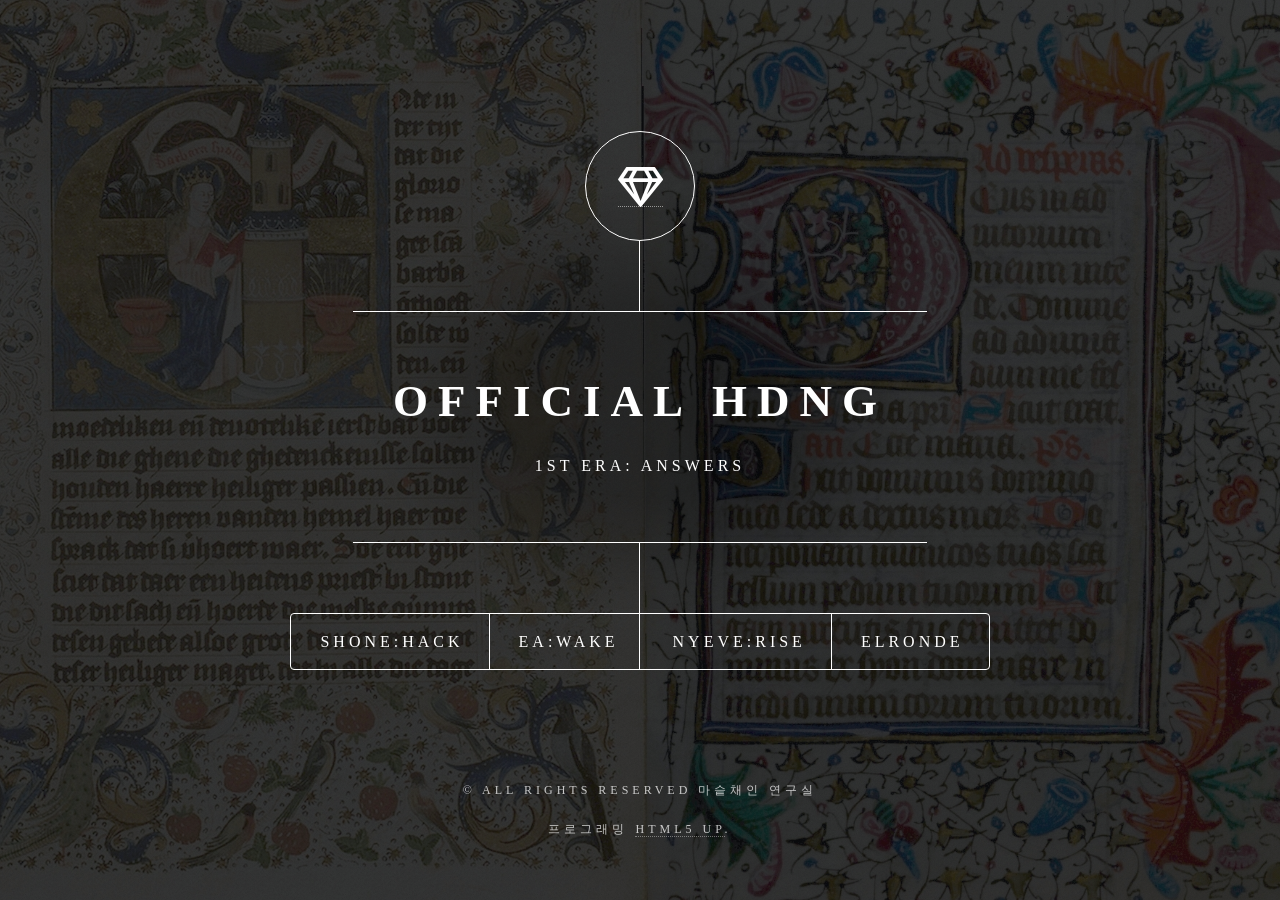
<file: 1light.html>
<!DOCTYPE HTML>
<!--
	Dimension by HTML5 UP
	html5up.net | @ajlkn
	Free for personal and commercial use under the CCA 3.0 license (html5up.net/license)
-->
<html>
	<head>
		<title>Official HDnG · HID&GEM</title>
		<meta charset="utf-8" />
		<meta name="viewport" content="width=device-width, initial-scale=1, user-scalable=no" />
		<link rel="stylesheet" href="assets/css/main.css" />
		<noscript><link rel="stylesheet" href="assets/css/noscript.css" /></noscript>
	</head>
	<body class="is-preload">

		<!-- Wrapper -->
			<div id="wrapper">

				<!-- Header -->
					<header id="header">
						<div class="logo">
							<a href="lore.html">	<span class="icon fa-gem"></span></a>
						</div>
						<div class="content">
							<div class="inner">
								<h1>OFFICIAL HDNG</h1>
								<p>1st Era: Answers</p>
											


							
							</div>
						</div>
						<nav>
							<ul>
						
								
								<li><a href="#1">Shone:Hack</a></li>
								<li><a href="#2">Ea:Wake</a></li>
								<li><a href="#3">Nyeve:Rise</a></li>
								<li><a href="#4">Elronde</a></li>

								
								<!--<li><a href="#elements">Elements</a></li>-->
							</ul>
							
					
							
								
						</nav>
					</header>

				<!-- Main -->
					<div id="main">

						<!-- Intro -->

						<article id="1">
							<h1>I of IV</h1>
							<p><span style="color: white; font-family: "Times new Roman", serif; font-size: 16x; font-style: normal; font-variant-ligatures: normal; font-variant-caps: normal; font-weight: 400; letter-spacing: normal; orphans: 2; text-align: start; text-indent: 0px; text-transform: none; white-space: normal; widows: 2; word-spacing: 0px; -webkit-text-stroke-width: 0px;text-decoration-thickness: initial; text-decoration-style: initial; text-decoration-color: initial; display: inline !important; float: none;">Ea lives alone with her young sister, Nyeve. Nyeve is a young adult who often does not come home. Yet now, Nyeve has gone missing for many days.</span></p>
							<p style="margin: 0px 0px 0.5em; color: white; font-family: "Times new Roman", serif; font-size: 16x; font-style: normal; font-variant-ligatures: normal; font-variant-caps: normal; font-weight: 400; letter-spacing: normal; orphans: 2; text-align: start; text-indent: 0px; text-transform: none; white-space: normal; widows: 2; word-spacing: 0px; -webkit-text-stroke-width: 0px;text-decoration-thickness: initial; text-decoration-style: initial; text-decoration-color: initial;">Before Nyeve&rsquo;s disappearance, a mysterious boy,&nbsp;<a href="e1.html#shone" style="text-decoration: none; color: white; background: none;" title="Shone">Shone</a>, sets up a meeting with Ea.</p>
							<p style="margin: 0.5em 0px; color: white; font-family: "Times new Roman", serif; font-size: 16x; font-style: normal; font-variant-ligatures: normal; font-variant-caps: normal; font-weight: 400; letter-spacing: normal; orphans: 2; text-align: start; text-indent: 0px; text-transform: none; white-space: normal; widows: 2; word-spacing: 0px; -webkit-text-stroke-width: 0px;text-decoration-thickness: initial; text-decoration-style: initial; text-decoration-color: initial;">After the meeting Shone texts Ea saying: &ldquo;I know your sister has gone missing&rdquo;. At first Ea does not believe him, because Nyeve is rarely home.</p>
							<p style="margin: 0.5em 0px; color: white; font-family: "Times new Roman", serif; font-size: 16x; font-style: normal; font-variant-ligatures: normal; font-variant-caps: normal; font-weight: 400; letter-spacing: normal; orphans: 2; text-align: start; text-indent: 0px; text-transform: none; white-space: normal; widows: 2; word-spacing: 0px; -webkit-text-stroke-width: 0px;text-decoration-thickness: initial; text-decoration-style: initial; text-decoration-color: initial;">Then, Ea fails to contact Nyeve for the next few days.</p>
							<p style="margin: 0.5em 0px; color: white; font-family: "Times new Roman", serif; font-size: 16x; font-style: normal; font-variant-ligatures: normal; font-variant-caps: normal; font-weight: 400; letter-spacing: normal; orphans: 2; text-align: start; text-indent: 0px; text-transform: none; white-space: normal; widows: 2; word-spacing: 0px; -webkit-text-stroke-width: 0px;text-decoration-thickness: initial; text-decoration-style: initial; text-decoration-color: initial;">Everything Shone has done, including the meeting, seems to be setting up an alibi - or luring Ea out of her home so something could be done to Nyeve. However, Nyeve was not home during the day when Ea went to meet Shone.</p>
							<p style="margin: 0.5em 0px; color: white; font-family: "Times new Roman", serif; font-size: 16x; font-style: normal; font-variant-ligatures: normal; font-variant-caps: normal; font-weight: 400; letter-spacing: normal; orphans: 2; text-align: start; text-indent: 0px; text-transform: none; white-space: normal; widows: 2; word-spacing: 0px; -webkit-text-stroke-width: 0px;text-decoration-thickness: initial; text-decoration-style: initial; text-decoration-color: initial;">Nyeve disappears for many days while Ea searches desperately, and one day, Shone texts Ea again, telling her the concept of &ldquo;<strong><a href="e1.html#shone" style="text-decoration: none; color: white; background: none;" title="Shone">Zeata</a></strong>&rdquo;. Using the concept of &ldquo;Zeata&rdquo;, and predicting the &ldquo;Zeata&rdquo; of any criminal who could have harmed Nyeve, Ea successfully captures 3 men who kidnapped Nyeve. Shone was not one of them.</p>
							<p style="margin: 0.5em 0px; color: white; font-family: "Times new Roman", serif; font-size: 16x; font-style: normal; font-variant-ligatures: normal; font-variant-caps: normal; font-weight: 400; letter-spacing: normal; orphans: 2; text-align: start; text-indent: 0px; text-transform: none; white-space: normal; widows: 2; word-spacing: 0px; -webkit-text-stroke-width: 0px;text-decoration-thickness: initial; text-decoration-style: initial; text-decoration-color: initial;">Nyeve was found, having passed away, with evidence of several weeks of abuse.</p>
							<p style="margin: 0.5em 0px; color: white; font-family: "Times new Roman", serif; font-size: 16x; font-style: normal; font-variant-ligatures: normal; font-variant-caps: normal; font-weight: 400; letter-spacing: normal; orphans: 2; text-align: start; text-indent: 0px; text-transform: none; white-space: normal; widows: 2; word-spacing: 0px; -webkit-text-stroke-width: 0px;text-decoration-thickness: initial; text-decoration-style: initial; text-decoration-color: initial;">In the law court, Ea says she wants to release the 3 men. The 3 men are released as innocent.</p>
							<p style="margin: 0.5em 0px; color: white; font-family: "Times new Roman", serif; font-size: 16x; font-style: normal; font-variant-ligatures: normal; font-variant-caps: normal; font-weight: 400; letter-spacing: normal; orphans: 2; text-align: start; text-indent: 0px; text-transform: none; white-space: normal; widows: 2; word-spacing: 0px; -webkit-text-stroke-width: 0px;text-decoration-thickness: initial; text-decoration-style: initial; text-decoration-color: initial;">To the outside world, Ea says she has learned to forgive.</p>
							<p style="margin: 0.5em 0px; color: white; font-family: "Times new Roman", serif; font-size: 16x; font-style: normal; font-variant-ligatures: normal; font-variant-caps: normal; font-weight: 400; letter-spacing: normal; orphans: 2; text-align: start; text-indent: 0px; text-transform: none; white-space: normal; widows: 2; word-spacing: 0px; -webkit-text-stroke-width: 0px;text-decoration-thickness: initial; text-decoration-style: initial; text-decoration-color: initial;">Ea undergoes cosmetic surgery to look different. She renovates her entire home. Nyeve is not home any more; Ea needs her home to look different.</p>
							<p style="margin: 0.5em 0px; color: white; font-family: "Times new Roman", serif; font-size: 16x; font-style: normal; font-variant-ligatures: normal; font-variant-caps: normal; font-weight: 400; letter-spacing: normal; orphans: 2; text-align: start; text-indent: 0px; text-transform: none; white-space: normal; widows: 2; word-spacing: 0px; -webkit-text-stroke-width: 0px;text-decoration-thickness: initial; text-decoration-style: initial; text-decoration-color: initial;">Ea starts studying to become a veterinarian.</p>
							<p style="margin: 0.5em 0px; color: white; font-family: "Times new Roman", serif; font-size: 16x; font-style: normal; font-variant-ligatures: normal; font-variant-caps: normal; font-weight: 400; letter-spacing: normal; orphans: 2; text-align: start; text-indent: 0px; text-transform: none; white-space: normal; widows: 2; word-spacing: 0px; -webkit-text-stroke-width: 0px;text-decoration-thickness: initial; text-decoration-style: initial; text-decoration-color: initial;">Ea changes her name.</p>
							<p style="margin: 0.5em 0px; color: white; font-family: "Times new Roman", serif; font-size: 16x; font-style: normal; font-variant-ligatures: normal; font-variant-caps: normal; font-weight: 400; letter-spacing: normal; orphans: 2; text-align: start; text-indent: 0px; text-transform: none; white-space: normal; widows: 2; word-spacing: 0px; -webkit-text-stroke-width: 0px;text-decoration-thickness: initial; text-decoration-style: initial; text-decoration-color: initial;">To the few people who knew of Ea&apos;s existence, they knew Ea was taking positive steps to recovering from Nyeve&apos;s death.</p>
							<p style="margin: 0.5em 0px; color: white; font-family: "Times new Roman", serif; font-size: 16x; font-style: normal; font-variant-ligatures: normal; font-variant-caps: normal; font-weight: 400; letter-spacing: normal; orphans: 2; text-align: start; text-indent: 0px; text-transform: none; white-space: normal; widows: 2; word-spacing: 0px; -webkit-text-stroke-width: 0px;text-decoration-thickness: initial; text-decoration-style: initial; text-decoration-color: initial;">But Nyeve&apos;s death involved several weeks of abuse.</p>
							<p style="margin: 0.5em 0px; color: white; font-family: "Times new Roman", serif; font-size: 16x; font-style: normal; font-variant-ligatures: normal; font-variant-caps: normal; font-weight: 400; letter-spacing: normal; orphans: 2; text-align: start; text-indent: 0px; text-transform: none; white-space: normal; widows: 2; word-spacing: 0px; -webkit-text-stroke-width: 0px;text-decoration-thickness: initial; text-decoration-style: initial; text-decoration-color: initial;">________________________________________________________________</p>
							<p style="margin: 0.5em 0px; color: white; font-family: "Times new Roman", serif; font-size: 16x; font-style: normal; font-variant-ligatures: normal; font-variant-caps: normal; font-weight: 400; letter-spacing: normal; orphans: 2; text-align: start; text-indent: 0px; text-transform: none; white-space: normal; widows: 2; word-spacing: 0px; -webkit-text-stroke-width: 0px;text-decoration-thickness: initial; text-decoration-style: initial; text-decoration-color: initial;">In her mind, Ea cannot accept the fact that the 3 men who cruelly kidnapped and murdered her sister can just live a care-free prison life. The 3 men like to hurt women. Ea knew that. Ea knew this was part of the 3 men&apos;s Zeata. With another &quot;hacking&apos; of the Zeata, Ea successfully recaptures them again by herself.</p>
							<p style="margin: 0.5em 0px; color: white; font-family: "Times new Roman", serif; font-size: 16x; font-style: normal; font-variant-ligatures: normal; font-variant-caps: normal; font-weight: 400; letter-spacing: normal; orphans: 2; text-align: start; text-indent: 0px; text-transform: none; white-space: normal; widows: 2; word-spacing: 0px; -webkit-text-stroke-width: 0px;text-decoration-thickness: initial; text-decoration-style: initial; text-decoration-color: initial;">Ea sets up an experiment, in which the 3 men&rsquo;s cruel natures end up helping Ea take revenge. Ea does not hurt any one of the men to avenge her sister; the men do that themselves, in Ea&rsquo;s experiment. Ea, instead, turns into a caregiver who feeds and provides care for the three men. Yet the three men&rsquo;s abusive behavior never ends, and Ea becomes mentally unable to continue.&nbsp;<a href="e1.html#ea" style="text-decoration: none; color: white; background: none;" title="Main Page">Ea unlocks her GLYPTIC: The Utopian Fragility.</a></p>
							<p style="margin: 0.5em 0px; color: white; font-family: "Times new Roman", serif; font-size: 16x; font-style: normal; font-variant-ligatures: normal; font-variant-caps: normal; font-weight: 400; letter-spacing: normal; orphans: 2; text-align: start; text-indent: 0px; text-transform: none; white-space: normal; widows: 2; word-spacing: 0px; -webkit-text-stroke-width: 0px;text-decoration-thickness: initial; text-decoration-style: initial; text-decoration-color: initial;">________________________________________________________________</p>
							<p style="margin: 0.5em 0px; color: white; font-family: "Times new Roman", serif; font-size: 16x; font-style: normal; font-variant-ligatures: normal; font-variant-caps: normal; font-weight: 400; letter-spacing: normal; orphans: 2; text-align: start; text-indent: 0px; text-transform: none; white-space: normal; widows: 2; word-spacing: 0px; -webkit-text-stroke-width: 0px;text-decoration-thickness: initial; text-decoration-style: initial; text-decoration-color: initial;">One evening, Ea takes the elevator to the top of the slum-skyscraper she lives in. On top of a 200+ floor building, Ea jumps off.</p>
							<p style="margin: 0.5em 0px; color: white; font-family: "Times new Roman", serif; font-size: 16x; font-style: normal; font-variant-ligatures: normal; font-variant-caps: normal; font-weight: 400; letter-spacing: normal; orphans: 2; text-align: start; text-indent: 0px; text-transform: none; white-space: normal; widows: 2; word-spacing: 0px; -webkit-text-stroke-width: 0px;text-decoration-thickness: initial; text-decoration-style: initial; text-decoration-color: initial;">In her mind, Ea is wondering: why would a mysterious stranger know Nyeve has gone missing? If the mysterious stranger could provide a hint, to help her capture the kidnappers of her sister, why has the mysterious stranger not done so himself? Did the mysterious stranger know all the cruel things done to Nyeve?</p>
							<p style="margin: 0.5em 0px; color: white; font-family: "Times new Roman", serif; font-size: 16x; font-style: normal; font-variant-ligatures: normal; font-variant-caps: normal; font-weight: 400; letter-spacing: normal; orphans: 2; text-align: start; text-indent: 0px; text-transform: none; white-space: normal; widows: 2; word-spacing: 0px; -webkit-text-stroke-width: 0px;text-decoration-thickness: initial; text-decoration-style: initial; text-decoration-color: initial;">These questions run through her mind, as Ea falls from the top of her building.</p>
							<p style="margin: 0.5em 0px; color: white; font-family: "Times new Roman", serif; font-size: 16x; font-style: normal; font-variant-ligatures: normal; font-variant-caps: normal; font-weight: 400; letter-spacing: normal; orphans: 2; text-align: start; text-indent: 0px; text-transform: none; white-space: normal; widows: 2; word-spacing: 0px; -webkit-text-stroke-width: 0px;text-decoration-thickness: initial; text-decoration-style: initial; text-decoration-color: initial;">Was this the right thing to do?</p>
							<p style="margin: 0.5em 0px; color: white; font-family: "Times new Roman", serif; font-size: 16x; font-style: normal; font-variant-ligatures: normal; font-variant-caps: normal; font-weight: 400; letter-spacing: normal; orphans: 2; text-align: start; text-indent: 0px; text-transform: none; white-space: normal; widows: 2; word-spacing: 0px; -webkit-text-stroke-width: 0px;text-decoration-thickness: initial; text-decoration-style: initial; text-decoration-color: initial;">That was one question she never asked.</p>
							<p style="margin: 0.5em 0px; color: white; font-family: "Times new Roman", serif; font-size: 16x; font-style: normal; font-variant-ligatures: normal; font-variant-caps: normal; font-weight: 400; letter-spacing: normal; orphans: 2; text-align: start; text-indent: 0px; text-transform: none; white-space: normal; widows: 2; word-spacing: 0px; -webkit-text-stroke-width: 0px;text-decoration-thickness: initial; text-decoration-style: initial; text-decoration-color: initial;">For the past weeks now, she has been wanting to do this.</p>
							<p style="margin: 0.5em 0px; color: white; font-family: "Times new Roman", serif; font-size: 16x; font-style: normal; font-variant-ligatures: normal; font-variant-caps: normal; font-weight: 400; letter-spacing: normal; orphans: 2; text-align: start; text-indent: 0px; text-transform: none; white-space: normal; widows: 2; word-spacing: 0px; -webkit-text-stroke-width: 0px;text-decoration-thickness: initial; text-decoration-style: initial; text-decoration-color: initial;">________________________________________________________________</p>
							<p style="margin: 0.5em 0px; color: white; font-family: "Times new Roman", serif; font-size: 16x; font-style: normal; font-variant-ligatures: normal; font-variant-caps: normal; font-weight: 400; letter-spacing: normal; orphans: 2; text-align: start; text-indent: 0px; text-transform: none; white-space: normal; widows: 2; word-spacing: 0px; -webkit-text-stroke-width: 0px;text-decoration-thickness: initial; text-decoration-style: initial; text-decoration-color: initial;">In the darkness of the night, a black mechanical glider appears.</p>
							<p style="margin: 0.5em 0px; color: white; font-family: "Times new Roman", serif; font-size: 16x; font-style: normal; font-variant-ligatures: normal; font-variant-caps: normal; font-weight: 400; letter-spacing: normal; orphans: 2; text-align: start; text-indent: 0px; text-transform: none; white-space: normal; widows: 2; word-spacing: 0px; -webkit-text-stroke-width: 0px;text-decoration-thickness: initial; text-decoration-style: initial; text-decoration-color: initial;">A strong boy is riding the glider, and he saves Ea with tremendous accuracy and skill.</p>
							<p style="margin: 0.5em 0px; color: white; font-family: "Times new Roman", serif; font-size: 16x; font-style: normal; font-variant-ligatures: normal; font-variant-caps: normal; font-weight: 400; letter-spacing: normal; orphans: 2; text-align: start; text-indent: 0px; text-transform: none; white-space: normal; widows: 2; word-spacing: 0px; -webkit-text-stroke-width: 0px;text-decoration-thickness: initial; text-decoration-style: initial; text-decoration-color: initial;">Ea is not surprised by who came to save him.</p>
							<p style="margin: 0.5em 0px; color: white; font-family: "Times new Roman", serif; font-size: 16x; font-style: normal; font-variant-ligatures: normal; font-variant-caps: normal; font-weight: 400; letter-spacing: normal; orphans: 2; text-align: start; text-indent: 0px; text-transform: none; white-space: normal; widows: 2; word-spacing: 0px; -webkit-text-stroke-width: 0px;text-decoration-thickness: initial; text-decoration-style: initial; text-decoration-color: initial;">Shone, the mysterious stranger.</p>
							<p style="margin: 0.5em 0px; color: white; font-family: "Times new Roman", serif; font-size: 16x; font-style: normal; font-variant-ligatures: normal; font-variant-caps: normal; font-weight: 400; letter-spacing: normal; orphans: 2; text-align: start; text-indent: 0px; text-transform: none; white-space: normal; widows: 2; word-spacing: 0px; -webkit-text-stroke-width: 0px;text-decoration-thickness: initial; text-decoration-style: initial; text-decoration-color: initial;">________________________________________________________________</p>
							<p style="margin: 0.5em 0px; color: white; font-family: "Times new Roman", serif; font-size: 16x; font-style: normal; font-variant-ligatures: normal; font-variant-caps: normal; font-weight: 400; letter-spacing: normal; orphans: 2; text-align: start; text-indent: 0px; text-transform: none; white-space: normal; widows: 2; word-spacing: 0px; -webkit-text-stroke-width: 0px;text-decoration-thickness: initial; text-decoration-style: initial; text-decoration-color: initial;">The mechanical glider loops back to the top of Ea&rsquo;s skyscraper within a few seconds. Shone is holding Ea in his arms, as strongly as he can. Shone does not say a word in the night, and neither does Ea. When the two of them land on top of the building, Shone collapses, sitting. Ea is still in Shone arms. Shone&rsquo;s eyes are only looking into the distance, waiting for something. Then, Shone falls asleep. &nbsp;</p>
							<p style="margin: 0.5em 0px 0px; color: white; font-family: "Times new Roman", serif; font-size: 16x; font-style: normal; font-variant-ligatures: normal; font-variant-caps: normal; font-weight: 400; letter-spacing: normal; orphans: 2; text-align: start; text-indent: 0px; text-transform: none; white-space: normal; widows: 2; word-spacing: 0px; -webkit-text-stroke-width: 0px;text-decoration-thickness: initial; text-decoration-style: initial; text-decoration-color: initial;"><br></p>
							<p><span style="color: white; font-family: "Times new Roman", serif; font-size: 16x; font-style: normal; font-variant-ligatures: normal; font-variant-caps: normal; font-weight: 400; letter-spacing: normal; orphans: 2; text-align: start; text-indent: 0px; text-transform: none; white-space: normal; widows: 2; word-spacing: 0px; -webkit-text-stroke-width: 0px;text-decoration-thickness: initial; text-decoration-style: initial; text-decoration-color: initial; display: inline !important; float: none;">Ea watches Shone fall asleep</span></p>	<span class="ending"><a href="1light.html"><img src="image/gem.png"></img></a> </span>
								
							</article>
						
						
						
							<article id="2">
								<h1>II of IV</h1>
								<p><span style="color: white; font-family: "Times new Roman", serif; font-size: 16x; font-style: normal; font-variant-ligatures: normal; font-variant-caps: normal; font-weight: 400; letter-spacing: normal; orphans: 2; text-align: start; text-indent: 0px; text-transform: none; white-space: normal; widows: 2; word-spacing: 0px; -webkit-text-stroke-width: 0px;text-decoration-thickness: initial; text-decoration-style: initial; text-decoration-color: initial; display: inline !important; float: none;">The mechanical glider loops back to the top of Ea&rsquo;s skyscraper within a few seconds. Shone is holding Ea in his arms, as strongly as he can. Shone does not say a word in the night, and neither does Ea. When the two of them land on top of the building, Shone collapses, sitting. Ea is still in Shone arms. Shone&rsquo;s eyes are only looking into the distance, waiting for something. Then, Shone falls asleep. &nbsp;</span></p>
								<p style="margin: 0px 0px 0.5em; color: white; font-family: "Times new Roman", serif; font-size: 16x; font-style: normal; font-variant-ligatures: normal; font-variant-caps: normal; font-weight: 400; letter-spacing: normal; orphans: 2; text-align: start; text-indent: 0px; text-transform: none; white-space: normal; widows: 2; word-spacing: 0px; -webkit-text-stroke-width: 0px;text-decoration-thickness: initial; text-decoration-style: initial; text-decoration-color: initial;">Ea watches Shone fall asleep.</p>
								<p style="margin: 0.5em 0px; color: white; font-family: "Times new Roman", serif; font-size: 16x; font-style: normal; font-variant-ligatures: normal; font-variant-caps: normal; font-weight: 400; letter-spacing: normal; orphans: 2; text-align: start; text-indent: 0px; text-transform: none; white-space: normal; widows: 2; word-spacing: 0px; -webkit-text-stroke-width: 0px;text-decoration-thickness: initial; text-decoration-style: initial; text-decoration-color: initial;">Then, she slowly withdraws the sedative needle from Shone&rsquo;s body.</p>
								<p style="margin: 0.5em 0px; color: white; font-family: "Times new Roman", serif; font-size: 16x; font-style: normal; font-variant-ligatures: normal; font-variant-caps: normal; font-weight: 400; letter-spacing: normal; orphans: 2; text-align: start; text-indent: 0px; text-transform: none; white-space: normal; widows: 2; word-spacing: 0px; -webkit-text-stroke-width: 0px;text-decoration-thickness: initial; text-decoration-style: initial; text-decoration-color: initial;">She has prepared this needle in her sleeve for three days now.</p>
								<p style="margin: 0.5em 0px; color: white; font-family: "Times new Roman", serif; font-size: 16x; font-style: normal; font-variant-ligatures: normal; font-variant-caps: normal; font-weight: 400; letter-spacing: normal; orphans: 2; text-align: start; text-indent: 0px; text-transform: none; white-space: normal; widows: 2; word-spacing: 0px; -webkit-text-stroke-width: 0px;text-decoration-thickness: initial; text-decoration-style: initial; text-decoration-color: initial;">Back in Ea&rsquo;s apartment, Shone is chained to a fourth cage that Ea has prepared. The cages in Ea&apos;s home are not prepared for animals who needed to become healthy again. Or, are they? No matter what the answer was, Ea&rsquo;s plan was a success: she has captured Shone. &nbsp;</p>
								<p style="margin: 0.5em 0px; color: white; font-family: "Times new Roman", serif; font-size: 16x; font-style: normal; font-variant-ligatures: normal; font-variant-caps: normal; font-weight: 400; letter-spacing: normal; orphans: 2; text-align: start; text-indent: 0px; text-transform: none; white-space: normal; widows: 2; word-spacing: 0px; -webkit-text-stroke-width: 0px;text-decoration-thickness: initial; text-decoration-style: initial; text-decoration-color: initial;">Ea has Shone&apos;s mouth stuffed with the remnants of the clothing of the 3 men.</p>
								<p style="margin: 0.5em 0px; color: white; font-family: "Times new Roman", serif; font-size: 16x; font-style: normal; font-variant-ligatures: normal; font-variant-caps: normal; font-weight: 400; letter-spacing: normal; orphans: 2; text-align: start; text-indent: 0px; text-transform: none; white-space: normal; widows: 2; word-spacing: 0px; -webkit-text-stroke-width: 0px;text-decoration-thickness: initial; text-decoration-style: initial; text-decoration-color: initial;">&quot;I need you to talk, but not now. For now, listen.&quot;</p>
								<p style="margin: 0.5em 0px; color: white; font-family: "Times new Roman", serif; font-size: 16x; font-style: normal; font-variant-ligatures: normal; font-variant-caps: normal; font-weight: 400; letter-spacing: normal; orphans: 2; text-align: start; text-indent: 0px; text-transform: none; white-space: normal; widows: 2; word-spacing: 0px; -webkit-text-stroke-width: 0px;text-decoration-thickness: initial; text-decoration-style: initial; text-decoration-color: initial;">Ea begins her speech to Shone:</p>
								<p style="margin: 0.5em 0px; color: white; font-family: "Times new Roman", serif; font-size: 16x; font-style: normal; font-variant-ligatures: normal; font-variant-caps: normal; font-weight: 400; letter-spacing: normal; orphans: 2; text-align: start; text-indent: 0px; text-transform: none; white-space: normal; widows: 2; word-spacing: 0px; -webkit-text-stroke-width: 0px;text-decoration-thickness: initial; text-decoration-style: initial; text-decoration-color: initial;">&ldquo;None of it makes sense. How did you know Nyeve was missing, even before me? I am the sister who lives with Nyeve - and who are you? Next, how did you know the way to capture the 3 kidnappers? You knew so well, that you could even teach me how to do it. &nbsp;Did you...did you know what they did to Nyeve? And my biggest question is, how were you able to stand on the side and know all these things done to Nyeve, while not stopping all these things from happening to her? Over a month Shone. Nyeve was abused. Shone, please tell me you are innocent. But I don&apos;t know if you are.</p>
								<p style="margin: 0.5em 0px; color: white; font-family: "Times new Roman", serif; font-size: 16x; font-style: normal; font-variant-ligatures: normal; font-variant-caps: normal; font-weight: 400; letter-spacing: normal; orphans: 2; text-align: start; text-indent: 0px; text-transform: none; white-space: normal; widows: 2; word-spacing: 0px; -webkit-text-stroke-width: 0px;text-decoration-thickness: initial; text-decoration-style: initial; text-decoration-color: initial;">I needed you to appear, but I don&rsquo;t know your Zeata. In fact, I don&rsquo;t even know you. I met you once. But what I do know is, whoever you are, you have something you want from me. You were perhaps monitoring Nyeve, to know her disappearance. You were perhaps monitoring me, to text me about how to capture the kidnappers. And so, if there is something you want from me, I am the only thing in your Zeata that I could use. I was willing to bet my life, in order for you to appear. If you came tonight to save me from the fall, I would have the answers I have been wanting...for so many days and nights Shone, I have been wanting them. If you did not come tonight to save me from the fall, life does not mean much to me any more now that Nyeve is gone. &nbsp;The three men will never stop. But I was right Shone. You want something from me, so you could not let me die. Now Shone, I want something from you. Shone: your answers, please.</p>
								<p style="margin: 0.5em 0px; color: white; font-family: "Times new Roman", serif; font-size: 16x; font-style: normal; font-variant-ligatures: normal; font-variant-caps: normal; font-weight: 400; letter-spacing: normal; orphans: 2; text-align: start; text-indent: 0px; text-transform: none; white-space: normal; widows: 2; word-spacing: 0px; -webkit-text-stroke-width: 0px;text-decoration-thickness: initial; text-decoration-style: initial; text-decoration-color: initial;">Right when Ea prepares to kneel to let Shone talk, the door to the room they are in is opened.</p>
								<p style="margin: 0.5em 0px; color: white; font-family: "Times new Roman", serif; font-size: 16x; font-style: normal; font-variant-ligatures: normal; font-variant-caps: normal; font-weight: 400; letter-spacing: normal; orphans: 2; text-align: start; text-indent: 0px; text-transform: none; white-space: normal; widows: 2; word-spacing: 0px; -webkit-text-stroke-width: 0px;text-decoration-thickness: initial; text-decoration-style: initial; text-decoration-color: initial;">The three men.</p>
								<p style="margin: 0.5em 0px; color: white; font-family: "Times new Roman", serif; font-size: 16x; font-style: normal; font-variant-ligatures: normal; font-variant-caps: normal; font-weight: 400; letter-spacing: normal; orphans: 2; text-align: start; text-indent: 0px; text-transform: none; white-space: normal; widows: 2; word-spacing: 0px; -webkit-text-stroke-width: 0px;text-decoration-thickness: initial; text-decoration-style: initial; text-decoration-color: initial;">They have left their locked cages and rooms, and they are standing before Ea.</p>
								<p style="margin: 0.5em 0px; color: white; font-family: "Times new Roman", serif; font-size: 16x; font-style: normal; font-variant-ligatures: normal; font-variant-caps: normal; font-weight: 400; letter-spacing: normal; orphans: 2; text-align: start; text-indent: 0px; text-transform: none; white-space: normal; widows: 2; word-spacing: 0px; -webkit-text-stroke-width: 0px;text-decoration-thickness: initial; text-decoration-style: initial; text-decoration-color: initial;">Ea looks down at Shone.</p>
								<p style="margin: 0.5em 0px; color: white; font-family: "Times new Roman", serif; font-size: 16x; font-style: normal; font-variant-ligatures: normal; font-variant-caps: normal; font-weight: 400; letter-spacing: normal; orphans: 2; text-align: start; text-indent: 0px; text-transform: none; white-space: normal; widows: 2; word-spacing: 0px; -webkit-text-stroke-width: 0px;text-decoration-thickness: initial; text-decoration-style: initial; text-decoration-color: initial;">&quot;So, you were together this whole time.&quot;</p>
								<p style="margin: 0.5em 0px; color: white; font-family: "Times new Roman", serif; font-size: 16x; font-style: normal; font-variant-ligatures: normal; font-variant-caps: normal; font-weight: 400; letter-spacing: normal; orphans: 2; text-align: start; text-indent: 0px; text-transform: none; white-space: normal; widows: 2; word-spacing: 0px; -webkit-text-stroke-width: 0px;text-decoration-thickness: initial; text-decoration-style: initial; text-decoration-color: initial;">Ea does not remember anything any more.</p>
								<p style="margin: 0.5em 0px; color: white; font-family: "Times new Roman", serif; font-size: 16x; font-style: normal; font-variant-ligatures: normal; font-variant-caps: normal; font-weight: 400; letter-spacing: normal; orphans: 2; text-align: start; text-indent: 0px; text-transform: none; white-space: normal; widows: 2; word-spacing: 0px; -webkit-text-stroke-width: 0px;text-decoration-thickness: initial; text-decoration-style: initial; text-decoration-color: initial;">____________________________</p>
								<p style="margin: 0.5em 0px; color: white; font-family: "Times new Roman", serif; font-size: 16x; font-style: normal; font-variant-ligatures: normal; font-variant-caps: normal; font-weight: 400; letter-spacing: normal; orphans: 2; text-align: start; text-indent: 0px; text-transform: none; white-space: normal; widows: 2; word-spacing: 0px; -webkit-text-stroke-width: 0px;text-decoration-thickness: initial; text-decoration-style: initial; text-decoration-color: initial;">Ea wakes up the next morning in her bed. The sunlight is golden. The sun shines on the green plants Ea took care of, to make the slum skyscraper a little more beautiful for her neighbors. Everything that happened last night: jumping off the building, seeing Shone, and questioning Shone seemed like a dream. Right now, in Ea&rsquo;s mind, all she wants is to buy a cup of coffee. She wants a cup of coffee from a specific little shop in their skyscraper. It is a low-quality shop, and the coffee is bad, but it is something Ea and Nyeve could afford one cup of when either of them had a birthday. It is no one&rsquo;s birthday today, but Ea wanted to get a cup. Ea doesn&rsquo;t even want to drink it; maybe just seeing it will be enough.</p>
								<p style="margin: 0.5em 0px; color: white; font-family: "Times new Roman", serif; font-size: 16x; font-style: normal; font-variant-ligatures: normal; font-variant-caps: normal; font-weight: 400; letter-spacing: normal; orphans: 2; text-align: start; text-indent: 0px; text-transform: none; white-space: normal; widows: 2; word-spacing: 0px; -webkit-text-stroke-width: 0px;text-decoration-thickness: initial; text-decoration-style: initial; text-decoration-color: initial;">She gets out of her room. The three men are all locked in their cages, sleeping, as if nothing has happened last night. Their hands are still chained.</p>
								<p style="margin: 0.5em 0px; color: white; font-family: "Times new Roman", serif; font-size: 16x; font-style: normal; font-variant-ligatures: normal; font-variant-caps: normal; font-weight: 400; letter-spacing: normal; orphans: 2; text-align: start; text-indent: 0px; text-transform: none; white-space: normal; widows: 2; word-spacing: 0px; -webkit-text-stroke-width: 0px;text-decoration-thickness: initial; text-decoration-style: initial; text-decoration-color: initial;">The fourth secret room she has prepared, is empty. Shone is not there.</p>
								<p style="margin: 0.5em 0px; color: white; font-family: "Times new Roman", serif; font-size: 16x; font-style: normal; font-variant-ligatures: normal; font-variant-caps: normal; font-weight: 400; letter-spacing: normal; orphans: 2; text-align: start; text-indent: 0px; text-transform: none; white-space: normal; widows: 2; word-spacing: 0px; -webkit-text-stroke-width: 0px;text-decoration-thickness: initial; text-decoration-style: initial; text-decoration-color: initial;">But his scent is still in the air.</p>
								<p style="margin: 0.5em 0px; color: white; font-family: "Times new Roman", serif; font-size: 16x; font-style: normal; font-variant-ligatures: normal; font-variant-caps: normal; font-weight: 400; letter-spacing: normal; orphans: 2; text-align: start; text-indent: 0px; text-transform: none; white-space: normal; widows: 2; word-spacing: 0px; -webkit-text-stroke-width: 0px;text-decoration-thickness: initial; text-decoration-style: initial; text-decoration-color: initial;">Ea does not care about analysis at this point any more.</p>
								<p style="margin: 0.5em 0px; color: white; font-family: "Times new Roman", serif; font-size: 16x; font-style: normal; font-variant-ligatures: normal; font-variant-caps: normal; font-weight: 400; letter-spacing: normal; orphans: 2; text-align: start; text-indent: 0px; text-transform: none; white-space: normal; widows: 2; word-spacing: 0px; -webkit-text-stroke-width: 0px;text-decoration-thickness: initial; text-decoration-style: initial; text-decoration-color: initial;">Shone is gone, and even if he had given her answers last night, she could not remember.</p>
								<p style="margin: 0.5em 0px; color: white; font-family: "Times new Roman", serif; font-size: 16x; font-style: normal; font-variant-ligatures: normal; font-variant-caps: normal; font-weight: 400; letter-spacing: normal; orphans: 2; text-align: start; text-indent: 0px; text-transform: none; white-space: normal; widows: 2; word-spacing: 0px; -webkit-text-stroke-width: 0px;text-decoration-thickness: initial; text-decoration-style: initial; text-decoration-color: initial;">All that is on her mind right now, is a cup of coffee, the one that she used to have with Nyeve.</p>
								<p style="margin: 0.5em 0px; color: white; font-family: "Times new Roman", serif; font-size: 16x; font-style: normal; font-variant-ligatures: normal; font-variant-caps: normal; font-weight: 400; letter-spacing: normal; orphans: 2; text-align: start; text-indent: 0px; text-transform: none; white-space: normal; widows: 2; word-spacing: 0px; -webkit-text-stroke-width: 0px;text-decoration-thickness: initial; text-decoration-style: initial; text-decoration-color: initial;">____________________________</p>
								<p style="margin: 0.5em 0px 0px; color: white; font-family: "Times new Roman", serif; font-size: 16x; font-style: normal; font-variant-ligatures: normal; font-variant-caps: normal; font-weight: 400; letter-spacing: normal; orphans: 2; text-align: start; text-indent: 0px; text-transform: none; white-space: normal; widows: 2; word-spacing: 0px; -webkit-text-stroke-width: 0px;text-decoration-thickness: initial; text-decoration-style: initial; text-decoration-color: initial;">Ea takes the elevator to a specific floor of her slum skyscraper, a floor where some small businesses are illegally operating. Ea turns around a corner, and there was Shone, standing beside a wheelchair.</p>
								<p><span style="color: white; font-family: "Times new Roman", serif; font-size: 16x; font-style: normal; font-variant-ligatures: normal; font-variant-caps: normal; font-weight: 400; letter-spacing: normal; orphans: 2; text-align: start; text-indent: 0px; text-transform: none; white-space: normal; widows: 2; word-spacing: 0px; -webkit-text-stroke-width: 0px;text-decoration-thickness: initial; text-decoration-style: initial; text-decoration-color: initial; display: inline !important; float: none;">In the wheelchair, a girl in a white gown rests.</span></p>	<span class="ending"><a href="1light.html"><img src="image/gem.png"></img></a> </span>
							</article>
						<article id="3">
							<h1>III of IV</h1>
							<p>Beside Shone, sitting in a wheel chair, Nyeve has a reddish wound on the bottom right side of her face. But that is all. Nyeve is alive and well. Ea hears Nyeve&rsquo;s voice talking to her. But Nyeve&rsquo;s lips are not moving. Nyeve only looks at Ea. Tears run from Ea&apos;s eyes, but Ea could not manage to say a word. &ldquo;Ea, I&rsquo;m alive. Remember one of those times, I left home for two months, and I came back telling you I married a gangster in another country and divorced him? That story is only half true. He did some things to me, and left me in the city&rsquo;s dark corners to die. Close to my death, a young child and an old lady appeared in front of me. They took me to a place, a beautiful place that seemed to be unreal. There, the sky, mountains, and waters shine. There is no city, almost no trace of humans. The plants and animals were new, many I&rsquo;ve never seen before. And when you did see a human, they were 7 times our size. They talked, li</p>
							<p>ke this: they talked with their mind. They did not need to talk with sound. Because when they talk with spoken words, terrible things happened. They were able to create entire worlds with their voice. I lived with them, and they did not heal me: the air, water, the natural world itself healed all my wounds. I lived with these titans, in a strange beautiful world, thinking it was a dream, or was it heaven? It was an afterlife I did not think I deserve. Then, I learned how to speak their language.&rdquo; Nyeve stops her message to Ea. Suddenly, Nyeve&rsquo;s lips move. Nyeve is whispering in a language, a language Ea has never heard before. Outside, the bright blue sky flashes. Lightning strikes. For the next few minutes, the blue sky is broken by lightning and thunderous roars as Nyeve continues speaking in the strange language. Nyeve uses her mind to talk to Ea&rsquo;s mind once again. &ldquo;Everyone has special powers, Ea. The power I gained is the power of electrons and lightning. This is my power with their their language. Ea, one day, I came back to our world. I asked the child if I could come back, when I realized I was not in an afterlife: I was in a different region of our world. The child nodded, and brought me back. I returned from the skies, wet from head to toe. I returned, because I knew, my powers to control electrons and lightning can do much more here. In that amazing, dream-like world, I was weak, and my powers were nothing compared to the Titans; to me, they were like angels - their powers were supernatural compared to mine. And they were angels to me. They did everything to make me feel like I am their family. Yet, in our world, I can be much more. I used my powers I gained from the other world to hunt down the men who hurt me. Ea, you know the type of people and social-circles I used to be in. It is a dark, dark part of humanity. Yet, when I started researching the backgrounds of the men who hurt me, wanting to take revenge on them, I realized that many of them have been hurt before. They were hurt by other people, other gangs, other groups when they were growing up. So I kept going. I kept on doing what I thought was justice. I hunted down men who hurt those men. I hunted down more men who hurt more men. I took over entire organizations. I took over their operations. Very soon, Ea, I found myself on top of the biggest criminal organizations in the City. One nation by one nation. I took over their wealth. One by one. No one could stand in front of my powers. With a few whispers to disrupt the electrons in their hearts or brains, very few could stand. Organized crime exists in our world still, but I am its queen. In the dark, I control who has a chance to hurt someone else. And if they do try to hurt any one, I take them down. Erasing organized crime from the world is impossible; the moment I give up my throne, someone else will take my throne in the world of organized crime. The abolishment of organized crime requires everyone involved in it to make a unanimous decision to quit. If one person wants to gain any sort of power from organized crime, when I die, they will take over. Organized crime, therefore, will always exist in humanity. I will let crime exist, but under my conditions. With the money I gained from all the organized criminal operations, I have tremendous power over what happens in the darkest corners of society. Ea, the only good news I can bring you today is not that I am alive, but that I have been able to prevent some pain, suffering, and oppression. With my powers, anyone who wants to create pain, suffering, or oppression to others will have to bow before me. I was so successful in preventing unnecessary organized crimes, that I turned my eyes to taking care of spontaneous crime. Unexpected murders, robberies, and rapes...these were things that I could not help prevent, until I met Shone. When I met Shone, he was the son of a victim. Shone had no will to live, and the only thing he wanted was to see his father again, even if the father was only brought back to life as an android. With Shone&rsquo;s total dedication, and the powers I gained from the other world, we &ldquo;revived&rdquo; his father as an android easily. We revived many more dead bodies as androids, making them look weak and easy to take advantage of. We use them to bait criminals of our City. The City is still full of criminals, you would know that Ea. Maybe that is why you fear leaving our home. Yet to a criminal, the most irresistable crime is an easy target. This is where our androids come in - they are weak, they are frail, and they are defenseless compared to a real human being. Our androids satisfy the desires of criminals who commit spontaneous crimes. Then, our androids alert our agents to capture these criminals. No matter how bad the androids are damaged in a crime, we just repair them - it is as easy as sewing clothes. The criminals we captured, the very worst ones, we turned into more androids. They become more bait to help fish out more criminals. For a long time now, Ea, almost all of the reported crime on the news you can find is committed on our androids. No real humans were hurt. Our androids fill that role. Our androids are designed to satisfy human desires. With this success, can I turn my eyes to domestic crime that happens in the family? Can I continue, to reduce pain and crime from our world? That is when I realized, I am so limited Ea. There are so many people whose pain I cannot even touch. At one point in our operations...I caught the cancer in the Wild. Illness - what a simple, common concept it is. As simple as it is, I am helpless against it. Ea, this is why Shone and I have lied to you. I am kept in cryogenesis, to help slow the progression of the illness. I only come out of cryogenesis, to go home to you. In front of you, I would act like the same drug-addict that I was growing up. I did not want you to know why I was missing for so many days. I did not want you to be involved in any of our operations, in case I could not protect you against my enemies. My enemies are everywhere Ea. Just based on the amount of wealth I have alone, I would have people looking to take me down. I cannot have anything bad happen to you, because of me. The world of organized crime is not kind to a kind soul like you. So I kept everything a secret from you. In front of you, I was still the same horrible sister I was in our youth. Yet, at home, you would still love me whenever I returned. Seeing you love me, despite me being a useless person, gave me a lot of strength. But Ea, the time has changed. I am in cryogenesis so often, that our crime-prevention operations is beginning to falter. We need someone, like me: someone who is not afraid to do anything. Even jump off a building, if it achieves her goals. Shone and I have set all this up. I knew you are my gentle sister; for my whole life, I knew that. The only way to turn you into the monster we need - the only way to turn you into a monster like me, for the crime-prevention operation, is by faking my death. Ea, you are better than me. You always were. Whatever you set your mind to, you accomplish. The fear of seeing the 3 men victimize other women, is your only one motivation to keep them locked in your cages. It is the only reason why your experiment never ends Ea - because you don&apos;t want to kill them, yet you cannot release them. Their abusive motivations, and all the torment you see everyday shatters your heart so much, but you will let your heart be shattered every single day if it means they are not doing this to innocent victims. Ea, to protect victims, your Zeata is almost unbreakable. Your Zeata is justice. But your Zeata has one flaw. In your sleep, I whispered to you that I wanted a cup of coffee we used to have as children. And you woke up, with nothing but coffee on your mind. I am the flaw in your Zeata; it is easy to control your actions, if the enemy has me. But do not worry Ea, because I will be gone soon. The sickness of the Wild is strong. I am not stronger than it. But Ea, I know you are stronger than me. For my dreams, I betray you. Can you help my dream live on, Ea?&rdquo; Suddenly, Nyeve&rsquo;s message stops. Her lips stop moving, and Nyeve looks outside. The lightning and thunder cease. The sky is calm now. Shone presses a button on the wheelchair. Nyeve falls asleep. Shone turns to Ea and holds her wrist. Shone says to Ea: &ldquo;please follow me, and follow me close.&rdquo; Shone takes Ea and Nyeve on an extremely complicated route. Many times, the three of them loop back to the same point. But they are walking fast, almost running. Shone explains to Ea: &ldquo;Ea, sorry we lied to you. But we did not lie about one thing: the three men did do all those things to another innocent girl. The pain you have experienced, is the real pain of another family. The three men did those things prior to Nyeve&apos;s return from Yemog. They were released from prison without a death penalty. It is why they are our androids now, and even as androids, if the software we implant into their minds is left inactive, their desire to abuse others resurface. They don&apos;t eat, because they are half-robots, Ea. Now I have something more important to tell you.&quot; Shone looks at Ea with very earnest eyes. &quot;After one complex mission, Ea, Nyeve needs to involve you in another mission. Nyeve&apos;s lightning and thunder, shattering a blue sunny sky has no other purpose than to draw the attention of other Yemogs - other humans who have had Nyeve&rsquo;s experience. They are those who have possibly also been taken up to the world above, and gained terrifying powers just like Nyeve. When Nyeve first realized there might be other humans with her powers, she was excited to find allies. But her excitement quickly turned into disgust, when she realized no one was a partner; all are in hiding, and all potentially running their own operations that we do not know about. We don&rsquo;t know exactly who they are. What we do know, is that it is hard to fish them out into the public eye. Most importantly, none of them have an interest in solving the problem of crime. These are not friends, Ea. They are people who hold immense powers in their hands, but were able to turn a blind eye. They lived their own lives, watching the cancer turn into the entire region known as the Wild. They lived their own lives, watching the City fall into unbelievable crime rates that would shock citizens in the darkest movies. One of the strongest, and most publicly-known suspected-Yemog, Elronde, lives openly as a semi-deity on television. These are not friends; they would rather use their powers to live as gods among humans, rather than help with any human problems. With you as our new leader, we need to know exactly who the Yemogs are, and how many Yemogs are there. Ea, unlike Nyeve, you do not have any powers as a Yemog. Nyeve used all her energy now to call upon roughly 1700 bolts of lightning to do one thing. Nyeve is creating an illusion that a new Yemog has just returned to our world. She is creating the illusion that there is a new Yemog with tremendous powers. And that the new Yemog is so inexperienced, that they do not understand power should be kept hidden, in order to achieve long-term goals in our world. This illusion is the exact opposite to the truth: the new leader, you, has zero powers, and our ex-leader, Nyeve, is a cancer patient, resting in cryogenesis in the closet of a 1-bedroom apartment. Run with me Ea. Every pedestrian and passenger you see right now is either someone Nyeve has known for years in your building, or one of our androids. And our androids are picking up signals of outsiders, coming close to this part of the City, to analyze the source of the 1700 lightning strikes. It is what we want: we want to fish them out to investigate. But for now, we cannot let a single outsider see you, see me, or see Nyeve in this wheelchair. So follow me, and follow me close.&ldquo; After an hour, the three of them arrive in another skyscraper, which normally will only need a three-minute train ride from home. Shone puts Nyeve to rest in Nyeve&rsquo;s closet. Shone turns to Ea and says: &ldquo;Ea, my leader. The ten thousand androids in Nyeve&apos;s command are yours. Her wealth is yours. And my life, is yours.&rdquo;</p>
							<p><span style="color: white; font-family: "Times new Roman", serif; font-size: 16x; font-style: normal; font-variant-ligatures: normal; font-variant-caps: normal; font-weight: 400; letter-spacing: normal; orphans: 2; text-align: start; text-indent: 0px; text-transform: none; white-space: normal; widows: 2; word-spacing: 0px; -webkit-text-stroke-width: 0px;text-decoration-thickness: initial; text-decoration-style: initial; text-decoration-color: initial; display: inline !important; float: none;">Beside Shone, sitting in a wheel chair, Nyeve has a reddish wound on the bottom right side of her face. But that is all. Nyeve is alive and well.</span></p>
							<p style="margin: 0px 0px 0.5em; color: white; font-family: "Times new Roman", serif; font-size: 16x; font-style: normal; font-variant-ligatures: normal; font-variant-caps: normal; font-weight: 400; letter-spacing: normal; orphans: 2; text-align: start; text-indent: 0px; text-transform: none; white-space: normal; widows: 2; word-spacing: 0px; -webkit-text-stroke-width: 0px;text-decoration-thickness: initial; text-decoration-style: initial; text-decoration-color: initial;">Ea hears Nyeve&rsquo;s voice talking to her. But Nyeve&rsquo;s lips are not moving. Nyeve only looks at Ea.</p>
							<p style="margin: 0.5em 0px; color: white; font-family: "Times new Roman", serif; font-size: 16x; font-style: normal; font-variant-ligatures: normal; font-variant-caps: normal; font-weight: 400; letter-spacing: normal; orphans: 2; text-align: start; text-indent: 0px; text-transform: none; white-space: normal; widows: 2; word-spacing: 0px; -webkit-text-stroke-width: 0px;text-decoration-thickness: initial; text-decoration-style: initial; text-decoration-color: initial;">Tears run from Ea&apos;s eyes, but Ea could not manage to say a word.</p>
							<p style="margin: 0.5em 0px; color: white; font-family: "Times new Roman", serif; font-size: 16x; font-style: normal; font-variant-ligatures: normal; font-variant-caps: normal; font-weight: 400; letter-spacing: normal; orphans: 2; text-align: start; text-indent: 0px; text-transform: none; white-space: normal; widows: 2; word-spacing: 0px; -webkit-text-stroke-width: 0px;text-decoration-thickness: initial; text-decoration-style: initial; text-decoration-color: initial;">&ldquo;Ea, I&rsquo;m alive.</p>
							<p style="margin: 0.5em 0px; color: white; font-family: "Times new Roman", serif; font-size: 16x; font-style: normal; font-variant-ligatures: normal; font-variant-caps: normal; font-weight: 400; letter-spacing: normal; orphans: 2; text-align: start; text-indent: 0px; text-transform: none; white-space: normal; widows: 2; word-spacing: 0px; -webkit-text-stroke-width: 0px;text-decoration-thickness: initial; text-decoration-style: initial; text-decoration-color: initial;">Remember one of those times, I left home for two months, and I came back telling you I married a gangster in another country and divorced him? That story is only half true. He did some things to me, and left me in the city&rsquo;s dark corners to die. Close to my death, a young child and an old lady appeared in front of me. They took me to a place, a beautiful place that seemed to be unreal. There, the sky, mountains, and waters shine. There is no city, almost no trace of humans. The plants and animals were new, many I&rsquo;ve never seen before. And when you did see a human, they were 7 times our size. They talked, like this: they talked with their mind. They did not need to talk with sound.</p>
							<p style="margin: 0.5em 0px; color: white; font-family: "Times new Roman", serif; font-size: 16x; font-style: normal; font-variant-ligatures: normal; font-variant-caps: normal; font-weight: 400; letter-spacing: normal; orphans: 2; text-align: start; text-indent: 0px; text-transform: none; white-space: normal; widows: 2; word-spacing: 0px; -webkit-text-stroke-width: 0px;text-decoration-thickness: initial; text-decoration-style: initial; text-decoration-color: initial;">Because when they talk with spoken words, terrible things happened.</p>
							<p style="margin: 0.5em 0px; color: white; font-family: "Times new Roman", serif; font-size: 16x; font-style: normal; font-variant-ligatures: normal; font-variant-caps: normal; font-weight: 400; letter-spacing: normal; orphans: 2; text-align: start; text-indent: 0px; text-transform: none; white-space: normal; widows: 2; word-spacing: 0px; -webkit-text-stroke-width: 0px;text-decoration-thickness: initial; text-decoration-style: initial; text-decoration-color: initial;">They were able to create entire worlds with their voice.</p>
							<p style="margin: 0.5em 0px; color: white; font-family: "Times new Roman", serif; font-size: 16x; font-style: normal; font-variant-ligatures: normal; font-variant-caps: normal; font-weight: 400; letter-spacing: normal; orphans: 2; text-align: start; text-indent: 0px; text-transform: none; white-space: normal; widows: 2; word-spacing: 0px; -webkit-text-stroke-width: 0px;text-decoration-thickness: initial; text-decoration-style: initial; text-decoration-color: initial;">I lived with them, and they did not heal me: the air, water, the natural world itself healed all my wounds. I lived with these titans, in a strange beautiful world, thinking it was a dream, or was it heaven? It was an afterlife I did not think I deserve.</p>
							<p style="margin: 0.5em 0px; color: white; font-family: "Times new Roman", serif; font-size: 16x; font-style: normal; font-variant-ligatures: normal; font-variant-caps: normal; font-weight: 400; letter-spacing: normal; orphans: 2; text-align: start; text-indent: 0px; text-transform: none; white-space: normal; widows: 2; word-spacing: 0px; -webkit-text-stroke-width: 0px;text-decoration-thickness: initial; text-decoration-style: initial; text-decoration-color: initial;">Then, I learned how to speak their language.&rdquo;</p>
							<p style="margin: 0.5em 0px; color: white; font-family: "Times new Roman", serif; font-size: 16x; font-style: normal; font-variant-ligatures: normal; font-variant-caps: normal; font-weight: 400; letter-spacing: normal; orphans: 2; text-align: start; text-indent: 0px; text-transform: none; white-space: normal; widows: 2; word-spacing: 0px; -webkit-text-stroke-width: 0px;text-decoration-thickness: initial; text-decoration-style: initial; text-decoration-color: initial;">Nyeve stops her message to Ea. Suddenly, Nyeve&rsquo;s lips move. Nyeve is whispering in a language, a language Ea has never heard before.</p>
							<p style="margin: 0.5em 0px; color: white; font-family: "Times new Roman", serif; font-size: 16x; font-style: normal; font-variant-ligatures: normal; font-variant-caps: normal; font-weight: 400; letter-spacing: normal; orphans: 2; text-align: start; text-indent: 0px; text-transform: none; white-space: normal; widows: 2; word-spacing: 0px; -webkit-text-stroke-width: 0px;text-decoration-thickness: initial; text-decoration-style: initial; text-decoration-color: initial;">Outside, the bright blue sky flashes. Lightning strikes. For the next few minutes, the blue sky is broken by lightning and thunderous roars as Nyeve continues speaking in the strange language.</p>
							<p style="margin: 0.5em 0px; color: white; font-family: "Times new Roman", serif; font-size: 16x; font-style: normal; font-variant-ligatures: normal; font-variant-caps: normal; font-weight: 400; letter-spacing: normal; orphans: 2; text-align: start; text-indent: 0px; text-transform: none; white-space: normal; widows: 2; word-spacing: 0px; -webkit-text-stroke-width: 0px;text-decoration-thickness: initial; text-decoration-style: initial; text-decoration-color: initial;">Nyeve uses her mind to talk to Ea&rsquo;s mind once again. &ldquo;Everyone has special powers, Ea. The power I gained is the power of electrons and lightning. This is my power with their their language.</p>
							<p style="margin: 0.5em 0px; color: white; font-family: "Times new Roman", serif; font-size: 16x; font-style: normal; font-variant-ligatures: normal; font-variant-caps: normal; font-weight: 400; letter-spacing: normal; orphans: 2; text-align: start; text-indent: 0px; text-transform: none; white-space: normal; widows: 2; word-spacing: 0px; -webkit-text-stroke-width: 0px;text-decoration-thickness: initial; text-decoration-style: initial; text-decoration-color: initial;">Ea, one day, I came back to our world. I asked the child if I could come back, when I realized I was not in an afterlife: I was in a different region of our&nbsp;<a href="e0.html#ri" style="text-decoration: none; color: white; background: none;" title="Ri">world</a>. The child nodded, and brought me back. I returned from the skies, wet from head to toe. I returned, because I knew, my powers to control electrons and lightning can do much more here. In that amazing, dream-like world, I was weak, and my powers were nothing compared to the Titans; to me, they were like angels - their powers were supernatural compared to mine. And they were angels to me. They did everything to make me feel like I am their family.</p>
							<p style="margin: 0.5em 0px; color: white; font-family: "Times new Roman", serif; font-size: 16x; font-style: normal; font-variant-ligatures: normal; font-variant-caps: normal; font-weight: 400; letter-spacing: normal; orphans: 2; text-align: start; text-indent: 0px; text-transform: none; white-space: normal; widows: 2; word-spacing: 0px; -webkit-text-stroke-width: 0px;text-decoration-thickness: initial; text-decoration-style: initial; text-decoration-color: initial;">Yet, in our world, I can be much more.</p>
							<p style="margin: 0.5em 0px; color: white; font-family: "Times new Roman", serif; font-size: 16x; font-style: normal; font-variant-ligatures: normal; font-variant-caps: normal; font-weight: 400; letter-spacing: normal; orphans: 2; text-align: start; text-indent: 0px; text-transform: none; white-space: normal; widows: 2; word-spacing: 0px; -webkit-text-stroke-width: 0px;text-decoration-thickness: initial; text-decoration-style: initial; text-decoration-color: initial;">I used my powers I gained from the other world to hunt down the men who hurt me. Ea, you know the type of people and social-circles I used to be in. It is a dark, dark part of humanity. Yet, when I started researching the backgrounds of the men who hurt me, wanting to take revenge on them, I realized that many of them have been hurt before. They were hurt by other people, other gangs, other groups when they were growing up. So I kept going. I kept on doing what I thought was justice. I hunted down men who hurt those men. I hunted down more men who hurt more men. I took over entire organizations. I took over their operations. Very soon, Ea, I found myself on top of the biggest criminal organizations in the City. One nation by one nation. I took over their wealth. One by one. No one could stand in front of my powers. With a few whispers to disrupt the electrons in their hearts or brains, very few could stand.</p>
							<p style="margin: 0.5em 0px; color: white; font-family: "Times new Roman", serif; font-size: 16x; font-style: normal; font-variant-ligatures: normal; font-variant-caps: normal; font-weight: 400; letter-spacing: normal; orphans: 2; text-align: start; text-indent: 0px; text-transform: none; white-space: normal; widows: 2; word-spacing: 0px; -webkit-text-stroke-width: 0px;text-decoration-thickness: initial; text-decoration-style: initial; text-decoration-color: initial;">Organized crime exists in our world still, but I am its queen. In the dark, I control who has a chance to hurt someone else. And if they do try to hurt any one, I take them down. Erasing organized crime from the world is impossible; the moment I give up my throne, someone else will take my throne in the world of organized crime. The abolishment of organized crime requires everyone involved in it to make a unanimous decision to quit. If one person wants to gain any sort of power from organized crime, when I die, they will take over. Organized crime, therefore, will always exist in humanity.</p>
							<p style="margin: 0.5em 0px; color: white; font-family: "Times new Roman", serif; font-size: 16x; font-style: normal; font-variant-ligatures: normal; font-variant-caps: normal; font-weight: 400; letter-spacing: normal; orphans: 2; text-align: start; text-indent: 0px; text-transform: none; white-space: normal; widows: 2; word-spacing: 0px; -webkit-text-stroke-width: 0px;text-decoration-thickness: initial; text-decoration-style: initial; text-decoration-color: initial;">I will let crime exist, but under my conditions.</p>
							<p style="margin: 0.5em 0px; color: white; font-family: "Times new Roman", serif; font-size: 16x; font-style: normal; font-variant-ligatures: normal; font-variant-caps: normal; font-weight: 400; letter-spacing: normal; orphans: 2; text-align: start; text-indent: 0px; text-transform: none; white-space: normal; widows: 2; word-spacing: 0px; -webkit-text-stroke-width: 0px;text-decoration-thickness: initial; text-decoration-style: initial; text-decoration-color: initial;">With the money I gained from all the organized criminal operations, I have tremendous power over what happens in the darkest corners of society. Ea, the only good news I can bring you today is not that I am alive, but that I have been able to prevent some pain, suffering, and oppression. With my powers, anyone who wants to create pain, suffering, or oppression to others will have to bow before me.</p>
							<p style="margin: 0.5em 0px; color: white; font-family: "Times new Roman", serif; font-size: 16x; font-style: normal; font-variant-ligatures: normal; font-variant-caps: normal; font-weight: 400; letter-spacing: normal; orphans: 2; text-align: start; text-indent: 0px; text-transform: none; white-space: normal; widows: 2; word-spacing: 0px; -webkit-text-stroke-width: 0px;text-decoration-thickness: initial; text-decoration-style: initial; text-decoration-color: initial;">I was so successful in preventing unnecessary organized crimes, that I turned my eyes to taking care of spontaneous crime. Unexpected murders, robberies, and rapes...these were things that I could not help prevent, until I met Shone.</p>
							<p style="margin: 0.5em 0px; color: white; font-family: "Times new Roman", serif; font-size: 16x; font-style: normal; font-variant-ligatures: normal; font-variant-caps: normal; font-weight: 400; letter-spacing: normal; orphans: 2; text-align: start; text-indent: 0px; text-transform: none; white-space: normal; widows: 2; word-spacing: 0px; -webkit-text-stroke-width: 0px;text-decoration-thickness: initial; text-decoration-style: initial; text-decoration-color: initial;">When I met Shone, he was the son of a victim. Shone had no will to live, and the only thing he wanted was to see his father again, even if the father was only brought back to life as an android. With Shone&rsquo;s total dedication, and the powers I gained from the other world, we &ldquo;revived&rdquo; his father as an android easily. We revived many more dead bodies as androids, making them look weak and easy to take advantage of. We use them to bait criminals of our City.</p>
							<p style="margin: 0.5em 0px; color: white; font-family: "Times new Roman", serif; font-size: 16x; font-style: normal; font-variant-ligatures: normal; font-variant-caps: normal; font-weight: 400; letter-spacing: normal; orphans: 2; text-align: start; text-indent: 0px; text-transform: none; white-space: normal; widows: 2; word-spacing: 0px; -webkit-text-stroke-width: 0px;text-decoration-thickness: initial; text-decoration-style: initial; text-decoration-color: initial;">The City is still full of criminals, you would know that Ea. Maybe that is why you fear leaving our home.</p>
							<p style="margin: 0.5em 0px; color: white; font-family: "Times new Roman", serif; font-size: 16x; font-style: normal; font-variant-ligatures: normal; font-variant-caps: normal; font-weight: 400; letter-spacing: normal; orphans: 2; text-align: start; text-indent: 0px; text-transform: none; white-space: normal; widows: 2; word-spacing: 0px; -webkit-text-stroke-width: 0px;text-decoration-thickness: initial; text-decoration-style: initial; text-decoration-color: initial;">Yet to a criminal, the most irresistable crime is an easy target. This is where our androids come in - they are weak, they are frail, and they are defenseless compared to a real human being. Our androids satisfy the desires of criminals who commit spontaneous crimes.</p>
							<p style="margin: 0.5em 0px; color: white; font-family: "Times new Roman", serif; font-size: 16x; font-style: normal; font-variant-ligatures: normal; font-variant-caps: normal; font-weight: 400; letter-spacing: normal; orphans: 2; text-align: start; text-indent: 0px; text-transform: none; white-space: normal; widows: 2; word-spacing: 0px; -webkit-text-stroke-width: 0px;text-decoration-thickness: initial; text-decoration-style: initial; text-decoration-color: initial;">Then, our androids alert our agents to capture these criminals. No matter how bad the androids are damaged in a crime, we just repair them - it is as easy as sewing clothes.</p>
							<p style="margin: 0.5em 0px; color: white; font-family: "Times new Roman", serif; font-size: 16x; font-style: normal; font-variant-ligatures: normal; font-variant-caps: normal; font-weight: 400; letter-spacing: normal; orphans: 2; text-align: start; text-indent: 0px; text-transform: none; white-space: normal; widows: 2; word-spacing: 0px; -webkit-text-stroke-width: 0px;text-decoration-thickness: initial; text-decoration-style: initial; text-decoration-color: initial;">The criminals we captured, the very worst ones, we turned into more androids. They become more bait to help fish out more criminals. For a long time now, Ea, almost all of the reported crime on the news you can find is committed on our androids. No real humans were hurt. Our androids fill that role. Our androids are designed to satisfy human desires.</p>
							<p style="margin: 0.5em 0px; color: white; font-family: "Times new Roman", serif; font-size: 16x; font-style: normal; font-variant-ligatures: normal; font-variant-caps: normal; font-weight: 400; letter-spacing: normal; orphans: 2; text-align: start; text-indent: 0px; text-transform: none; white-space: normal; widows: 2; word-spacing: 0px; -webkit-text-stroke-width: 0px;text-decoration-thickness: initial; text-decoration-style: initial; text-decoration-color: initial;">With this success, can I turn my eyes to domestic crime that happens in the family? Can I continue, to reduce pain and crime from our world? That is when I realized, I am so limited Ea. There are so many people whose pain I cannot even touch. At one point in our operations...I caught the cancer in the Wild.</p>
							<p style="margin: 0.5em 0px; color: white; font-family: "Times new Roman", serif; font-size: 16x; font-style: normal; font-variant-ligatures: normal; font-variant-caps: normal; font-weight: 400; letter-spacing: normal; orphans: 2; text-align: start; text-indent: 0px; text-transform: none; white-space: normal; widows: 2; word-spacing: 0px; -webkit-text-stroke-width: 0px;text-decoration-thickness: initial; text-decoration-style: initial; text-decoration-color: initial;">Illness - what a simple, common concept it is. As simple as it is, I am helpless against it.</p>
							<p style="margin: 0.5em 0px; color: white; font-family: "Times new Roman", serif; font-size: 16x; font-style: normal; font-variant-ligatures: normal; font-variant-caps: normal; font-weight: 400; letter-spacing: normal; orphans: 2; text-align: start; text-indent: 0px; text-transform: none; white-space: normal; widows: 2; word-spacing: 0px; -webkit-text-stroke-width: 0px;text-decoration-thickness: initial; text-decoration-style: initial; text-decoration-color: initial;">Ea, this is why Shone and I have lied to you.</p>
							<p style="margin: 0.5em 0px; color: white; font-family: "Times new Roman", serif; font-size: 16x; font-style: normal; font-variant-ligatures: normal; font-variant-caps: normal; font-weight: 400; letter-spacing: normal; orphans: 2; text-align: start; text-indent: 0px; text-transform: none; white-space: normal; widows: 2; word-spacing: 0px; -webkit-text-stroke-width: 0px;text-decoration-thickness: initial; text-decoration-style: initial; text-decoration-color: initial;">I am kept in cryogenesis, to help slow the progression of the illness. I only come out of cryogenesis, to go home to you. In front of you, I would act like the same drug-addict that I was growing up. I did not want you to know why I was missing for so many days. I did not want you to be involved in any of our operations, in case I could not protect you against my enemies. My enemies are everywhere Ea. Just based on the amount of wealth I have alone, I would have people looking to take me down. I cannot have anything bad happen to you, because of me. The world of organized crime is not kind to a kind soul like you.</p>
							<p style="margin: 0.5em 0px; color: white; font-family: "Times new Roman", serif; font-size: 16x; font-style: normal; font-variant-ligatures: normal; font-variant-caps: normal; font-weight: 400; letter-spacing: normal; orphans: 2; text-align: start; text-indent: 0px; text-transform: none; white-space: normal; widows: 2; word-spacing: 0px; -webkit-text-stroke-width: 0px;text-decoration-thickness: initial; text-decoration-style: initial; text-decoration-color: initial;">So I kept everything a secret from you. In front of you, I was still the same horrible sister I was in our youth. Yet, at home, you would still love me whenever I returned.</p>
							<p style="margin: 0.5em 0px; color: white; font-family: "Times new Roman", serif; font-size: 16x; font-style: normal; font-variant-ligatures: normal; font-variant-caps: normal; font-weight: 400; letter-spacing: normal; orphans: 2; text-align: start; text-indent: 0px; text-transform: none; white-space: normal; widows: 2; word-spacing: 0px; -webkit-text-stroke-width: 0px;text-decoration-thickness: initial; text-decoration-style: initial; text-decoration-color: initial;">Seeing you love me, despite me being a useless person, gave me a lot of strength.</p>
							<p style="margin: 0.5em 0px; color: white; font-family: "Times new Roman", serif; font-size: 16x; font-style: normal; font-variant-ligatures: normal; font-variant-caps: normal; font-weight: 400; letter-spacing: normal; orphans: 2; text-align: start; text-indent: 0px; text-transform: none; white-space: normal; widows: 2; word-spacing: 0px; -webkit-text-stroke-width: 0px;text-decoration-thickness: initial; text-decoration-style: initial; text-decoration-color: initial;">But Ea, the time has changed. I am in cryogenesis so often, that our crime-prevention operations is beginning to falter. We need someone, like me: someone who is not afraid to do anything. Even jump off a building, if it achieves her goals.</p>
							<p style="margin: 0.5em 0px; color: white; font-family: "Times new Roman", serif; font-size: 16x; font-style: normal; font-variant-ligatures: normal; font-variant-caps: normal; font-weight: 400; letter-spacing: normal; orphans: 2; text-align: start; text-indent: 0px; text-transform: none; white-space: normal; widows: 2; word-spacing: 0px; -webkit-text-stroke-width: 0px;text-decoration-thickness: initial; text-decoration-style: initial; text-decoration-color: initial;">Shone and I have set all this up. I knew you are my gentle sister; for my whole life, I knew that. The only way to turn you into the monster we need - the only way to turn you into a monster like me, for the crime-prevention operation, is by faking my death. Ea, you are better than me. You always were. Whatever you set your mind to, you accomplish. The fear of seeing the 3 men victimize other women, is your only one motivation to keep them locked in your cages. It is the only reason why your experiment never ends Ea - because you don&apos;t want to kill them, yet you cannot release them. Their abusive motivations, and all the torment you see everyday shatters your heart so much, but you will let your heart be shattered every single day if it means they are not doing this to innocent victims.</p>
							<p style="margin: 0.5em 0px; color: white; font-family: "Times new Roman", serif; font-size: 16x; font-style: normal; font-variant-ligatures: normal; font-variant-caps: normal; font-weight: 400; letter-spacing: normal; orphans: 2; text-align: start; text-indent: 0px; text-transform: none; white-space: normal; widows: 2; word-spacing: 0px; -webkit-text-stroke-width: 0px;text-decoration-thickness: initial; text-decoration-style: initial; text-decoration-color: initial;">Ea, to protect victims, your Zeata is almost unbreakable.</p>
							<p style="margin: 0.5em 0px; color: white; font-family: "Times new Roman", serif; font-size: 16x; font-style: normal; font-variant-ligatures: normal; font-variant-caps: normal; font-weight: 400; letter-spacing: normal; orphans: 2; text-align: start; text-indent: 0px; text-transform: none; white-space: normal; widows: 2; word-spacing: 0px; -webkit-text-stroke-width: 0px;text-decoration-thickness: initial; text-decoration-style: initial; text-decoration-color: initial;">Your Zeata is justice.</p>
							<p style="margin: 0.5em 0px; color: white; font-family: "Times new Roman", serif; font-size: 16x; font-style: normal; font-variant-ligatures: normal; font-variant-caps: normal; font-weight: 400; letter-spacing: normal; orphans: 2; text-align: start; text-indent: 0px; text-transform: none; white-space: normal; widows: 2; word-spacing: 0px; -webkit-text-stroke-width: 0px;text-decoration-thickness: initial; text-decoration-style: initial; text-decoration-color: initial;">But your Zeata has one flaw. In your sleep, I whispered to you that I wanted a cup of coffee we used to have as children. And you woke up, with nothing but coffee on your mind. I am the flaw in your Zeata; it is easy to control your actions, if the enemy has me.</p>
							<p style="margin: 0.5em 0px; color: white; font-family: "Times new Roman", serif; font-size: 16x; font-style: normal; font-variant-ligatures: normal; font-variant-caps: normal; font-weight: 400; letter-spacing: normal; orphans: 2; text-align: start; text-indent: 0px; text-transform: none; white-space: normal; widows: 2; word-spacing: 0px; -webkit-text-stroke-width: 0px;text-decoration-thickness: initial; text-decoration-style: initial; text-decoration-color: initial;">But do not worry Ea, because I will be gone soon. The sickness of the Wild is strong. I am not stronger than it.</p>
							<p style="margin: 0.5em 0px; color: white; font-family: "Times new Roman", serif; font-size: 16x; font-style: normal; font-variant-ligatures: normal; font-variant-caps: normal; font-weight: 400; letter-spacing: normal; orphans: 2; text-align: start; text-indent: 0px; text-transform: none; white-space: normal; widows: 2; word-spacing: 0px; -webkit-text-stroke-width: 0px;text-decoration-thickness: initial; text-decoration-style: initial; text-decoration-color: initial;">But Ea, I know you are stronger than me. For my dreams, I betray you. Can you help my dream live on, Ea?&rdquo;</p>
							<p style="margin: 0.5em 0px; color: white; font-family: "Times new Roman", serif; font-size: 16x; font-style: normal; font-variant-ligatures: normal; font-variant-caps: normal; font-weight: 400; letter-spacing: normal; orphans: 2; text-align: start; text-indent: 0px; text-transform: none; white-space: normal; widows: 2; word-spacing: 0px; -webkit-text-stroke-width: 0px;text-decoration-thickness: initial; text-decoration-style: initial; text-decoration-color: initial;">Suddenly, Nyeve&rsquo;s message stops. Her lips stop moving, and Nyeve looks outside. The lightning and thunder cease. The sky is calm now.</p>
							<p style="margin: 0.5em 0px; color: white; font-family: "Times new Roman", serif; font-size: 16x; font-style: normal; font-variant-ligatures: normal; font-variant-caps: normal; font-weight: 400; letter-spacing: normal; orphans: 2; text-align: start; text-indent: 0px; text-transform: none; white-space: normal; widows: 2; word-spacing: 0px; -webkit-text-stroke-width: 0px;text-decoration-thickness: initial; text-decoration-style: initial; text-decoration-color: initial;">Shone presses a button on the wheelchair. Nyeve falls asleep. Shone turns to Ea and holds her wrist. Shone says to Ea: &ldquo;please follow me, and follow me close.&rdquo;</p>
							<p style="margin: 0.5em 0px; color: white; font-family: "Times new Roman", serif; font-size: 16x; font-style: normal; font-variant-ligatures: normal; font-variant-caps: normal; font-weight: 400; letter-spacing: normal; orphans: 2; text-align: start; text-indent: 0px; text-transform: none; white-space: normal; widows: 2; word-spacing: 0px; -webkit-text-stroke-width: 0px;text-decoration-thickness: initial; text-decoration-style: initial; text-decoration-color: initial;">Shone takes Ea and Nyeve on an extremely complicated route. Many times, the three of them loop back to the same point. But they are walking fast, almost running.</p>
							<p style="margin: 0.5em 0px; color: white; font-family: "Times new Roman", serif; font-size: 16x; font-style: normal; font-variant-ligatures: normal; font-variant-caps: normal; font-weight: 400; letter-spacing: normal; orphans: 2; text-align: start; text-indent: 0px; text-transform: none; white-space: normal; widows: 2; word-spacing: 0px; -webkit-text-stroke-width: 0px;text-decoration-thickness: initial; text-decoration-style: initial; text-decoration-color: initial;">Shone explains to Ea: &ldquo;Ea, sorry we lied to you. But we did not lie about one thing: the three men did do all those things to another innocent girl. The pain you have experienced, is the real pain of another family.</p>
							<p style="margin: 0.5em 0px; color: white; font-family: "Times new Roman", serif; font-size: 16x; font-style: normal; font-variant-ligatures: normal; font-variant-caps: normal; font-weight: 400; letter-spacing: normal; orphans: 2; text-align: start; text-indent: 0px; text-transform: none; white-space: normal; widows: 2; word-spacing: 0px; -webkit-text-stroke-width: 0px;text-decoration-thickness: initial; text-decoration-style: initial; text-decoration-color: initial;">The three men did those things prior to Nyeve&apos;s return from Yemog. They were released from prison without a death penalty.</p>
							<p style="margin: 0.5em 0px; color: white; font-family: "Times new Roman", serif; font-size: 16x; font-style: normal; font-variant-ligatures: normal; font-variant-caps: normal; font-weight: 400; letter-spacing: normal; orphans: 2; text-align: start; text-indent: 0px; text-transform: none; white-space: normal; widows: 2; word-spacing: 0px; -webkit-text-stroke-width: 0px;text-decoration-thickness: initial; text-decoration-style: initial; text-decoration-color: initial;">It is why they are our androids now, and even as androids, if the software we implant into their minds is left inactive, their desire to abuse others resurface.</p>
							<p style="margin: 0.5em 0px; color: white; font-family: "Times new Roman", serif; font-size: 16x; font-style: normal; font-variant-ligatures: normal; font-variant-caps: normal; font-weight: 400; letter-spacing: normal; orphans: 2; text-align: start; text-indent: 0px; text-transform: none; white-space: normal; widows: 2; word-spacing: 0px; -webkit-text-stroke-width: 0px;text-decoration-thickness: initial; text-decoration-style: initial; text-decoration-color: initial;">They don&apos;t eat, because they are half-robots, Ea.</p>
							<p style="margin: 0.5em 0px; color: white; font-family: "Times new Roman", serif; font-size: 16x; font-style: normal; font-variant-ligatures: normal; font-variant-caps: normal; font-weight: 400; letter-spacing: normal; orphans: 2; text-align: start; text-indent: 0px; text-transform: none; white-space: normal; widows: 2; word-spacing: 0px; -webkit-text-stroke-width: 0px;text-decoration-thickness: initial; text-decoration-style: initial; text-decoration-color: initial;">Now I have something more important to tell you.&quot; Shone looks at Ea with very earnest eyes.</p>
							<p style="margin: 0.5em 0px; color: white; font-family: "Times new Roman", serif; font-size: 16x; font-style: normal; font-variant-ligatures: normal; font-variant-caps: normal; font-weight: 400; letter-spacing: normal; orphans: 2; text-align: start; text-indent: 0px; text-transform: none; white-space: normal; widows: 2; word-spacing: 0px; -webkit-text-stroke-width: 0px;text-decoration-thickness: initial; text-decoration-style: initial; text-decoration-color: initial;">&quot;After one complex mission, Ea, Nyeve needs to involve you in another mission. Nyeve&apos;s lightning and thunder, shattering a blue sunny sky has no other purpose than to draw the attention of other Yemogs - other humans who have had Nyeve&rsquo;s experience. They are those who have possibly also been taken up to the world above, and gained terrifying powers just like Nyeve. When Nyeve first realized there might be other humans with her powers, she was excited to find allies. But her excitement quickly turned into disgust, when she realized no one was a partner; all are in hiding, and all potentially running their own operations that we do not know about. We don&rsquo;t know exactly who they are. What we do know, is that it is hard to fish them out into the public eye. Most importantly, none of them have an interest in solving the problem of crime.</p>
							<p style="margin: 0.5em 0px; color: white; font-family: "Times new Roman", serif; font-size: 16x; font-style: normal; font-variant-ligatures: normal; font-variant-caps: normal; font-weight: 400; letter-spacing: normal; orphans: 2; text-align: start; text-indent: 0px; text-transform: none; white-space: normal; widows: 2; word-spacing: 0px; -webkit-text-stroke-width: 0px;text-decoration-thickness: initial; text-decoration-style: initial; text-decoration-color: initial;">These are not friends, Ea. They are people who hold immense powers in their hands, but were able to turn a blind eye. They lived their own lives, watching the cancer turn into the entire region known as the Wild. They lived their own lives, watching the City fall into unbelievable crime rates that would shock citizens in the darkest movies. One of the strongest, and most publicly-known suspected-Yemog, Elronde, lives openly as a semi-deity on television. These are not friends; they would rather use their powers to live as gods among humans, rather than help with any human problems.</p>
							<p style="margin: 0.5em 0px; color: white; font-family: "Times new Roman", serif; font-size: 16x; font-style: normal; font-variant-ligatures: normal; font-variant-caps: normal; font-weight: 400; letter-spacing: normal; orphans: 2; text-align: start; text-indent: 0px; text-transform: none; white-space: normal; widows: 2; word-spacing: 0px; -webkit-text-stroke-width: 0px;text-decoration-thickness: initial; text-decoration-style: initial; text-decoration-color: initial;">With you as our new leader, we need to know exactly who the Yemogs are, and how many Yemogs are there. Ea, unlike Nyeve, you do not have any powers as a Yemog. Nyeve used all her energy now to call upon roughly 1700 bolts of lightning to do one thing. Nyeve is creating an illusion that a new Yemog has just returned to our world. She is creating the illusion that there is a new Yemog with tremendous powers. And that the new Yemog is so inexperienced, that they do not understand power should be kept hidden, in order to achieve long-term goals in our world.</p>
							<p style="margin: 0.5em 0px; color: white; font-family: "Times new Roman", serif; font-size: 16x; font-style: normal; font-variant-ligatures: normal; font-variant-caps: normal; font-weight: 400; letter-spacing: normal; orphans: 2; text-align: start; text-indent: 0px; text-transform: none; white-space: normal; widows: 2; word-spacing: 0px; -webkit-text-stroke-width: 0px;text-decoration-thickness: initial; text-decoration-style: initial; text-decoration-color: initial;">This illusion is the exact opposite to the truth: the new leader, you, has zero powers, and our ex-leader, Nyeve, is a cancer patient, resting in cryogenesis in the closet of a 1-bedroom apartment.</p>
							<p style="margin: 0.5em 0px; color: white; font-family: "Times new Roman", serif; font-size: 16x; font-style: normal; font-variant-ligatures: normal; font-variant-caps: normal; font-weight: 400; letter-spacing: normal; orphans: 2; text-align: start; text-indent: 0px; text-transform: none; white-space: normal; widows: 2; word-spacing: 0px; -webkit-text-stroke-width: 0px;text-decoration-thickness: initial; text-decoration-style: initial; text-decoration-color: initial;">Run with me Ea. Every pedestrian and passenger you see right now is either someone Nyeve has known for years in your building, or one of our androids. And our androids are picking up signals of outsiders, coming close to this part of the City, to analyze the source of the 1700 lightning strikes. It is what we want: we want to fish them out to investigate. But for now, we cannot let a single outsider see you, see me, or see Nyeve in this wheelchair. So follow me, and follow me close.&ldquo;</p>
							<p style="margin: 0.5em 0px; color: white; font-family: "Times new Roman", serif; font-size: 16x; font-style: normal; font-variant-ligatures: normal; font-variant-caps: normal; font-weight: 400; letter-spacing: normal; orphans: 2; text-align: start; text-indent: 0px; text-transform: none; white-space: normal; widows: 2; word-spacing: 0px; -webkit-text-stroke-width: 0px;text-decoration-thickness: initial; text-decoration-style: initial; text-decoration-color: initial;">After an hour, the three of them arrive in another skyscraper, which normally will only need a three-minute train ride from home. Shone puts Nyeve to rest in Nyeve&rsquo;s closet.</p>
							<p style="margin: 0.5em 0px 0px; color: white; font-family: "Times new Roman", serif; font-size: 16x; font-style: normal; font-variant-ligatures: normal; font-variant-caps: normal; font-weight: 400; letter-spacing: normal; orphans: 2; text-align: start; text-indent: 0px; text-transform: none; white-space: normal; widows: 2; word-spacing: 0px; -webkit-text-stroke-width: 0px;text-decoration-thickness: initial; text-decoration-style: initial; text-decoration-color: initial;">Shone turns to Ea and says: &ldquo;Ea, my leader. The ten thousand androids in Nyeve&apos;s command are yours. Her wealth is yours.</p>
							<p><span style="color: white; font-family: "Times new Roman", serif; font-size: 16x; font-style: normal; font-variant-ligatures: normal; font-variant-caps: normal; font-weight: 400; letter-spacing: normal; orphans: 2; text-align: start; text-indent: 0px; text-transform: none; white-space: normal; widows: 2; word-spacing: 0px; -webkit-text-stroke-width: 0px;text-decoration-thickness: initial; text-decoration-style: initial; text-decoration-color: initial; display: inline !important; float: none;">And my life, is yours.&rdquo;</span></p>	<span class="ending"><a href="1light.html"><img src="image/gem.png"></img></a> </span>
							</article>
						<article id="4">
							<h1>IV of IV</h1>
							<p><span style="color: white; font-family: "Times new Roman", serif; font-size: 16x; font-style: normal; font-variant-ligatures: normal; font-variant-caps: normal; font-weight: 400; letter-spacing: normal; orphans: 2; text-align: start; text-indent: 0px; text-transform: none; white-space: normal; widows: 2; word-spacing: 0px; -webkit-text-stroke-width: 0px;text-decoration-thickness: initial; text-decoration-style: initial; text-decoration-color: initial; display: inline !important; float: none;">The next morning, the world celebrates news released by one of Ri&rsquo;s dominant religions. After the phasing out of Ri&rsquo;s traditional religions called &ldquo;The Antiquity&rdquo;, a thousand different cults blossomed. Over the years, the new religions have died, merged, and stabilized to roughly ten religions.</span></p>
							<p style="margin: 0px 0px 0.5em; color: white; font-family: "Times new Roman", serif; font-size: 16x; font-style: normal; font-variant-ligatures: normal; font-variant-caps: normal; font-weight: 400; letter-spacing: normal; orphans: 2; text-align: start; text-indent: 0px; text-transform: none; white-space: normal; widows: 2; word-spacing: 0px; -webkit-text-stroke-width: 0px;text-decoration-thickness: initial; text-decoration-style: initial; text-decoration-color: initial;">Among the religious leaders is Elronde, the mastermind behind concentrating all of humanity&rsquo;s architecture into hyper-condensed skyscrapers. As the architect of the Pinnacle of Man-Kings, Elronde is hailed as one of humanity&rsquo;s greatest pioneers who helped control the CTVT of the Wild. But in recent years, his entire life has been devoted to re-structuring his public image as a deity of his own religion.</p>
							<p style="margin: 0.5em 0px; color: white; font-family: "Times new Roman", serif; font-size: 16x; font-style: normal; font-variant-ligatures: normal; font-variant-caps: normal; font-weight: 400; letter-spacing: normal; orphans: 2; text-align: start; text-indent: 0px; text-transform: none; white-space: normal; widows: 2; word-spacing: 0px; -webkit-text-stroke-width: 0px;text-decoration-thickness: initial; text-decoration-style: initial; text-decoration-color: initial;">Elronde is both the leader and self-proclaimed god of the fourth largest religion in Ri.</p>
							<p style="margin: 0.5em 0px; color: white; font-family: "Times new Roman", serif; font-size: 16x; font-style: normal; font-variant-ligatures: normal; font-variant-caps: normal; font-weight: 400; letter-spacing: normal; orphans: 2; text-align: start; text-indent: 0px; text-transform: none; white-space: normal; widows: 2; word-spacing: 0px; -webkit-text-stroke-width: 0px;text-decoration-thickness: initial; text-decoration-style: initial; text-decoration-color: initial;">Elronde releases a statement on the &ldquo;Blue Lightning&rdquo; incident in the sector-43 skyscrapers.</p>
							<p style="margin: 0.5em 0px; color: white; font-family: "Times new Roman", serif; font-size: 16x; font-style: normal; font-variant-ligatures: normal; font-variant-caps: normal; font-weight: 400; letter-spacing: normal; orphans: 2; text-align: start; text-indent: 0px; text-transform: none; white-space: normal; widows: 2; word-spacing: 0px; -webkit-text-stroke-width: 0px;text-decoration-thickness: initial; text-decoration-style: initial; text-decoration-color: initial;">Elronde claims that the unusual, 7-minute long lightning phenomenon is a spiritual blessing, and that anyone who has directly witnessed the event with their eyes (not through a video or television) has been blessed. Elronde invites all eyewitnesses to a three-day spiritual event at his 11th largest skyscraper he owns as a religious leader: 黑焰 &middot; 흑염 Temple. Elronde says the three-day event will help him identify the next leaders of his religion, and he offers a tremendous salary to the ten leaders he will select from the spiritual event.</p>
							<p style="margin: 0.5em 0px; color: white; font-family: "Times new Roman", serif; font-size: 16x; font-style: normal; font-variant-ligatures: normal; font-variant-caps: normal; font-weight: 400; letter-spacing: normal; orphans: 2; text-align: start; text-indent: 0px; text-transform: none; white-space: normal; widows: 2; word-spacing: 0px; -webkit-text-stroke-width: 0px;text-decoration-thickness: initial; text-decoration-style: initial; text-decoration-color: initial;">Long suspected as a Yemog, Elronde and his religion is one part of Ri&apos;s society that Nyeve and Shone has been monitoring. Aside from eye witnesses of Elronde being able to control human limbs of his followers to physically worship him (clapping, waving, bowing), there are no other indications of Elronde&rsquo;s power from the world above. Elronde&rsquo;s rise to fame, and the source of his immense wealth comes from being the architect of some of the world&rsquo;s most hyper-condensed skyscrapers (combining shopping malls, public pools, libraries, and offices with homes in the same building, to drastically reduce travel time, travel cost, and energy expenditure at a national level; in Ri, some smaller nations are condensed in merely 10~20 mega skyscrapers). His concept of a hyper-condensed skyscraper is not unique to him, yet he rose to power when the spread of CTVT forced humanity to give up entire neighborhoods to be infected by the transmissible cancer. All nations switched to the hyper-condensed skyscraper model. Elronde&rsquo;s towers also stood the test of time, as they often remain as the only standing or undamaged towers after some of the most recent earthquakes in Ri.</p>
							<p style="margin: 0.5em 0px; color: white; font-family: "Times new Roman", serif; font-size: 16x; font-style: normal; font-variant-ligatures: normal; font-variant-caps: normal; font-weight: 400; letter-spacing: normal; orphans: 2; text-align: start; text-indent: 0px; text-transform: none; white-space: normal; widows: 2; word-spacing: 0px; -webkit-text-stroke-width: 0px;text-decoration-thickness: initial; text-decoration-style: initial; text-decoration-color: initial;">Nyeve and Shone&rsquo;s greatest suspicion lies in that Elronde has somehow engineered, or encouraged the spread of CTVT, in order for all nations in Ri to immediately turn to hyper-condensed skyscrapers as the default mode of human habitats. During one of Nyeve&rsquo;s research operations into the Wild, Nyeve catches the disease.</p>
							<p style="margin: 0.5em 0px; color: white; font-family: "Times new Roman", serif; font-size: 16x; font-style: normal; font-variant-ligatures: normal; font-variant-caps: normal; font-weight: 400; letter-spacing: normal; orphans: 2; text-align: start; text-indent: 0px; text-transform: none; white-space: normal; widows: 2; word-spacing: 0px; -webkit-text-stroke-width: 0px;text-decoration-thickness: initial; text-decoration-style: initial; text-decoration-color: initial;">With the announcement on the &ldquo;Blue Lightning&rdquo; incident, Elronde remains Nyeve and Shone&rsquo;s number one suspect for a Yemog.</p>
							<p style="margin: 0.5em 0px; color: white; font-family: "Times new Roman", serif; font-size: 16x; font-style: normal; font-variant-ligatures: normal; font-variant-caps: normal; font-weight: 400; letter-spacing: normal; orphans: 2; text-align: start; text-indent: 0px; text-transform: none; white-space: normal; widows: 2; word-spacing: 0px; -webkit-text-stroke-width: 0px;text-decoration-thickness: initial; text-decoration-style: initial; text-decoration-color: initial;">Shone explains to Ea: &ldquo;Nyeve gained tremendous mental-functioning when she returned from the land above. Nyeve claims that nature, pure, clean, and completely free from human interference, was able to unlock the hidden abilities in her brain. I did not believe her. But I did not need to believe her. I taught Nyeve how to program Androids. Within a few days, she was programming at a speed a thousand Shone&rsquo;s can program as a team.</p>
							<p style="margin: 0.5em 0px; color: white; font-family: "Times new Roman", serif; font-size: 16x; font-style: normal; font-variant-ligatures: normal; font-variant-caps: normal; font-weight: 400; letter-spacing: normal; orphans: 2; text-align: start; text-indent: 0px; text-transform: none; white-space: normal; widows: 2; word-spacing: 0px; -webkit-text-stroke-width: 0px;text-decoration-thickness: initial; text-decoration-style: initial; text-decoration-color: initial;">Elronde here has just devised a strategy that helps fish out any Yemogs, or any one working for a Yemog like me. First, he&rsquo;s trying to draw the attention of anyone who was close to me, you, and Nyeve that day, because he&rsquo;s inviting all eye-witnesses. Secondly, by doing an open invitation, even other Yemogs who were not present at the Blue Lightning event would be interested in what kind of crowd responds to Elronde&rsquo;s invitation. Thirdly, by offering an attractive salary, Elronde is also inviting a bunch of idiots who will pretend to be eyewitnesses just so they can earn the leadership position. Separating these idiots from any Yemogs, if any Yemogs show up to Elronde&rsquo;s invitation, is too easy.</p>
							<p style="margin: 0.5em 0px; color: white; font-family: "Times new Roman", serif; font-size: 16x; font-style: normal; font-variant-ligatures: normal; font-variant-caps: normal; font-weight: 400; letter-spacing: normal; orphans: 2; text-align: start; text-indent: 0px; text-transform: none; white-space: normal; widows: 2; word-spacing: 0px; -webkit-text-stroke-width: 0px;text-decoration-thickness: initial; text-decoration-style: initial; text-decoration-color: initial;">Nyeve is one. Elronde is two. If there is a third Yemog, I cannot imagine a reason why a third Yemog would avoid Elronde&apos;s event.</p>
							<p style="margin: 0.5em 0px; color: white; font-family: "Times new Roman", serif; font-size: 16x; font-style: normal; font-variant-ligatures: normal; font-variant-caps: normal; font-weight: 400; letter-spacing: normal; orphans: 2; text-align: start; text-indent: 0px; text-transform: none; white-space: normal; widows: 2; word-spacing: 0px; -webkit-text-stroke-width: 0px;text-decoration-thickness: initial; text-decoration-style: initial; text-decoration-color: initial;">This is such a well-crafted strategy, that I am almost surprised no other Yemog has made a similar announcement. None of the other major religions have released an official statement similar to this one. If other religions are also run by Yemogs, I am expecting them to follow Elronde to make similar invitations - or, attend Elronde&apos;s event themselves.</p>
							<p style="margin: 0.5em 0px; color: white; font-family: "Times new Roman", serif; font-size: 16x; font-style: normal; font-variant-ligatures: normal; font-variant-caps: normal; font-weight: 400; letter-spacing: normal; orphans: 2; text-align: start; text-indent: 0px; text-transform: none; white-space: normal; widows: 2; word-spacing: 0px; -webkit-text-stroke-width: 0px;text-decoration-thickness: initial; text-decoration-style: initial; text-decoration-color: initial;">With one single action, Elronde has turned our plan, into his plan. Nyeve and I have the audio and video-footage, captured by eye-monitors of 300 androids recording any outsiders during yesterday lightning period. We are still analyzing these recordings with more androids and agents. Elronde now has set up a three-day event where all of these people can be examined by him in person. Ea: this is the level of strategy and deception we can expect from enemies of Nyeve. This is why Nyeve has never wanted to involve you in her operations.&rdquo;</p>
							<p style="margin: 0.5em 0px; color: white; font-family: "Times new Roman", serif; font-size: 16x; font-style: normal; font-variant-ligatures: normal; font-variant-caps: normal; font-weight: 400; letter-spacing: normal; orphans: 2; text-align: start; text-indent: 0px; text-transform: none; white-space: normal; widows: 2; word-spacing: 0px; -webkit-text-stroke-width: 0px;text-decoration-thickness: initial; text-decoration-style: initial; text-decoration-color: initial;">&ldquo;I want to go.&rdquo;</p>
							<p style="margin: 0.5em 0px; color: white; font-family: "Times new Roman", serif; font-size: 16x; font-style: normal; font-variant-ligatures: normal; font-variant-caps: normal; font-weight: 400; letter-spacing: normal; orphans: 2; text-align: start; text-indent: 0px; text-transform: none; white-space: normal; widows: 2; word-spacing: 0px; -webkit-text-stroke-width: 0px;text-decoration-thickness: initial; text-decoration-style: initial; text-decoration-color: initial;">Ea says.</p>
							<p style="margin: 0.5em 0px; color: white; font-family: "Times new Roman", serif; font-size: 16x; font-style: normal; font-variant-ligatures: normal; font-variant-caps: normal; font-weight: 400; letter-spacing: normal; orphans: 2; text-align: start; text-indent: 0px; text-transform: none; white-space: normal; widows: 2; word-spacing: 0px; -webkit-text-stroke-width: 0px;text-decoration-thickness: initial; text-decoration-style: initial; text-decoration-color: initial;">________________________________</p>
							<p style="margin: 0.5em 0px; color: white; font-family: "Times new Roman", serif; font-size: 16x; font-style: normal; font-variant-ligatures: normal; font-variant-caps: normal; font-weight: 400; letter-spacing: normal; orphans: 2; text-align: start; text-indent: 0px; text-transform: none; white-space: normal; widows: 2; word-spacing: 0px; -webkit-text-stroke-width: 0px;text-decoration-thickness: initial; text-decoration-style: initial; text-decoration-color: initial;">Shone believes that as leader, Ea needs to stay, and if anyone should take the risk, Shone should be the one to attend Elronde&rsquo;s 3-day event.</p>
							<p style="margin: 0.5em 0px; color: white; font-family: "Times new Roman", serif; font-size: 16x; font-style: normal; font-variant-ligatures: normal; font-variant-caps: normal; font-weight: 400; letter-spacing: normal; orphans: 2; text-align: start; text-indent: 0px; text-transform: none; white-space: normal; widows: 2; word-spacing: 0px; -webkit-text-stroke-width: 0px;text-decoration-thickness: initial; text-decoration-style: initial; text-decoration-color: initial;">Ea argues with Shone that she will have to face a Yemog eventually, and because she is not a Yemog, Elronde should not have any reason to focus on Ea. &ldquo;Just yesterday, I was a regular orphaned girl in the slums, Shone.&rdquo; Ea says.</p>
							<p style="margin: 0.5em 0px; color: white; font-family: "Times new Roman", serif; font-size: 16x; font-style: normal; font-variant-ligatures: normal; font-variant-caps: normal; font-weight: 400; letter-spacing: normal; orphans: 2; text-align: start; text-indent: 0px; text-transform: none; white-space: normal; widows: 2; word-spacing: 0px; -webkit-text-stroke-width: 0px;text-decoration-thickness: initial; text-decoration-style: initial; text-decoration-color: initial;">Shone is not convinced, but Ea finally convinces Shone:</p>
							<p style="margin: 0.5em 0px; color: white; font-family: "Times new Roman", serif; font-size: 16x; font-style: normal; font-variant-ligatures: normal; font-variant-caps: normal; font-weight: 400; letter-spacing: normal; orphans: 2; text-align: start; text-indent: 0px; text-transform: none; white-space: normal; widows: 2; word-spacing: 0px; -webkit-text-stroke-width: 0px;text-decoration-thickness: initial; text-decoration-style: initial; text-decoration-color: initial;">&ldquo;Watch over me, like you watch over Nyeve. You are the programmer and hivemind of the Androids. Let your 10,000 androids guard me Shone.</p>
							<p style="margin: 0.5em 0px; color: white; font-family: "Times new Roman", serif; font-size: 16x; font-style: normal; font-variant-ligatures: normal; font-variant-caps: normal; font-weight: 400; letter-spacing: normal; orphans: 2; text-align: start; text-indent: 0px; text-transform: none; white-space: normal; widows: 2; word-spacing: 0px; -webkit-text-stroke-width: 0px;text-decoration-thickness: initial; text-decoration-style: initial; text-decoration-color: initial;">I cannot do the same for you if you go.&rdquo;</p>
							<p style="margin: 0.5em 0px; color: white; font-family: "Times new Roman", serif; font-size: 16x; font-style: normal; font-variant-ligatures: normal; font-variant-caps: normal; font-weight: 400; letter-spacing: normal; orphans: 2; text-align: start; text-indent: 0px; text-transform: none; white-space: normal; widows: 2; word-spacing: 0px; -webkit-text-stroke-width: 0px;text-decoration-thickness: initial; text-decoration-style: initial; text-decoration-color: initial;">Shone prepares a team of twenty-five androids, fully dressed as humans, to arrive at different times for Elronde&rsquo;s event. Shone also has prepared the androids in various combinations of human and machine, in order to assess if any of Elronde&rsquo;s videos of Elronde controlling human limbs is true. Ea is connected to Shone in the headquarters with an ear piece: a single whisper and breath from Ea would be heard by Shone miles away. Androids are scheduled to have eyes on Ea the whole time, providing a video feed to Shone with varying angles.</p>
							<p style="margin: 0.5em 0px; color: white; font-family: "Times new Roman", serif; font-size: 16x; font-style: normal; font-variant-ligatures: normal; font-variant-caps: normal; font-weight: 400; letter-spacing: normal; orphans: 2; text-align: start; text-indent: 0px; text-transform: none; white-space: normal; widows: 2; word-spacing: 0px; -webkit-text-stroke-width: 0px;text-decoration-thickness: initial; text-decoration-style: initial; text-decoration-color: initial;">Ea arrives, and quickly understands what Shone is saying. Almost everyone arrives, following every single rule, attempting to put on their best show to please Elronde&rsquo;s many monks, followers, and employees at the Temple. Ea knows her job: follow. Blend into the crowd. She tries to please everyone, attempting to be like the others around her who are trying hard to win a salary.</p>
							<p style="margin: 0.5em 0px; color: white; font-family: "Times new Roman", serif; font-size: 16x; font-style: normal; font-variant-ligatures: normal; font-variant-caps: normal; font-weight: 400; letter-spacing: normal; orphans: 2; text-align: start; text-indent: 0px; text-transform: none; white-space: normal; widows: 2; word-spacing: 0px; -webkit-text-stroke-width: 0px;text-decoration-thickness: initial; text-decoration-style: initial; text-decoration-color: initial;">Ea&rsquo;s eyes, however, are on the people who aren&rsquo;t following the rules. There are obvious ones who stand out against the crowd. These are individuals who do not seem eager to please Elronde in any form.</p>
							<p style="margin: 0.5em 0px; color: white; font-family: "Times new Roman", serif; font-size: 16x; font-style: normal; font-variant-ligatures: normal; font-variant-caps: normal; font-weight: 400; letter-spacing: normal; orphans: 2; text-align: start; text-indent: 0px; text-transform: none; white-space: normal; widows: 2; word-spacing: 0px; -webkit-text-stroke-width: 0px;text-decoration-thickness: initial; text-decoration-style: initial; text-decoration-color: initial;">But even more so, there are those that simply fade into the background. They are neither pleasing Elronde, nor making it obvious that they are not interested in pleasing Elronde. They achieve the task of simply being there, but letting no one else feel their existence.</p>
							<p style="margin: 0.5em 0px; color: white; font-family: "Times new Roman", serif; font-size: 16x; font-style: normal; font-variant-ligatures: normal; font-variant-caps: normal; font-weight: 400; letter-spacing: normal; orphans: 2; text-align: start; text-indent: 0px; text-transform: none; white-space: normal; widows: 2; word-spacing: 0px; -webkit-text-stroke-width: 0px;text-decoration-thickness: initial; text-decoration-style: initial; text-decoration-color: initial;">Ea looks, at all times, for those who manage to catch no attention. She is trying to find experts at blending in.</p>
							<p style="margin: 0.5em 0px; color: white; font-family: "Times new Roman", serif; font-size: 16x; font-style: normal; font-variant-ligatures: normal; font-variant-caps: normal; font-weight: 400; letter-spacing: normal; orphans: 2; text-align: start; text-indent: 0px; text-transform: none; white-space: normal; widows: 2; word-spacing: 0px; -webkit-text-stroke-width: 0px;text-decoration-thickness: initial; text-decoration-style: initial; text-decoration-color: initial;">A tall girl: Ea has noticed her ability to fade into the crowd many times now.</p>
							<p style="margin: 0.5em 0px; color: white; font-family: "Times new Roman", serif; font-size: 16x; font-style: normal; font-variant-ligatures: normal; font-variant-caps: normal; font-weight: 400; letter-spacing: normal; orphans: 2; text-align: start; text-indent: 0px; text-transform: none; white-space: normal; widows: 2; word-spacing: 0px; -webkit-text-stroke-width: 0px;text-decoration-thickness: initial; text-decoration-style: initial; text-decoration-color: initial;">Ea communicates to Shone, to monitor that specific girl more closely with the 25 androids.</p>
							<p style="margin: 0.5em 0px; color: white; font-family: "Times new Roman", serif; font-size: 16x; font-style: normal; font-variant-ligatures: normal; font-variant-caps: normal; font-weight: 400; letter-spacing: normal; orphans: 2; text-align: start; text-indent: 0px; text-transform: none; white-space: normal; widows: 2; word-spacing: 0px; -webkit-text-stroke-width: 0px;text-decoration-thickness: initial; text-decoration-style: initial; text-decoration-color: initial;">Shone is able to use one of the twenty-five androids to get a DNA sample of the girl left on the side of the many escalators in the Temple. Shone matches the sample to government databases, and many other private sources of information that Nyeve has access to.</p>
							<p style="margin: 0.5em 0px 0px; color: white; font-family: "Times new Roman", serif; font-size: 16x; font-style: normal; font-variant-ligatures: normal; font-variant-caps: normal; font-weight: 400; letter-spacing: normal; orphans: 2; text-align: start; text-indent: 0px; text-transform: none; white-space: normal; widows: 2; word-spacing: 0px; -webkit-text-stroke-width: 0px;text-decoration-thickness: initial; text-decoration-style: initial; text-decoration-color: initial;">Shone sees the name displayed after a confirmed match.</p>
							<p><span style="color: white; font-family: "Times new Roman", serif; font-size: 16x; font-style: normal; font-variant-ligatures: normal; font-variant-caps: normal; font-weight: 400; letter-spacing: normal; orphans: 2; text-align: start; text-indent: 0px; text-transform: none; white-space: normal; widows: 2; word-spacing: 0px; -webkit-text-stroke-width: 0px;text-decoration-thickness: initial; text-decoration-style: initial; text-decoration-color: initial; display: inline !important; float: none;">Healon.</span></p>
							
							<span class="ending"><a href="e2.html"><img src="image/gem.png"></img></br>You found a Next Level Gem! To 2nd Era!</a> </span>
					

							</article>


						<!-- Elements -->
							<article id="elements">
								<h2 class="major">Elements</h2>

								<section>
									<h3 class="major">Text</h3>
									<p>This is <b>bold</b> and this is <strong>strong</strong>. This is <i>italic</i> and this is <em>emphasized</em>.
									This is <sup>superscript</sup> text and this is <sub>subscript</sub> text.
									This is <u>underlined</u> and this is code: <code>for (;;) { ... }</code>. Finally, <a href="#">this is a link</a>.</p>
									<hr />
									<h2>Heading Level 2</h2>
									<h3>Heading Level 3</h3>
									<h4>Heading Level 4</h4>
									<h5>Heading Level 5</h5>
									<h6>Heading Level 6</h6>
									<hr />
									<h4>Blockquote</h4>
									<blockquote>Fringilla nisl. Donec accumsan interdum nisi, quis tincidunt felis sagittis eget tempus euismod. Vestibulum ante ipsum primis in faucibus vestibulum. Blandit adipiscing eu felis iaculis volutpat ac adipiscing accumsan faucibus. Vestibulum ante ipsum primis in faucibus lorem ipsum dolor sit amet nullam adipiscing eu felis.</blockquote>
									<h4>Preformatted</h4>
									<pre><code>i = 0;

while (!deck.isInOrder()) {
    print 'Iteration ' + i;
    deck.shuffle();
    i++;
}

print 'It took ' + i + ' iterations to sort the deck.';</code></pre>
								</section>

							

							

								

								<span class="ending"><a href="1light.html"><img src="image/gem.png"></img></a> </span>
							</article>

					</div>

				<!-- Footer -->
					<footer id="footer">
						<p class="copyright">&copy; All Rights Reserved 마슽채인 연구실</br></br> 프로그래밍  <a href="https://html5up.net">HTML5 UP</a>.</p>
					</footer>

			</div>

		<!-- BG -->
			<div id="bg"></div>

		<!-- Scripts -->
			<script src="assets/js/jquery.min.js"></script>
			<script src="assets/js/browser.min.js"></script>
			<script src="assets/js/breakpoints.min.js"></script>
			<script src="assets/js/util.js"></script>
			<script src="assets/js/main.js"></script>

	</body>
</html>
</file>
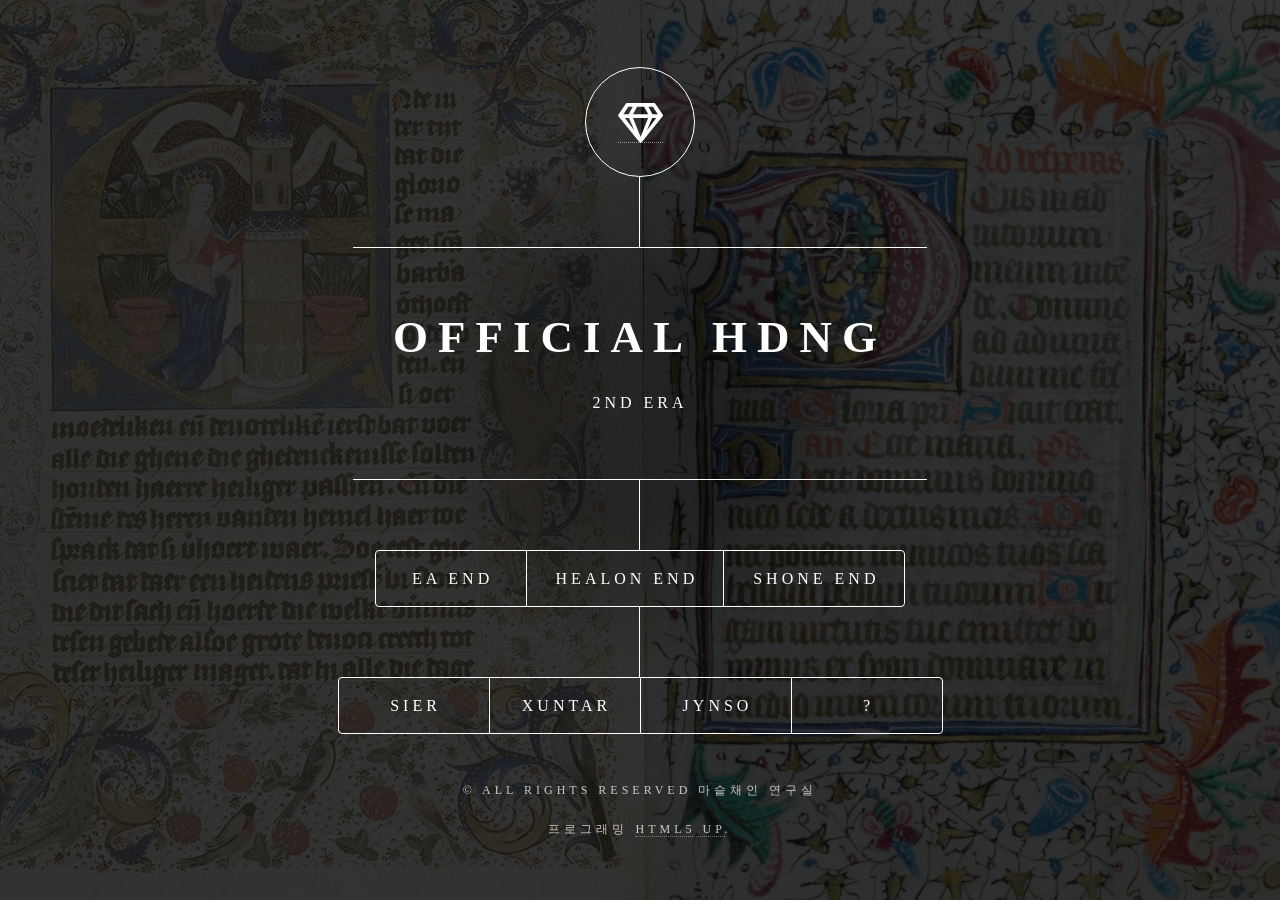
<file: e2.html>
<!DOCTYPE HTML>
<!--
	Dimension by HTML5 UP
	html5up.net | @ajlkn
	Free for personal and commercial use under the CCA 3.0 license (html5up.net/license)
-->
<html>
	<head>
		<title>Official HDnG · HID&GEM</title>
		<meta charset="utf-8" />
		<meta name="viewport" content="width=device-width, initial-scale=1, user-scalable=no" />
		<link rel="stylesheet" href="assets/css/main.css" />
		<noscript><link rel="stylesheet" href="assets/css/noscript.css" /></noscript>
	</head>
	<body class="is-preload">

		<!-- Wrapper -->
			<div id="wrapper">

				<!-- Header -->
					<header id="header">
						<div class="logo">
							<a href="lore.html">	<span class="icon fa-gem"></span></a>
						</div>
						<div class="content">
							<div class="inner">
								<h1>OFFICIAL HDNG</h1>
							
							<p>2nd Era</p>


							
							</div>
						</div>
						<nav>
							<ul>
								<li><a href="e2.html#ae1">EA END</a></li>
								<li><a href="e2.html#ae2">HEALON END</a></li>
								<li><a href="e2.html#ae3">SHONE END</a></li>							
							</ul>							
						</nav>
						<nav>
							<ul>
								<li><a href="e2.html#sier">Sier</a></li>
								<li><a href="e2.html#xuntar">Xuntar</a></li>
								<li><a href="e2.html#jynso">Jynso</a></li>
								<li><a href="e2.html#calculate">? </a></li>
								
								<!--<li><a href="#elements">Elements</a></li>-->
							</ul>							
						</nav>
					</header>

				<!-- Main -->
					<div id="main">

						<!-- Intro -->




						<article id="ae1">

							<h1>	EA’S FIRST COMMAND </h1>
						In Elronde’s Temple, Ea is still watching for anyone who may be a Yemog.
						</br>		Many skyscrapers away, Shone’s analysis of Ea's first suspect results surprises Ea.
					</br>			“How did I not recognize she was Healon?” Ea asks.
				</br>			Shone hears every soft whisper from Ea’s earpiece, designed specifically to catch only Ea’s voice and track Ea's position in the skyscraper. From several skyscrapers away, Shone is analyzing Healon’s data.
			</br>		“You have met Healon, right?” Shone asks Ea.
		</br>		“When searching for Nyeve, yes.” Ea says.
	</br>		“Like you, perhaps, she has changed her appearance completely. This is the level of trickery in our world, Ea. Remember, the two of you are strangers now”
</br>		In his heart, Shone knows that Nyeve’s previous deception of Ea was to force Ea to become the scheming monster Nyeve was. Because without it, Ea could be decimated within days by their enemies.
</br>		Ea thinks about Shone’s words, and questions herself in her heart: how much doubt and suspicion does her heart need to hold against other humans, to protect Nyeve? This is a question with unending answers.
</br>			_______________________________________________________
</br>			Later that day, Elronde’s monks gather everyone for yet another meditation ritual. While everyone is seated together in a large room, suddenly, the entire building shakes.
</br>		Through the corner of the windows, Ea can see one of the train tracks, connected to Elronde’s building at the 513 floor, fall from the sky after an explosion.
</br>		Sirens and screams fill the Temple. Beyond the train track in Ea’s view, every single train track connected to Elronde’s Temple is detonated. Entire trains filled with passengers fall from the sky.
</br>		In the next ten seconds, every screen in the temple: phones, monitors, large banner displays, television walls, they all switch on and start showing the same news clip.
</br>		In the news, at the main entrance of Elronde’s Temple, police arrest eleven “androids”, all burnt on the right sides, revealing shiny silver metallic skeletons within.
</br>		“Androids have set bombs all around the foundations of the Temple”, the news says.
</br>			“Ea, stay safe, the 25 androids will guard you. I will get you out, like I have done once before.” Shone says calmly to Ea.
</br>			“Shone….those androids on the news - who is controlling them?” Ea begins to sweat.
</br>				“Not even our oldest models use weak skeletons like that. I could launch our identification system to see if any of our partners rented our androids for this attack - but those aren’t even androids, those are props. Look at how the police are dragging them along the ground, they didn’t even bother to design those androids to be able to walk. Ea…the only thing I am afraid of, is that they are Elronde's, and that he - " Shone’s analysis is interrupted by another news broadcast.
</br>			Screams fill the air, and the stairways are crammed with people rushing down. People trample over each other, and the sound of death fills the building,
</br>			Like the previous emergency broadcast, almost every screen in Ri switches to another news story: five hundred floors in the sky, Elronde is outside the window, floating in the air with his seven high-ranked leader-monks. Under the sunlight, the camera zooms in on Elronde’s sorrowful face, eyes closed, with tears shining in the sun. The eight robed figures slowly descend, floating elegantly. Elronde’s mouth is whispering, but nothing can be heard on camera.
</br>			Shone quietly sends over three hundred androids, all targeted at Ea’s location, marked by her earpiece.
</br>			Shone is analyzing in his mind: is it better to overwhelm the scene all at once, or send some as decoys to save Ea secretly? While Shone plans and programs the android array, Elronde reaches the ground to give an interview.
</br>			In the interview, Elronde declares to the world, that androids have been hiding and pretending to be humans. He claims that he senses something worse will happen, and that androids are now coming to the Temple to destroy it further.
</br>			Shone freezes.
</br>	</br>						Elronde urges the world to work together, and develop an android-identification system to protect the safety of all humanity. Further, he offers to pay the full financial cost of the worldwide android-identification so no more androids can launch an attack like this.
</br>			Ea regains her voice. “Shone, send the 25 androids to the collapsing stairways. Even if they can only stand there and hold the ceiling as pillars, I want them to go. The concrete is falling, and hundreds are dying in the stairways even before they can reach the bottom.”
</br>				“Ea, no, these 25 androids might be the only ones I can send to the Temple…did you see the news?” Shone’s voice begins to shake.
</br>				“Yes, that’s why I will live or die with the rest of the people here in this Temple. Don’t come. This is a trap, they are trying to fish out the androids, Shone. You cannot expose Nyeve’s empire to the world. Now that we know what Elronde is willing to do to win, we cannot reveal any part of Nyeve to him. And that includes you.”
</br>						The government closes off access to the Temple following Elronde’s interview. No family members of victims are allowed to stand close to the Temple. Crowds gather at a distance, watching the collapsing building.
</br>						Suddenly, hundreds of small planes begin to surround the temple, like flies around a corpse. All at once, the planes turn 180 degrees, levitating in the air, pointing outwards from the Temple, as if they are guarding a gemstone. The news claims that the aircraft team are guarding against further android attacks by air.
</br>						Shone closes his eyes. When he re-opens them, he says to Ea: “If androids cannot approach, There is one human left I trust in our operations. Ea, I’m going to reach you. The 25 androids stay with you. If there is no immediate danger, wait for me, stay in one spot.”
</br>						“No, this is my command.” Ea’s voice is loud. “Shone, send the 25 androids go to the stairwells. If other people live today, I live. If they die today, I die. I am not that special. If you come, we cannot ensure that the two of us can leave the temple together alive. Nyeve cannot lose both of us, so, Shone, you have to live.”
</br>						Shone understands that Ea’s decision is the only logical one for the android empire
</br>						“Ea, how could I underestimate the trickery of our enemies….I thought Elronde could kill one Yemog, if he is lucky….Elronde might kill one, but I never thought he would try to kill all. We're talking about 20,378 people including Elronde's own staff and all the passengers on the trains. Ea….how can I ask you to forgive my miscalculation.”
</br>						“No, Shone, every decision you’ve made, I am very happy about. As your leader, Shone, you have done everything you could.”
</br>						“But you are going to die, Ea, they aren’t going to try to save the people trapped inside. Elronde has the entire situation in his hands, and his goal is most likely to be the only surviving Yemog in Ri after today -”
</br>						“So we can’t let him succeed. We cannot let Elronde be the God of Ri. Listen to me Shone. Hide, keep yourself safe. Let the android empire sleep like how Nyeve is sleeping. Androids….they are people, too. Do not let more androids be harmed. Before I met you, before all of this happened, you were all in a good place.. Nyeve, you, and the androids, the three of you were in a wonderful heaven, working together as a team, to take away some darkness from the world. And I’ve learned now, that heaven is not just a place where we enjoy recklessly, but a place worth protecting with every moment of our existence. So, if I am the only one that is lost in the hands of Elronde today, then I am happy. Because you, Nyeve, and the androids are still there in your heaven. It is a heaven worth protecting.”
</br>					Shone thinks over Ea’s words, and yells: “Ea, I have to try to go. By land or by air, I have to. Just keep yourself safe, no matter where you are, I will find you by your earpiece. ”
</br>					“I was afraid you would not follow my first command, Shone, but thank you for following Nyeve’s heart of always doing something for me. Thank you, my best friend.” Ea takes out her earpiece, and throws it into the fire.
</br>					____________________________________
</br>					 
				Shone can no longer hear Ea's voice.
			</br>					____________________________________
</br>				Later that day, Shone joins the numerous volunteers gathering to help, but blocked from even the base of the temple. They are gathered on the ground.
</br>					 
</br>					The people who escaped the building are all from the lower floors .Elronde's ritual's for the event were all held above three hundred floors.
</br>					Around two hundred people escape through the lobby and stairwells that day.
</br>					 
</br>				As Shone suspected, Ea and Healon are not part of the two hundred.
</br>			 
</br>					While people are weeping, screaming, taking pictures, and recording videos, Shone’s eyes cannot help but catch all the thieves swarming through the crowd for wallets and bags.
</br>				But he is standing still and lets the thieves run rampant.
</br>				He watches the hundreds of black aircrafts surrounding the burning Temple.
</br>				“Nyeve, we trained Ea to become a scheming machine who will not fail to protect herself. Who would have guessed, in the end, I am the one who will fail to protect her?
</br>				Every single aircraft could take at least one person trapped in the upper floors. But Nyeve, their silence is too loud today. Their silence is telling the world, that they would rather act and pretend the androids would launch an air attack on a already-burning building. They would rather act, than save a single begging soul.
</br>				but, who in our world still knows how to listen to silence?
						 

</br>						The sky is orange with the fire from the building.
						_______________________________________
</br>						Millions of dollars flow to Elronde’s Temples as donations, mostly to support the upcoming Android-identification system.
</br>					Elronde’s divinity, via the “The Float”, is accepted by many more new followers in Ri.
</br>					Almost all of Nyeve’s income flow ceases as all android rental-contracts are deemed as no longer effective.
</br>					Elronde’s religion exceeds Ri’s eight major religions in followers.
					__________________________________
</br>					Crime rates involving human victims in Ri climb exponentially.
</br>					This is the Age of Elronde.

</br></br>
<span class="ending"><a href="e2.html"><img src="image/gem.png"></img></a> </span>
</article><article id="ae2">
<h1>					THE EDGE OF RI </h1>
</br>					Without her earpiece, Ea feels a little loneliness, but also relief. In her heart, she knows what she has to do: survive, by herself, so Nyeve and Shone will not worry.
</br>					If she still has life, she will try to stand in front of them.
</br>					Ea is on the 375th floor of the building, and there are more than one hundred floors to reach the rooftop. The bottom of the stairways are crammed with people trampling over each other. Ea's only way out of the building is up. So she starts her long climb.
</br>					Yet she passes by a strange scene: on the 381st floor, a person is standing still, almost as if they are stuck to the ground. That lonely person is standing in front of a giant, glowing metal statue - while the entire floor is surrounded by flames.
</br>					Ea takes a closer look: it is Healon.
</br>					Ea yells at Healon, asking her to run together to safety. But the 381st floor is full of fire. The smoke overwhelms Ea, and before Ea could call out to Healon a second time, Ea chokes on the smoke.
</br>					Ea collapses on the ground, alone, on the 381st floor of Elronde’s Temple.
</br></br>		<h2>	[ Healon's Story ]</h2>
				</br>					"I knew this was the end.
			</br>	An entire building of humans facing imminent death....is this where I will die. For most of my life, an entire city of humans facing imminent death was on my mind. Now that it is my turn to face death, I want my mind to be on something different for once. I need rest, just a little rest. I cannot die watching a crowd kill themselves falling in collapsed stairways.
		</br>		Right now, something interesting is catching my eye: a grotesque bronze statue, perhaps six stories tall, on the 381st floor. I could not even tell if it was human, but something very human about it caught my eye. Why was I so curious? I did not know. Regardless, having another question on my mind helped me relax in these last moments of my life.
	</br>			The bronze statue kept glowing. The fire on this floor is strong, and the statue glows red and white.
</br>				My phone suddenly starts playing a song. A song that I used to like...but a song I deleted years ago. I thought it was another forced newscast, but it was not. When I looked at the screen, some of my old photos were being displayed on a slideshow. How? The smoke around the building almost seems to be turning green... I suppose something toxic must be burning in the building. Am I hallucinating from the toxins?
</br>					I did not ask my phone to play music, nor a slideshow of some forgotten photos. I did not want to look at old photos I took.
</br>					The Wild.
</br>					______________________________________________________________________
</br>					I focused on the statue again, and suddenly, a human seemed to burst out somewhere from within the statue.
</br>					Indeed, it was a living man - was he stuck behind the statue the entire time I was here?
</br>					His long black hair covered not just his face, but his body. I could smell his tremendous will to survive. He goes in the direction behind the statue, which was surprising: there was more fire on that side of the building than my side. Just when I was wondering what his rationale was, a wall of fire rose up behind him and swallowed him. Just like that, he was gone, too.
</br>					His body disappeared in the flames.
</br>					My surroundings, once full of life and will to live, is quiet again now.
</br>					I hear my phone still trying to play the music that I did not ask it to play. The sound of fire was too loud, and cutting out the volume of the music. Suddenly, I hear a yell. This was not a scream - but a sentence, with words. Questioning whether I was hallucinating the yell too, I turn around to look. My phone slips out of my hand and falls onto the floor. The thud on the carpet shocks me.
</br>					Behind me, a girl is trying to yell at me from the stairway. Her voice is no match for the sound of fire. And the smoke....she chokes, and tries to say something to me, but falls to the ground.
</br>					Why is there another person on the 381st floor?
</br>					I slowly walk towards her...she is unconscious. Smoke kills. Smoke kills as much as fire. Was she trying to find an escape in the upper floors of the building? Was she worried that I would die here?
</br>					I slowly sit on the floor. I hold her in my arms, letting her rest in my embrace. I am perhaps too tired to carry her to the top floor, where she wanted to go. But if she does wake up, before this building falls, maybe she will see me and know she did not die alone.
</br></br>					 
</br>					The smoke is strong. Why is it turning green? Or am I just fatigued from seeing the red of the flames?
</br>					Slowly, I feel myself losing energy.
</br>					Everything before my eyes starts to blur.
</br>				The brightness of the fire is changing. It is changing into something brighter. Is the girl awake? I feel warm arms wrapped around me, but I am too tired to even open my eyes. I feel an embrace, and everything is a bright blue.
</br>					_________________________________________________________________________
</br>					 
</br>					When I wake up again, she is still in my arms.
</br>					She is in my arms, and I am no longer sitting upright on my own, but leaning against a building, in a dark alley. If I looked up just a little, I could see something very familiar.
</br>					I could not believe it. We were outside.
</br>					The blue sky.
</br></br>					 
</br>					I sit still in shock. I could almost tell, we are in the Southeast part of The City, right at an abandoned boundary between the City and the Wild. We're between 18~23 degrees east of south. This was one of those abandoned borders, where no one dared to come near. We were many, many towers away from the Temple of Elronde which was intentionally built in one of the wealthiest prime locations of Ri.
</br>					And now, I am in the slum alleys, on the edge of all human civilization, with a stranger who tried to save me.
</br>					What exactly happened on the 381st floor?
</br>					I had no answers. I put my hand to the face of the girl in my arms; thankfully, I could feel her breathing. It is weak, but she might still live.
</br>					And I could feel the condition of my own body.
</br>				Does this girl have family waiting for her safe return to the City? Does this girl need care from doctors and nurses from the City hospitals? Did this girl actually try to save me? If she returns to the City, will she return to a normal life, or a life of being predated by Elronde, who wanted everyone in that building dead?
</br>					I look down on her, and smile. "Sorry. It will be a short trip." I lower my head to whisper in her ears.
</br>					Without hesitation, I carried her in my arms, and walked in the opposite direction. Towards the Wild.
</br></br>					 
</br>				Towards the edge of Ri,
</br>					that shining, cold surface which used to be maintained by governmental workers
</br>					beyond which, blue shadows flickered
</br>					and where children - before The Wild killed them -
</br>					took field trips and smiled together.
			
</br>
<span class="ending"><a href="e2.html"><img src="image/gem.png"></img></a> </span>
</article><article id="ae3">
						<h1>The Shone · Kye Spiral</h1>
						<h2>Kye, the Black Flame</h2>
	</br>						After the "attack" on Elronde's Temple, the entire skyscraper burns down.  There are almost no survivors aside from Elronde himself and his 7 monks.
</br>				The 8 escape in an elegant miracle that the media calls "The Float".
</br>					Shone, having lost Ea, is uncertain whether Nyeve should be awakened.
</br>					Her sister is missing, and her androids are being blamed for one of the greatest modern tragedies in Ri.
</br>					Shone decides to continue Nyeve's operations as a one-man team. He wants to at least find the body of Ea, and focuses all his time on one goal: infiltrating the top ranks of Elronde's cult. The primary target on Shone's list is Kye, Elronde's Second Monk which escaped the skyscraper through "The Float".
</br>					One hour after the attack, Kye becomes Elronde's appointed leader of the new android-identification 'security' system for Ri.
</br>					Shone hypothesizes the worst: that Kye and Elronde not only have knowledge of Nyeve's android operations, but also have knowledge that Ea, or Xetna, is related to Nyeve.
</br>						During Shone’s research on Kye’s background, Shone discovers horrific details about Kye’s rise to power in Elronde’s religion.
</br></br><h2>			Kye</h2>	
		<strong>	</br>		"Man Who Only Fears Himself"
		</br>					Second Monk of Elronde
	</br>			Chief of the Android identification System
</br>				Ritual Master of: Cycle of Rebirth
</br>					Creator: Gate of Kye
</br>					Second Monk of Elronde
</br>					"Man Who Only Fears Himself."</strong>	
</br>	</br>				Kye rose in the ranks of Elronde's religion through his extreme talent in political scheming.
</br>					Though Kye is Second in line among Elronde's Seven Monks which descended with Elronde, all followers know that compared to Elronde's First Monk [순암],  Kye holds double the threat and power.
</br>					Even before Elronde, Kye openly reveals that his sect’s followers call Kye by the title "Man Who Only Fears Himself."
</br>	</br>	<h2>					Ritual Master of: Cycle of Rebirth</h2>
</br>				The Cycle of Rebirth is one of Elronde's many rituals for political control in his religious organization. The Cycle of Rebirth involves a huge concrete mixer. Inside the concrete mixer, all materials needed to construct a complete two-hundred storey skyscraper are prepared: steel beams, drywalls, plumbing pipes, down to carpets and tiles are all laid within to slowly rotate. In Elronde's ideology, because all the materials, space, and energy is there, the contents inside the giant mixer will eventually combine to become a beautiful skyscraper over time.
</br>					Anyone who commits a religious mistake under Elronde's rules is killed, and placed in The Cycle of Rebirth. Elronde's reasoning is that these human bodies also contain all the matter required to form a new human being, and, with sufficient time and energy input from the concrete mixer's rotations, these religious-criminals will also be reborn as happy, obedient inhabitants in a new, beautiful skyscraper.
</br>					While most humans will see Elronde's reasoning for the Cycle of Rebirth as pure insanity, Elronde shuts down any suspicion of The Cycle of Rebirth with his clever religious manipulation:
</br>					"Every animal, every plant, rose from the basic building blocks of life. Molecules, stirring in a primordial ocean, a soup of biological materials, gave rise to your entire family. The Cycle of Rebirth operates on the exact same principles of time, energy, matter, and space re-arranging. Or, are you telling me you don't doubt my ritual, but that you doubt science, and that you doubt your own origin?" - Elronde
</br>					Through creating the Cycle of Rebirth ritual, Elronde successfully establishes a reasoning to support killing anyone who commits a religious mistake against him - because, in Elronde’s scriptural interpretation, these religious criminals are not killed, but simply given a new chance at a reformed life.
</br>					“I don’t kill. I give new life” - Elronde
</br>						Truthfully, behind the gates of the concrete mixer, the rebuilding of a skyscraper is not happening. The water pipes clash against the steel beams and are distorted. The carpet is torn by the mangled electric lines. Walls are bent to small pieces; while Elronde believes rearrangement will eventually create a shiny new skyscraper in the concrete mixer, the reality is that although there is recombination, the dominant process is chaos of disintegration.
</br>	</br><h2>					Creator: Gate of Kye</h2>
</br>				Instead of shying away from Elronde's dark ritual, Kye stepped into the role of overseeing The Cycle of Rebirth.
</br>					Kye further contributed a new development of the dark ritual: the Gate of Kye.
</br>					The Gate of Kye is a simple door installed inside the gigantic concrete mixer. Kye's idea is simple: the religious-criminal to be killed is shot with a fake gun in front of a crowd. Ritual Masters throw the person in, and once the person is thrown in, the person walks out alive through the Gate of Kye.
</br>					This of course, defeats the purpose of Elronde's Cycle of Rebirth. Kye's actual design has a second layer: for every person that walks out alive through the Gate of Kye, another follower, usually low-ranked and unimportant in the cult, walks in through the Gate of Kye to be shot instead.
</br>						This allows important, leader-monks to survive many rounds of being sent to the Cycle of Rebirth. They simply need to find a minor follower under their own jurisdiction to walk into the Gate of Kye for them.  
</br></br>	<h2>					"The World Elronde Wants"</h2>
</br>					Of course, no minor follower naturally will agree to being killed on behalf of their leaders. The Gate of Kye thus became a test of Elronde's leader-monks: if a leader-monk is tactful or oppressive enough, any mistakes they make can be forgiven, because they can coerce their followers into entering the Cycle of Rebirth for them. If a leader was unable to coerce their followers to enter the ritual for them, the leader would die in the Cycle of Rebirth themselves.
</br>					Thus, over time, all of Elronde's leaders were extremely skilled in mass-population control - because the ones that were not skilled, eventually died in the Cycle of Rebirth. Only the most scheming monks remained, and helped Elronded establish an unshakeable political structure in the Pinnacle of Man-Kings.
</br>					The Gate of Kye, though simple, accomplished this important social restructuring within Elronde’s religion. Elronde then appointed Kye as the top Ritual Master of the Cycle of Rebirth. With this power, Kye sends many of his political enemies - other leader-monks -  into death via the Cycle of Rebirth.
</br>					Kye further impressed Elronde with new designs over time: in the most modern version of the Cycle of Rebirth, behind the scenes, there is a small levitating salon, with racks of designer clothes and a stylist team of fifteen makeup artists and hairdressers. If a leader-monk commits a religious mistake against Elronde, they would pretend to be shot in front of a crowd, and be thrown into the Cycle of Rebirth.
</br>					Once they enter, they will casually select their new outfits and new look with the stylist team that is eager to please them. In the meantime, through the Gate of Kye, a minor follower would be led into the concrete mixer, and shot beside the stylist team while the new makeover is happening. These minor followers usually die while remaining nameless, and walk into the concrete mixer with a number inked on their neck just for tracking ritual-statistics.
</br>					"No one is shocked by the sound of the gun any more. The minor follower is killed, while the stylists and leader-monks joyously discuss eyebrow colors and the newest fashion trends".
</br>					Once the makeover is complete, the leader-monk walks out of the concrete mixer through the Gate of Kye. Usually, they will make a reappearance on a live stream in a few days.
</br>					To most followers, this became strong-enough evidence that Elronde's Cycle of Rebirth was indeed a place of supernatural rebirth. They saw their leaders shot, thrown in, and returned to them with a fresh new appearance. "They were reborn," most followers would say.
</br>					"An entire crowd of two thousand people watched them get shot. The gunshot was so loud, and the ritual masters threw the body into the concrete mixer that Elronde himself watches. Now they are on TV and looking younger than ever. Can you explain that? You can't doubt the eye witness of two thousand people." - inhabitants of Ri
</br></br>		<h2>					Chief: Android ID System</h2>
</br>				After "The Float", the world lived in fear of a second "attack by androids". Almost all nations eagerly waited upon Elronde's creation of the android identification system. Kye was selected by Elronde to lead the development of this system that will "protect the world" be identifying hidden androids pretending to be humans. Kye became the manager of multi-million dollar funds that were voluntarily donated by nations across Ri.
</br>						Elronde's announcement of Kye's leadership struck fear into the hearts of Kye's political opponents. Kye's arsenal of schemes would now contain a brand new strategy: while the whole world lived in fear of future android strikes, Kye now can use his "system" to label any human being, and any of his political opponents, to be an android. Then, the world would put that human being to death based on mass hysteria alone.
</br></br><h2>					The Shone-Kye Spiral</h2>
</br>						After “The Float”, no one, including Shone, would be able to access to Temple's collapsed remains. With Nyeve's operation completely covered up by Shone, Shone becomes a one-man operation.
</br>					Shone spends his days on learning everything he can about Elronde and the Kye. If Nyeve's android empire will have any use in the future, it will depend on whether Shone can find flaws in the android identification system. Kye becomes Shone's number one target.
</br>					One day, Shone receives a message slid underneath the door of the small apartment Shone and Nyeve are hiding in.
</br></br>					"To: #71310
</br>				I want you to come visit me.
</br></br>					 
</br>				But as a gift, bring me what I ask:
</br>					bring me the only thing I fear.
</br>					And if you do not come to see me with my gift
</br>					I will go visit you.
</br>					I will go visit you, Shone.
</br>					In my new position as the leader of Android Identification, many envy my position
</br>					Any of my decisions could be branded as a religious mistake by the other monks who want to be where I am
</br>					Some of these accusations against me could land me in the Cycle of Rebirth
</br>					So if I am going to be sent to the Cycle of Rebirth, I need a victim ready.
</br>					I'm kind to my followers.
</br>					I have always found other people to die for me in the Cycle
</br>					So, come find me Shone, and bring me my gift.
</br>					Or, I will find you, to ink #71310 on your neck."
</br>					The note was found inside the apartment on the floor, four meters away from Nyeve's cryogenesis closet.
</br>					Shone immediately finds a new location for himself and a sleeping patient.</br></br>
</br>
<span class="ending"><a href="e2.html"><img src="image/gem.png"></img></a> </span>
</article>					
				

<article id="sier">

	<h1>Sier </h1>
	空儿 二世 Second Candidate of Airson

	<h4>Sier's Theme: The Return of the Drum & Flute</h4>
	<iframe 
src="https://www.youtube.com/embed/hCliULbXKzk  ">
</iframe>
</br></br>
	<h2>Background</h2>
	From the slums of the world of Ri like Ea, Sier is a blind and deaf mother. Although Sier has never met Shone or Nyeve, Sier indirectly saves both of them from Elronde after The Float.
	
	Sier is known to raise her son alone. As a woman living with disability, her son attends one of Ri’s elite music boarding schools.
</br></br>
	<h2>Mystery of Sier</h2>
	Sier’s son does not know how his mother is able to afford the tuition at the boarding school - more mysteriously, Sier’s son does not know where Sier is.
	
	Sier has not been seen for years.
	
	Almost no one in Ri knows where Sier is, including all of the current candidates.
</br></br>
	<h2>Sier’s GLYPTIC: [ 천임시 · 天 任 施 ] the Onus of Mercy </h2>
	Her GLYPTIC, the belief that she was willing to die for, is: the Onus of Mercy.
</br>	</br>
	<p>
	“My life is dark, and silent.
	</br>	</br>
	I am a simple human, I have a simple life. There are many things I cannot do, ever since I was born.
</br>	</br>
	Sometimes, I learn about other people’s lives, and I wonder how amazing it is to have a normal life. How do they feel? They have a life that other people think is valuable.
</br>	</br>
	How does that feel?
</br>	</br>
	I stopped asking these questions.
</br>	</br>
	I was not always good at responsibilities. I sometimes cannot do my duty, or cannot do things on time. It is hard for me sometimes.
</br>	</br>
	My life is dark, and silent. And now, my life has a responsibility. My child is the biggest responsibility in my life.
</br>	</br>
	I am a simple human. I don’t know anything else. Maybe other mothers will laugh at me, saying I have no life aside from my child.
</br>	</br>
	But they will never know, I cannot hear their laughs, because I cannot imagine a better way to live my life. If my life is nothing aside from this responsibility, I am happy.
</br>	</br>
	Thank you, for this gift.
</br>	</br>
	Responsibility is the best gift in my heart, not because I am blind or deaf. It is because now -
</br>	</br>
	I have a chance to do something good for one other human.”
</p>
	- Sier, second Candidate of Airson



	
</br>
	<span class="ending"><a href="e2.html"><img src="image/gem.png"></img></a> </span>
</article>


<article id="xuntar">

	<h1>Xuntar</h1>
	Roars II is: Xuntar
</br>
	Flutist at 일시 고등 학교 Yil-Si Academy
</br>	Son of Sier
</br>
</br><h2>Background</h2>
	Xuntar is a high-school student at Yil-Si Academy , one of the Ri's most strict music boarding schools. Xuntar's quiet, dependable personality gives his flute performances a special charisma.
</br>
</br><h2>Mystery of Sier</h2>
	Xuntar cannot remember how long his mother has not visited him. In fact, Xuntar does not know where his mother is - all the news he receives about his mother is from the school administrators. They tell him that his mother has paid tuition for him to continue studying for the next year. And that is all the news he ever receives. Xuntar misses his mother, but also knows it is difficult for a woman with disabilities to pay for private school. He writes letters to his mother, but does not bother her for a reply.
</br>
</br><h2>Sier's Song / Sier's Theme</h2>
	The only tie between Xuntar and his mother Sier is a song. Xuntar often hears a mysterious song in his dreams. The song was something his mother, Sier, taught him when he was a child. However, every time Xuntar wakes up, he completely forgets the melody and words of the song. He sometimes has a childish belief that his mother will visit him again magically if he remembers the song. This has led to Xuntar oversleeping on many mornings - if he closes his eyes just a little longer, and dream a little longer, maybe this time he will remember the mysterious song when he wakes up.
</br>
</br><h2>일시 고등 학교 Philosophy </h2>
	Xuntar is one of the students who does not question any of the strange rules at 일시 고등 학교 Yil-Si Academy. The Academy has its own philosophy on music: excellent music comes from every student following the same ideology. As a result, students are not encouraged to contact anyone outside the school, in case "outside ideologies begin to spread in the school".
</br>
</br><h2>	School History: The New Beginning</h2>
	In fact, every student knows about a strange incident in the Academy's past: years ago, a student started spreading an "outside ideology" among the student body. The school decided to expel every single student together, and start to recruit students from zero. The event is referred to as The New Beginning.
</br> </br> 
	To this day, all the student discussions are monitored. Every thing they write in the online student forums, and in social media are analyzed by teachers, in case any student begins to have "outside ideologies". The students know that the teachers are watching, and some mischievous students intentionally make jokes to test the boundaries. So far, it seems the teachers do not find anything to be humorous.
</br> 
</br><h2>	School Exams</h2>
	Xuntar tends to perform well in school. Yil-Si's strict music education includes repeating the same things. Not only do students practice the same songs over and over again - sometimes, students take the same exams over and over again. In fact, every semester, there is a cross-grade exam. All students in the school take the exact same test, and there is no new questions on the test. Any student who fails the test is expelled from the school, and every year, a couple of students fail.  
</br> </br> 
	Yil-Si Academy is known for a strict environment, but Xuntar is seen by other students as one of the most responsible leaders who follow all the rules. Xuntar always scores high and receives great teacher comments, unlike other students his age.  
</br>
</br><h2>	Xuntar's Favorite Things</h2>
	Xuntar's favorite things are:
</br> 
	music. 
</br> 
	Sleeping in the mornings. 
</br> 
	Playing tennis. 
</br> 
	Drinking apple-flavored soda. 
</br> 
	And of course, his best friend in the school - Jynso, the second candidate of X.

</br></br> 
	<span class="ending"><a href="e2.html"><img src="image/gem.png"></img></a> </span>
</article>
<article id="jynso">





	<h1>Jynso</h1>
</br>
	Jynso 진축, 2nd Candidate of X
</br>
	Lead Drummer at 일시 고등 학교 Yil-Si Academy
</br>
	Class Clown: The most forgetful boy
</br>
	Best friend of Xuntar, 2nd Candidate of Roars
</br>
	Jynso's GLYPTIC is: The Everyday Era
	
	
</br></br>
<h2>	Background</h2>
	Compared to Xuntar, Jynso's favorite thing is breaking the strict rules at Yil-Si Academy. Jynso likes to get in trouble, then try to escape the teacher's punishment. Jynso's personality gives his drumming a lot of lively charisma. However, sometimes when he is performing, he forgets that he is performing and suddenly stops. His forgetfulness makes him one of the funny students that bring laughter to his classes at Yil-Si Academy.
</br></br>
	<h2>Jynso and Sier</h2>
	Whenever Xuntar is thinking about Sier, Jynso tries to distract Xuntar. Sometimes, Xuntar is distracted by Jynso's jokes. Other times, Xuntar realizes that Jynso is just trying to distract him. Xuntar knows that Jynso does not like to see him being sad, so Xuntar always smiles even though he feels distracted by Jynso - Xuntar just wants to remember more details about Sier.
</br></br>
	<h2>Jynso and the Mysterious Song</h2>
	Because Xuntar often oversleeps, many days, Jynso has to run into Xuntar's dorm to wake him up so they will not be late for morning class.
</br></br>
	Xuntar, in his dreams, can hear his mother - Sier - very clearly. In the dream, Sier sings the song that she taught Xuntar when Xuntar was still a young boy. Even though his mother was blind and deaf, Xuntar remembers that Sier's song was just as great as other songs. However, Xuntar can no longer remember the song....each time he wakes up, he completely forgets the song - just like how he doesn't know where his mother has been for the past years. Xuntar oversleeps, listening to the song in his dreams, trying to remember...until he hears Jynso's voice waking him up.
</br></br>
	Jynso tells Xuntar that "remembering the song" will not make Sier visit Xuntar. Jynso tells Xuntar , that Sier is not secretly angry at Xuntar for forgetting the song. Jynso also tells Xuntar that not a single one of the students at Yil-Si Academy think about their parents.
</br></br>
	However, when the two of them are alone, Jynso likes to make up new rhythms and songs. Each time Jynso makes up a new melody, he asks Xuntar: "does this sound like the song in your dreams?" Jynso does this, to help Xuntar remember the mysterious song Sier taught him. Xuntar is always serious about trying to remember, but Jynso is only half-serious.
	"Xuntar…I found the answer! What if, it was not a song at all. What if…um, does your mom rap?" - Jynso, second candidate of X
</br></br>
	<h2>Jynso's School</h2>
	Jynso hates practicing the same songs at Yil-Si Academy. He also hates taking the same exams - he would rather get new exams and get lower marks. However, that is not a big problem for Jynso sometimes, because he can't remember questions he did two minutes ago.
</br></br>
	After classes, Jynso likes to play tennis with Xuntar. When he watches the ball bounce back and forth, Jynso often wonders about the mysterious history of Yil-Si Academy.
	"Xuntar, every day is the same. We wake up. Play the same instruments. You're not allowed to play the drums. I'm not allowed to play the flute. Everyday, even the songs and order and arrangements we play are the same. After school, we play the same tennis. The ball always goes here, there, here there…and the next day repeats. What if, Xuntar...we are not alive at all? What if we are just androids, being programmed to live the same day again and again?" - Jynso, second candidate of X
	After tennis, they drink the same apple flavored soda, and watch the golden sunset on the school fields - which is just a balcony in a skyscraper, like all school fields in Ri.
</br></br>
	<h2>Jynso Questions: The New Beginning</h2>
	In Jynso's mind, he believes the school is hiding some secrets. Every student in the school knows that the school once expelled all students because "outside ideology" entered the school through a student. Another fun game Jynso made up is this: finding those missing students. Jynso likes to pretend that the old students actually were not expelled, but are still hiding in the school somewhere. Jynso often takes Xuntar on adventures, exploring the empty school classrooms late at night when everyone is sleeping.
</br></br>
	Xuntar does not believe in ghosts. This gives Jynso a new mission: thinking of pranks and jokes to finally scare Xuntar during one of their midnight explorations.
	"Xuntar! Help, someone is grabbing my foot! It's... your rapping mom!" - Jynso, second candidate of X
</br></br>
	<h2>The Fated School Exam</h2>
	Jynso and Xuntar's fun times together come to an end during a cross-grade exam. A few days before the exam, Xuntar predicted an exam would be coming up. They heard school teachers secretly discussing that "outside ideology" is starting to spread and that it was time to expel one student. Xuntar and Jynso became quite worried, when they noticed some teachers stare at them in the hallways. Their eyes were straight and without any emotion, just like androids.
	"Jynso, who do you think they will expel next? Why did they look at us?"
	- Xuntar, Second Candidate of Roars
</br></br>
	
	"Even if they expel everyone, they will keep you, Xuntar. You always follow all the rules. "
	
	- Jynso, Second Candidate of X
	
</br></br>
	<h2>The End of Happy School Days</h2>
	Xuntar's prediction came true. The cross-grade exam happened. Every student in the school had to take the same exam, identical to many exams they have taken before.
</br></br>
	On that day, something was different. Xuntar decides to draw something on the exam paper.
</br></br>
	Three teachers immediately come into the classroom and take Xuntar out to the principal's office. When Xuntar was being taken out, Xuntar looked at Jynso. Jynso's eyes were wide-open, and his hand gripped onto his pen very strongly. Everything happened so quickly, that Jynso could not write a single thing on the test paper. Xuntar saw Jynso's empty test paper, and smiled with a sigh of relief.
</br></br>
	Jynso always had the suspicion, that the students expelled - from The New Beginning until now - are not expelled, but killed.
</br></br>
	The teachers then announced that Xuntar will be leaving the school, because of "outside ideology". To prevent it from spreading, they ensured that current student will not find ways to contact Xuntar.
</br></br>
	Jynso never saw Xuntar since.
</br></br>
	<h2>Jynso's Change</h2>
	After Xuntar left, every student in Yil-Si Academy knows that Jynso has changed. Jynso is no longer the mischievous joker. Jynso seems to always be smiling, but he never says a word any more.
</br></br>
	"His personality is becoming like Xuntar," many of the students said.
</br></br>
	Xuntar leaving Yil-Si Academy unlock's Jynso's GLYPTIC.
</br></br>
	<h2>Jynso's GLYPTIC is: The Everyday Era [안평기원 · 安平纪元]</h2>
<p>
	"The days with you, Xuntar, were all the same. The same flavor of soda. Practicing the same songs. Exploring the same empty classrooms and gyms at night. The same sunsets.
</br></br>You were always the same. Every morning, your alarm clock did not wake you up. Every day, you wondered if you will receive a letter from mother. Every class, you helped me. You were always the same: you were always my best friend.
</br></br>
	And why could I not feel the happiness back then? Why did I question all this repetition in our lives? How could I have thought that everyday being the same was boring?
</br></br>
	Small happiness repeated itself.
</br></br>
	Every day, the same small, happy things happened again and again.
</br></br>
	If small happy things keep happening...
</br></br>
	I should be grateful, not bored.
</br></br>
	Thank you for teaching me this, my best friend.
</br></br>
	Xuntar. You have given me many days of happiness; these small happy moments, they never failed, even for a single day. Thank you for the Everyday Era,
</br></br>
	the best era of my life.”</p>
	

	- Jynso, the 2nd Candidate of X

</br></br></br>
	<span class="ending"><a href="e2.html"><img src="image/gem.png"></img></a> </span>
</article>
<article id="calculate">

<h2>GoldenAge</h2>
</br>
	<span class="ending"><a href="e2.html"><img src="images/ga.png"></img></a> </span>

	


</br>
	<span class="ending"><a href="777.html"><img src="image/gem.png"></img></br>Solve the mystery and win $777!</a> </span>
</article>


















							<article id="sier">
													
							</article>

				
							<article id="xuntar">
							
						
							</article>

							<article id="jynso">
							
						
							</article>

							<article id="calculate">
							
						
							</article>




						<!-- About -->
							<article id="about">
								<h2 class="major">About</h2>
								<span class="image main"><img src="images/pic03.jpg" alt="" /></span>
								<p>Lorem ipsum dolor sit amet, consectetur et adipiscing elit. Praesent eleifend dignissim arcu, at eleifend sapien imperdiet ac. Aliquam erat volutpat. Praesent urna nisi, fringila lorem et vehicula lacinia quam. Integer sollicitudin mauris nec lorem luctus ultrices. Aliquam libero et malesuada fames ac ante ipsum primis in faucibus. Cras viverra ligula sit amet ex mollis mattis lorem ipsum dolor sit amet.</p>
								<table>
									<tr>
									  <th>Company</th>
									  <th>Contact</th>
									  <th>Country</th>
									</tr>
									<tr>
									  <td>Alfreds Futterkiste</td>
									  <td>Maria Anders</td>
									  <td>Germany</td>
									</tr>
									<tr>
									  <td>Centro comercial Moctezuma</td>
									  <td>Francisco Chang</td>
									  <td>Mexico</td>
									</tr>
								  </table>
							
							</article>

						<!-- Contact -->
							<article id="contact">
								<h2 class="major">Contact</h2>
								<form method="post" action="#">
									<div class="fields">
										<div class="field half">
											<label for="name">Name</label>
											<input type="text" name="name" id="name" />
										</div>
										<div class="field half">
											<label for="email">Email</label>
											<input type="text" name="email" id="email" />
										</div>
										<div class="field">
											<label for="message">Message</label>
											<textarea name="message" id="message" rows="4"></textarea>
										</div>
									</div>
									<ul class="actions">
										<li><input type="submit" value="Send Message" class="primary" /></li>
										<li><input type="reset" value="Reset" /></li>
									</ul>
								</form>
								<ul class="icons">
									<li><a href="#" class="icon brands fa-twitter"><span class="label">Twitter</span></a></li>
									<li><a href="#" class="icon brands fa-facebook-f"><span class="label">Facebook</span></a></li>
									<li><a href="#" class="icon brands fa-instagram"><span class="label">Instagram</span></a></li>
									<li><a href="#" class="icon brands fa-github"><span class="label">GitHub</span></a></li>
								</ul>
							</article>

						<!-- Elements -->
							<article id="elements">
								<h2 class="major">Elements</h2>

								<section>
									<h3 class="major">Text</h3>
									<p>This is <b>bold</b> and this is <strong>strong</strong>. This is <i>italic</i> and this is <em>emphasized</em>.
									This is <sup>superscript</sup> text and this is <sub>subscript</sub> text.
									This is <u>underlined</u> and this is code: <code>for (;;) { ... }</code>. Finally, <a href="#">this is a link</a>.</p>
									<hr />
									<h2>Heading Level 2</h2>
									<h3>Heading Level 3</h3>
									<h4>Heading Level 4</h4>
									<h5>Heading Level 5</h5>
									<h6>Heading Level 6</h6>
									<hr />
									<h4>p</h4>
									<p>Fringilla nisl. Donec accumsan interdum nisi, quis tincidunt felis sagittis eget tempus euismod. Vestibulum ante ipsum primis in faucibus vestibulum. Blandit adipiscing eu felis iaculis volutpat ac adipiscing accumsan faucibus. Vestibulum ante ipsum primis in faucibus lorem ipsum dolor sit amet nullam adipiscing eu felis.</p>
									<h4>Preformatted</h4>
									<pre><code>i = 0;

while (!deck.isInOrder()) {
    print 'Iteration ' + i;
    deck.shuffle();
    i++;
}

print 'It took ' + i + ' iterations to sort the deck.';</code></pre>
								</section>

							

							

								

							</article>

					</div>

				<!-- Footer -->
					<footer id="footer">
						<p class="copyright">&copy; All Rights Reserved 마슽채인 연구실</br></br> 프로그래밍  <a href="https://html5up.net">HTML5 UP</a>.</p>
					</footer>

			</div>

		<!-- BG -->
			<div id="bg"></div>

		<!-- Scripts -->
			<script src="assets/js/jquery.min.js"></script>
			<script src="assets/js/browser.min.js"></script>
			<script src="assets/js/breakpoints.min.js"></script>
			<script src="assets/js/util.js"></script>
			<script src="assets/js/main.js"></script>

	</body>
</html>
</file>
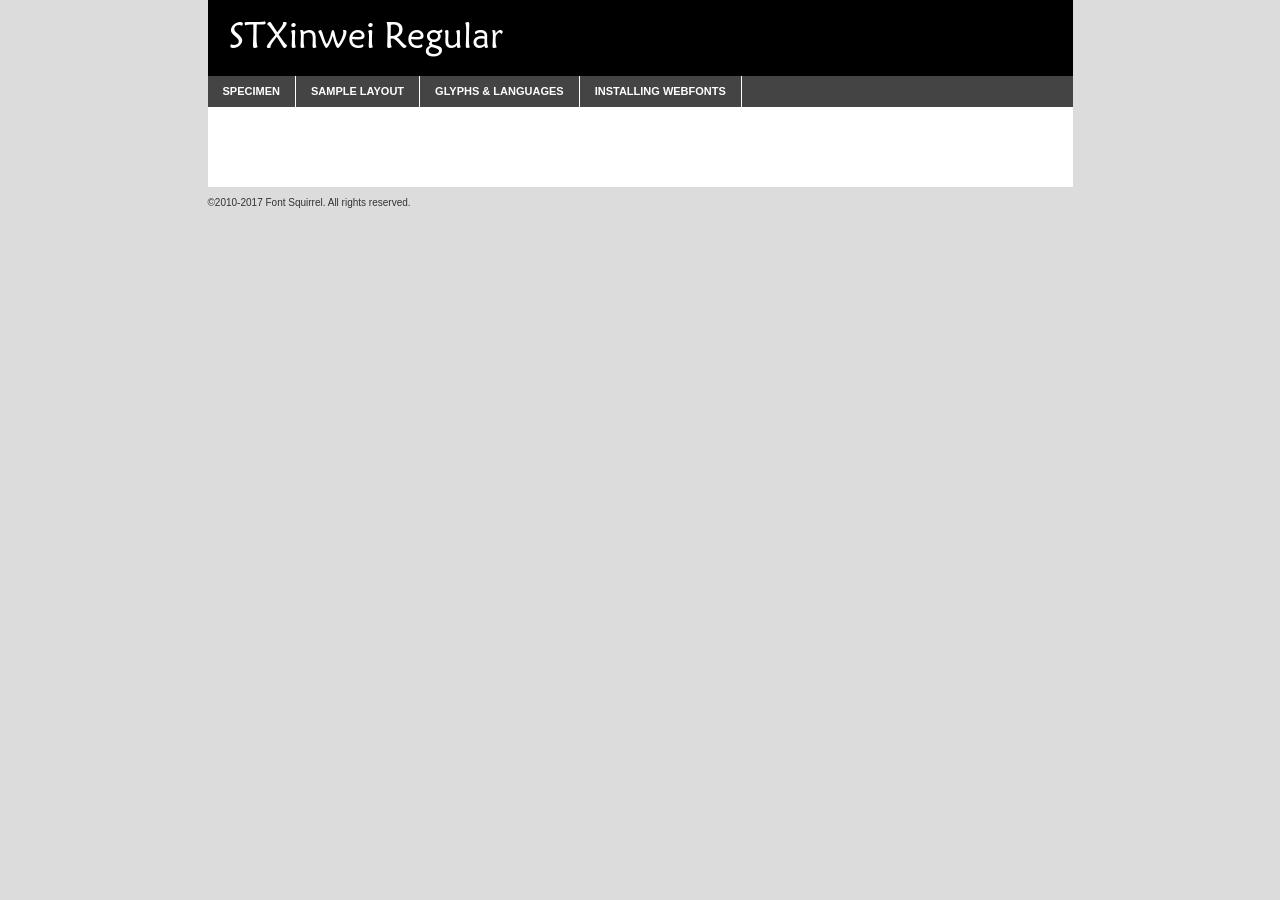
<file: assets/webfonts/xinwei-demo.html>
<!DOCTYPE html PUBLIC "-//W3C//DTD XHTML 1.0 Transitional//EN"
        "http://www.w3.org/TR/xhtml1/DTD/xhtml1-transitional.dtd">

<html xmlns="http://www.w3.org/1999/xhtml" xml:lang="en" lang="en">
<head>
    <meta http-equiv="Content-Type" content="text/html; charset=utf-8"/>
    <script src="http://ajax.googleapis.com/ajax/libs/jquery/1.7.2/jquery.min.js" type="text/javascript" charset="utf-8"></script>
    <script type="text/javascript">
		(function($) {
			$.fn.easyTabs = function(option) {
				var param = jQuery.extend({ fadeSpeed: 'fast', defaultContent: 1, activeClass: 'active' }, option);
				$(this).each(function() {
					var thisId = '#' + this.id;
					if ( param.defaultContent == '' )
					{
						param.defaultContent = 1;
					}
					if ( typeof param.defaultContent == 'number' )
					{
						var defaultTab = $(thisId + ' .tabs li:eq(' + (param.defaultContent - 1) + ') a').attr('href').substr(1);
					}
					else
					{
						var defaultTab = param.defaultContent;
					}
					$(thisId + ' .tabs li a').each(function() {
						var tabToHide = $(this).attr('href').substr(1);
						$('#' + tabToHide).addClass('easytabs-tab-content');
					});
					hideAll();
					changeContent(defaultTab);

					function hideAll() {$(thisId + ' .easytabs-tab-content').hide();}

					function changeContent(tabId)
					{
						hideAll();
						$(thisId + ' .tabs li').removeClass(param.activeClass);
						$(thisId + ' .tabs li a[href=#' + tabId + ']').closest('li').addClass(param.activeClass);
						if ( param.fadeSpeed != 'none' )
						{
							$(thisId + ' #' + tabId).fadeIn(param.fadeSpeed);
						}
						else
						{
							$(thisId + ' #' + tabId).show();
						}
					}

					$(thisId + ' .tabs li').click(function() {
						var tabId = $(this).find('a').attr('href').substr(1);
						changeContent(tabId);
						return false;
					});
				});
			}
		})(jQuery);
    </script>
    <link rel="stylesheet" href="specimen_files/specimen_stylesheet.css" type="text/css" charset="utf-8"/>
    <link rel="stylesheet" href="stylesheet.css" type="text/css" charset="utf-8"/>

    <style type="text/css">
        		body {
			font-family: 'stxinweiregular';
        		}

            </style>

    <title>STXinwei Regular Specimen</title>


    <script type="text/javascript" charset="utf-8">
		$(document).ready(function() {
			$('#container').easyTabs({ defaultContent: 1 });
		});
    </script>
</head>

<body>
<div id="container">
    <div id="header">
		STXinwei Regular    </div>
    <ul class="tabs">
        <li><a href="#specimen">Specimen</a></li>
        <li><a href="#layout">Sample Layout</a></li>
		        <li><a href="#glyphs">Glyphs &amp; Languages</a></li>
        <li><a href="#installing">Installing Webfonts</a></li>

    </ul>

    <div id="main_content">


        <div id="specimen">

            <div class="section">
                <div class="grid12 firstcol">
                    <div class="huge">AaBb</div>
                </div>
            </div>

            <div class="section">
                <div class="glyph_range">A&#x200B;B&#x200b;C&#x200b;D&#x200b;E&#x200b;F&#x200b;G&#x200b;H&#x200b;I&#x200b;J&#x200b;K&#x200b;L&#x200b;M&#x200b;N&#x200b;O&#x200b;P&#x200b;Q&#x200b;R&#x200b;S&#x200b;T&#x200b;U&#x200b;V&#x200b;W&#x200b;X&#x200b;Y&#x200b;Z&#x200b;a&#x200b;b&#x200b;c&#x200b;d&#x200b;e&#x200b;f&#x200b;g&#x200b;h&#x200b;i&#x200b;j&#x200b;k&#x200b;l&#x200b;m&#x200b;n&#x200b;o&#x200b;p&#x200b;q&#x200b;r&#x200b;s&#x200b;t&#x200b;u&#x200b;v&#x200b;w&#x200b;x&#x200b;y&#x200b;z&#x200b;1&#x200b;2&#x200b;3&#x200b;4&#x200b;5&#x200b;6&#x200b;7&#x200b;8&#x200b;9&#x200b;0&#x200b;&amp;&#x200b;.&#x200b;,&#x200b;?&#x200b;!&#x200b;&#64;&#x200b;(&#x200b;)&#x200b;#&#x200b;$&#x200b;%&#x200b;*&#x200b;+&#x200b;-&#x200b;=&#x200b;:&#x200b;;</div>
            </div>
            <div class="section">
                <div class="grid12 firstcol">
                    <table class="sample_table">
                        <tr>
                            <td>10</td>
                            <td class="size10">abcdefghijklmnopqrstuvwxyzABCDEFGHIJKLMNOPQRSTUVWXYZ0123456789abcdefghijklmnopqrstuvwxyzABCDEFGHIJKLMNOPQRSTUVWXYZ0123456789abcdefghijklmnopqrstuvwxyzABCDEFGHIJKLMNOPQRSTUVWXYZ</td>
                        </tr>
                        <tr>
                            <td>11</td>
                            <td class="size11">abcdefghijklmnopqrstuvwxyzABCDEFGHIJKLMNOPQRSTUVWXYZ0123456789abcdefghijklmnopqrstuvwxyzABCDEFGHIJKLMNOPQRSTUVWXYZ0123456789abcdefghijklmnopqrstuvwxyzABCDEFGHIJKLMNOPQRSTUVWXYZ</td>
                        </tr>
                        <tr>
                            <td>12</td>
                            <td class="size12">abcdefghijklmnopqrstuvwxyzABCDEFGHIJKLMNOPQRSTUVWXYZ0123456789abcdefghijklmnopqrstuvwxyzABCDEFGHIJKLMNOPQRSTUVWXYZ0123456789abcdefghijklmnopqrstuvwxyzABCDEFGHIJKLMNOPQRSTUVWXYZ</td>
                        </tr>
                        <tr>
                            <td>13</td>
                            <td class="size13">abcdefghijklmnopqrstuvwxyzABCDEFGHIJKLMNOPQRSTUVWXYZ0123456789abcdefghijklmnopqrstuvwxyzABCDEFGHIJKLMNOPQRSTUVWXYZ0123456789abcdefghijklmnopqrstuvwxyzABCDEFGHIJKLMNOPQRSTUVWXYZ</td>
                        </tr>
                        <tr>
                            <td>14</td>
                            <td class="size14">abcdefghijklmnopqrstuvwxyzABCDEFGHIJKLMNOPQRSTUVWXYZ0123456789abcdefghijklmnopqrstuvwxyzABCDEFGHIJKLMNOPQRSTUVWXYZ0123456789abcdefghijklmnopqrstuvwxyzABCDEFGHIJKLMNOPQRSTUVWXYZ</td>
                        </tr>
                        <tr>
                            <td>16</td>
                            <td class="size16">abcdefghijklmnopqrstuvwxyzABCDEFGHIJKLMNOPQRSTUVWXYZ0123456789abcdefghijklmnopqrstuvwxyzABCDEFGHIJKLMNOPQRSTUVWXYZ</td>
                        </tr>
                        <tr>
                            <td>18</td>
                            <td class="size18">abcdefghijklmnopqrstuvwxyzABCDEFGHIJKLMNOPQRSTUVWXYZ0123456789abcdefghijklmnopqrstuvwxyzABCDEFGHIJKLMNOPQRSTUVWXYZ</td>
                        </tr>
                        <tr>
                            <td>20</td>
                            <td class="size20">abcdefghijklmnopqrstuvwxyzABCDEFGHIJKLMNOPQRSTUVWXYZ0123456789abcdefghijklmnopqrstuvwxyzABCDEFGHIJKLMNOPQRSTUVWXYZ</td>
                        </tr>
                        <tr>
                            <td>24</td>
                            <td class="size24">abcdefghijklmnopqrstuvwxyzABCDEFGHIJKLMNOPQRSTUVWXYZ0123456789abcdefghijklmnopqrstuvwxyzABCDEFGHIJKLMNOPQRSTUVWXYZ</td>
                        </tr>
                        <tr>
                            <td>30</td>
                            <td class="size30">abcdefghijklmnopqrstuvwxyzABCDEFGHIJKLMNOPQRSTUVWXYZ0123456789abcdefghijklmnopqrstuvwxyzABCDEFGHIJKLMNOPQRSTUVWXYZ</td>
                        </tr>
                        <tr>
                            <td>36</td>
                            <td class="size36">abcdefghijklmnopqrstuvwxyzABCDEFGHIJKLMNOPQRSTUVWXYZ0123456789abcdefghijklmnopqrstuvwxyzABCDEFGHIJKLMNOPQRSTUVWXYZ</td>
                        </tr>
                        <tr>
                            <td>48</td>
                            <td class="size48">abcdefghijklmnopqrstuvwxyzABCDEFGHIJKLMNOPQRSTUVWXYZ0123456789abcdefghijklmnopqrstuvwxyzABCDEFGHIJKLMNOPQRSTUVWXYZ</td>
                        </tr>
                        <tr>
                            <td>60</td>
                            <td class="size60">abcdefghijklmnopqrstuvwxyzABCDEFGHIJKLMNOPQRSTUVWXYZ0123456789abcdefghijklmnopqrstuvwxyzABCDEFGHIJKLMNOPQRSTUVWXYZ</td>
                        </tr>
                        <tr>
                            <td>72</td>
                            <td class="size72">abcdefghijklmnopqrstuvwxyzABCDEFGHIJKLMNOPQRSTUVWXYZ0123456789abcdefghijklmnopqrstuvwxyzABCDEFGHIJKLMNOPQRSTUVWXYZ</td>
                        </tr>
                        <tr>
                            <td>90</td>
                            <td class="size90">abcdefghijklmnopqrstuvwxyzABCDEFGHIJKLMNOPQRSTUVWXYZ0123456789abcdefghijklmnopqrstuvwxyzABCDEFGHIJKLMNOPQRSTUVWXYZ</td>
                        </tr>
                    </table>

                </div>

            </div>


            <div class="section" id="bodycomparison">


                <div id="xheight">
                    <div class="fontbody">&#x25FC;&#x25FC;&#x25FC;&#x25FC;&#x25FC;&#x25FC;&#x25FC;&#x25FC;&#x25FC;&#x25FC;&#x25FC;&#x25FC;&#x25FC;&#x25FC;&#x25FC;&#x25FC;&#x25FC;&#x25FC;&#x25FC;&#x25FC;&#x25FC;&#x25FC;&#x25FC;&#x25FC;&#x25FC;&#x25FC;&#x25FC;&#x25FC;&#x25FC;&#x25FC;&#x25FC;&#x25FC;&#x25FC;&#x25FC;&#x25FC;&#x25FC;&#x25FC;&#x25FC;&#x25FC;&#x25FC;&#x25FC;&#x25FC;&#x25FC;&#x25FC;&#x25FC;&#x25FC;&#x25FC;&#x25FC;&#x25FC;&#x25FC;&#x25FC;&#x25FC;&#x25FC;&#x25FC;&#x25FC;&#x25FC;&#x25FC;&#x25FC;&#x25FC;&#x25FC;&#x25FC;&#x25FC;&#x25FC;&#x25FC;&#x25FC;&#x25FC;&#x25FC;&#x25FC;&#x25FC;&#x25FC;&#x25FC;&#x25FC;&#x25FC;&#x25FC;&#x25FC;&#x25FC;&#x25FC;&#x25FC;&#x25FC;&#x25FC;&#x25FC;&#x25FC;&#x25FC;&#x25FC;&#x25FC;&#x25FC;&#x25FC;&#x25FC;&#x25FC;&#x25FC;&#x25FC;&#x25FC;&#x25FC;&#x25FC;&#x25FC;&#x25FC;&#x25FC;&#x25FC;&#x25FC;body</div>
                    <div class="arialbody">body</div>
                    <div class="verdanabody">body</div>
                    <div class="georgiabody">body</div>
                </div>
                <div class="fontbody" style="z-index:1">
                    body<span>STXinwei Regular</span>
                </div>
                <div class="arialbody" style="z-index:1">
                    body<span>Arial</span>
                </div>
                <div class="verdanabody" style="z-index:1">
                    body<span>Verdana</span>
                </div>
                <div class="georgiabody" style="z-index:1">
                    body<span>Georgia</span>
                </div>


            </div>


            <div class="section psample psample_row1" id="">

                <div class="grid2 firstcol">
                    <p class="size10"><span>10.</span>Aenean lacinia bibendum nulla sed consectetur. Fusce dapibus, tellus ac cursus commodo, tortor mauris condimentum nibh, ut fermentum massa justo sit amet risus. Nullam id dolor id nibh ultricies vehicula ut id elit. Cum sociis natoque penatibus et magnis dis parturient montes, nascetur ridiculus mus. Nulla vitae elit libero, a pharetra augue.</p>

                </div>
                <div class="grid3">
                    <p class="size11"><span>11.</span>Aenean lacinia bibendum nulla sed consectetur. Fusce dapibus, tellus ac cursus commodo, tortor mauris condimentum nibh, ut fermentum massa justo sit amet risus. Nullam id dolor id nibh ultricies vehicula ut id elit. Cum sociis natoque penatibus et magnis dis parturient montes, nascetur ridiculus mus. Nulla vitae elit libero, a pharetra augue.</p>

                </div>
                <div class="grid3">
                    <p class="size12"><span>12.</span>Aenean lacinia bibendum nulla sed consectetur. Fusce dapibus, tellus ac cursus commodo, tortor mauris condimentum nibh, ut fermentum massa justo sit amet risus. Nullam id dolor id nibh ultricies vehicula ut id elit. Cum sociis natoque penatibus et magnis dis parturient montes, nascetur ridiculus mus. Nulla vitae elit libero, a pharetra augue.</p>

                </div>
                <div class="grid4">
                    <p class="size13"><span>13.</span>Aenean lacinia bibendum nulla sed consectetur. Fusce dapibus, tellus ac cursus commodo, tortor mauris condimentum nibh, ut fermentum massa justo sit amet risus. Nullam id dolor id nibh ultricies vehicula ut id elit. Cum sociis natoque penatibus et magnis dis parturient montes, nascetur ridiculus mus. Nulla vitae elit libero, a pharetra augue.</p>

                </div>
                <div class="white_blend"></div>

            </div>
            <div class="section psample psample_row2" id="">
                <div class="grid3 firstcol">
                    <p class="size14"><span>14.</span>Aenean lacinia bibendum nulla sed consectetur. Fusce dapibus, tellus ac cursus commodo, tortor mauris condimentum nibh, ut fermentum massa justo sit amet risus. Nullam id dolor id nibh ultricies vehicula ut id elit. Cum sociis natoque penatibus et magnis dis parturient montes, nascetur ridiculus mus. Nulla vitae elit libero, a pharetra augue.</p>

                </div>
                <div class="grid4">
                    <p class="size16"><span>16.</span>Aenean lacinia bibendum nulla sed consectetur. Fusce dapibus, tellus ac cursus commodo, tortor mauris condimentum nibh, ut fermentum massa justo sit amet risus. Nullam id dolor id nibh ultricies vehicula ut id elit. Cum sociis natoque penatibus et magnis dis parturient montes, nascetur ridiculus mus. Nulla vitae elit libero, a pharetra augue.</p>

                </div>
                <div class="grid5">
                    <p class="size18"><span>18.</span>Aenean lacinia bibendum nulla sed consectetur. Fusce dapibus, tellus ac cursus commodo, tortor mauris condimentum nibh, ut fermentum massa justo sit amet risus. Nullam id dolor id nibh ultricies vehicula ut id elit. Cum sociis natoque penatibus et magnis dis parturient montes, nascetur ridiculus mus. Nulla vitae elit libero, a pharetra augue.</p>

                </div>

                <div class="white_blend"></div>

            </div>

            <div class="section psample psample_row3" id="">
                <div class="grid5 firstcol">
                    <p class="size20"><span>20.</span>Aenean lacinia bibendum nulla sed consectetur. Fusce dapibus, tellus ac cursus commodo, tortor mauris condimentum nibh, ut fermentum massa justo sit amet risus. Nullam id dolor id nibh ultricies vehicula ut id elit. Cum sociis natoque penatibus et magnis dis parturient montes, nascetur ridiculus mus. Nulla vitae elit libero, a pharetra augue.</p>
                </div>
                <div class="grid7">
                    <p class="size24"><span>24.</span>Aenean lacinia bibendum nulla sed consectetur. Fusce dapibus, tellus ac cursus commodo, tortor mauris condimentum nibh, ut fermentum massa justo sit amet risus. Nullam id dolor id nibh ultricies vehicula ut id elit. Cum sociis natoque penatibus et magnis dis parturient montes, nascetur ridiculus mus. Nulla vitae elit libero, a pharetra augue.</p>
                </div>

                <div class="white_blend"></div>

            </div>

            <div class="section psample psample_row4" id="">
                <div class="grid12 firstcol">
                    <p class="size30"><span>30.</span>Aenean lacinia bibendum nulla sed consectetur. Fusce dapibus, tellus ac cursus commodo, tortor mauris condimentum nibh, ut fermentum massa justo sit amet risus. Nullam id dolor id nibh ultricies vehicula ut id elit. Cum sociis natoque penatibus et magnis dis parturient montes, nascetur ridiculus mus. Nulla vitae elit libero, a pharetra augue.</p>
                </div>
                <div class="white_blend"></div>

            </div>


            <div class="section psample psample_row1 fullreverse">
                <div class="grid2 firstcol">
                    <p class="size10"><span>10.</span>Aenean lacinia bibendum nulla sed consectetur. Fusce dapibus, tellus ac cursus commodo, tortor mauris condimentum nibh, ut fermentum massa justo sit amet risus. Nullam id dolor id nibh ultricies vehicula ut id elit. Cum sociis natoque penatibus et magnis dis parturient montes, nascetur ridiculus mus. Nulla vitae elit libero, a pharetra augue.</p>

                </div>
                <div class="grid3">
                    <p class="size11"><span>11.</span>Aenean lacinia bibendum nulla sed consectetur. Fusce dapibus, tellus ac cursus commodo, tortor mauris condimentum nibh, ut fermentum massa justo sit amet risus. Nullam id dolor id nibh ultricies vehicula ut id elit. Cum sociis natoque penatibus et magnis dis parturient montes, nascetur ridiculus mus. Nulla vitae elit libero, a pharetra augue.</p>

                </div>
                <div class="grid3">
                    <p class="size12"><span>12.</span>Aenean lacinia bibendum nulla sed consectetur. Fusce dapibus, tellus ac cursus commodo, tortor mauris condimentum nibh, ut fermentum massa justo sit amet risus. Nullam id dolor id nibh ultricies vehicula ut id elit. Cum sociis natoque penatibus et magnis dis parturient montes, nascetur ridiculus mus. Nulla vitae elit libero, a pharetra augue.</p>

                </div>
                <div class="grid4">
                    <p class="size13"><span>13.</span>Aenean lacinia bibendum nulla sed consectetur. Fusce dapibus, tellus ac cursus commodo, tortor mauris condimentum nibh, ut fermentum massa justo sit amet risus. Nullam id dolor id nibh ultricies vehicula ut id elit. Cum sociis natoque penatibus et magnis dis parturient montes, nascetur ridiculus mus. Nulla vitae elit libero, a pharetra augue.</p>

                </div>
                <div class="black_blend"></div>

            </div>

            <div class="section psample psample_row2 fullreverse">
                <div class="grid3 firstcol">
                    <p class="size14"><span>14.</span>Aenean lacinia bibendum nulla sed consectetur. Fusce dapibus, tellus ac cursus commodo, tortor mauris condimentum nibh, ut fermentum massa justo sit amet risus. Nullam id dolor id nibh ultricies vehicula ut id elit. Cum sociis natoque penatibus et magnis dis parturient montes, nascetur ridiculus mus. Nulla vitae elit libero, a pharetra augue.</p>

                </div>
                <div class="grid4">
                    <p class="size16"><span>16.</span>Aenean lacinia bibendum nulla sed consectetur. Fusce dapibus, tellus ac cursus commodo, tortor mauris condimentum nibh, ut fermentum massa justo sit amet risus. Nullam id dolor id nibh ultricies vehicula ut id elit. Cum sociis natoque penatibus et magnis dis parturient montes, nascetur ridiculus mus. Nulla vitae elit libero, a pharetra augue.</p>

                </div>
                <div class="grid5">
                    <p class="size18"><span>18.</span>Aenean lacinia bibendum nulla sed consectetur. Fusce dapibus, tellus ac cursus commodo, tortor mauris condimentum nibh, ut fermentum massa justo sit amet risus. Nullam id dolor id nibh ultricies vehicula ut id elit. Cum sociis natoque penatibus et magnis dis parturient montes, nascetur ridiculus mus. Nulla vitae elit libero, a pharetra augue.</p>

                </div>
                <div class="black_blend"></div>

            </div>

            <div class="section psample fullreverse psample_row3" id="">
                <div class="grid5 firstcol">
                    <p class="size20"><span>20.</span>Aenean lacinia bibendum nulla sed consectetur. Fusce dapibus, tellus ac cursus commodo, tortor mauris condimentum nibh, ut fermentum massa justo sit amet risus. Nullam id dolor id nibh ultricies vehicula ut id elit. Cum sociis natoque penatibus et magnis dis parturient montes, nascetur ridiculus mus. Nulla vitae elit libero, a pharetra augue.</p>
                </div>
                <div class="grid7">
                    <p class="size24"><span>24.</span>Aenean lacinia bibendum nulla sed consectetur. Fusce dapibus, tellus ac cursus commodo, tortor mauris condimentum nibh, ut fermentum massa justo sit amet risus. Nullam id dolor id nibh ultricies vehicula ut id elit. Cum sociis natoque penatibus et magnis dis parturient montes, nascetur ridiculus mus. Nulla vitae elit libero, a pharetra augue.</p>
                </div>

                <div class="black_blend"></div>

            </div>

            <div class="section psample fullreverse psample_row4" id="" style="border-bottom: 20px #000 solid;">
                <div class="grid12 firstcol">
                    <p class="size30"><span>30.</span>Aenean lacinia bibendum nulla sed consectetur. Fusce dapibus, tellus ac cursus commodo, tortor mauris condimentum nibh, ut fermentum massa justo sit amet risus. Nullam id dolor id nibh ultricies vehicula ut id elit. Cum sociis natoque penatibus et magnis dis parturient montes, nascetur ridiculus mus. Nulla vitae elit libero, a pharetra augue.</p>
                </div>
                <div class="black_blend"></div>

            </div>


        </div>

        <div id="layout">

            <div class="section">

                <div class="grid12 firstcol">
                    <h1>Lorem Ipsum Dolor</h1>
                    <h2>Etiam porta sem malesuada magna mollis euismod</h2>

                    <p class="byline">By <a href="#link">Aenean Lacinia</a></p>
                </div>
            </div>
            <div class="section">
                <div class="grid8 firstcol">
                    <p class="large">Donec sed odio dui. Morbi leo risus, porta ac consectetur ac, vestibulum at eros. Fusce dapibus, tellus ac cursus commodo, tortor mauris condimentum nibh, ut fermentum massa justo sit amet risus. </p>


                    <h3>Pellentesque ornare sem</h3>

                    <p>Maecenas sed diam eget risus varius blandit sit amet non magna. Maecenas faucibus mollis interdum. Donec ullamcorper nulla non metus auctor fringilla. Nullam id dolor id nibh ultricies vehicula ut id elit. Nullam id dolor id nibh ultricies vehicula ut id elit. </p>

                    <p>Aenean eu leo quam. Pellentesque ornare sem lacinia quam venenatis vestibulum. Lorem ipsum dolor sit amet, consectetur adipiscing elit. Cum sociis natoque penatibus et magnis dis parturient montes, nascetur ridiculus mus. </p>

                    <p>Nulla vitae elit libero, a pharetra augue. Praesent commodo cursus magna, vel scelerisque nisl consectetur et. Aenean lacinia bibendum nulla sed consectetur. </p>

                    <p>Nullam quis risus eget urna mollis ornare vel eu leo. Nullam quis risus eget urna mollis ornare vel eu leo. Maecenas sed diam eget risus varius blandit sit amet non magna. Donec ullamcorper nulla non metus auctor fringilla. </p>

                    <h3>Cras mattis consectetur</h3>

                    <p>Aenean eu leo quam. Pellentesque ornare sem lacinia quam venenatis vestibulum. Aenean lacinia bibendum nulla sed consectetur. Integer posuere erat a ante venenatis dapibus posuere velit aliquet. Cras mattis consectetur purus sit amet fermentum. </p>

                    <p>Nullam id dolor id nibh ultricies vehicula ut id elit. Nullam quis risus eget urna mollis ornare vel eu leo. Cras mattis consectetur purus sit amet fermentum.</p>
                </div>

                <div class="grid4 sidebar">

                    <div class="box reverse">
                        <p class="last">Nullam quis risus eget urna mollis ornare vel eu leo. Donec ullamcorper nulla non metus auctor fringilla. Cras mattis consectetur purus sit amet fermentum. Sed posuere consectetur est at lobortis. Lorem ipsum dolor sit amet, consectetur adipiscing elit. </p>
                    </div>

                    <p class="caption">Maecenas sed diam eget risus varius.</p>

                    <p>Vestibulum id ligula porta felis euismod semper. Integer posuere erat a ante venenatis dapibus posuere velit aliquet. Vestibulum id ligula porta felis euismod semper. Sed posuere consectetur est at lobortis. Maecenas sed diam eget risus varius blandit sit amet non magna. Fusce dapibus, tellus ac cursus commodo, tortor mauris condimentum nibh, ut fermentum massa justo sit amet risus. </p>


                    <p>Duis mollis, est non commodo luctus, nisi erat porttitor ligula, eget lacinia odio sem nec elit. Aenean lacinia bibendum nulla sed consectetur. Vivamus sagittis lacus vel augue laoreet rutrum faucibus dolor auctor. Aenean lacinia bibendum nulla sed consectetur. Nullam quis risus eget urna mollis ornare vel eu leo. </p>

                    <p>Praesent commodo cursus magna, vel scelerisque nisl consectetur et. Donec ullamcorper nulla non metus auctor fringilla. Maecenas faucibus mollis interdum. Fusce dapibus, tellus ac cursus commodo, tortor mauris condimentum nibh, ut fermentum massa justo sit amet risus. </p>

                </div>
            </div>

        </div>


		

        <div id="glyphs">
            <div class="section">
                <div class="grid12 firstcol">

                    <h1>Language Support</h1>
                    <p>The subset of STXinwei Regular in this kit supports the following languages:<br/>

						Albanian, Basque, Breton, Chamorro, Danish, English, Faroese, Finnish, Frisian, Galician, German, Icelandic, Italian, Malagasy, Norwegian, Portuguese, Spanish, Alsatian, Aragonese, Arapaho, Arrernte, Asturian, Aymara, Bislama, Cebuano, Corsican, Fijian, French_creole, Genoese, Gilbertese, Greenlandic, Haitian_creole, Hiligaynon, Hmong, Hopi, Ibanag, Iloko_ilokano, Indonesian, Interglossa_glosa, Interlingua, Irish_gaelic, Jerriais, Lojban, Lombard, Luxembourgeois, Manx, Mohawk, Norfolk_pitcairnese, Occitan, Oromo, Pangasinan, Papiamento, Piedmontese, Potawatomi, Rhaeto-romance, Romansh, Rotokas, Sami_lule, Sardinian, Scots_gaelic, Seychelles_creole, Shona, Sicilian, Somali, Southern_ndebele, Swahili, Swati_swazi, Tagalog_filipino_pilipino, Tetum, Tok_pisin, Uyghur_latinized, Volapuk, Walloon, Warlpiri, Xhosa, Yapese, Zulu, Latinbasic, Ubasic, Demo                    </p>
                    <h1>Glyph Chart</h1>
                    <p>The subset of STXinwei Regular in this kit includes all the glyphs listed below. Unicode entities are included above each glyph to help you insert individual characters into your layout.</p>
                    <div id="glyph_chart">

																				                                <div><p>&amp;#32;</p>&#32;</div>
																				                                <div><p>&amp;#33;</p>&#33;</div>
																				                                <div><p>&amp;#34;</p>&#34;</div>
																				                                <div><p>&amp;#35;</p>&#35;</div>
																				                                <div><p>&amp;#36;</p>&#36;</div>
																				                                <div><p>&amp;#37;</p>&#37;</div>
																				                                <div><p>&amp;#38;</p>&#38;</div>
																				                                <div><p>&amp;#39;</p>&#39;</div>
																				                                <div><p>&amp;#40;</p>&#40;</div>
																				                                <div><p>&amp;#41;</p>&#41;</div>
																				                                <div><p>&amp;#42;</p>&#42;</div>
																				                                <div><p>&amp;#43;</p>&#43;</div>
																				                                <div><p>&amp;#44;</p>&#44;</div>
																				                                <div><p>&amp;#45;</p>&#45;</div>
																				                                <div><p>&amp;#46;</p>&#46;</div>
																				                                <div><p>&amp;#47;</p>&#47;</div>
																				                                <div><p>&amp;#48;</p>&#48;</div>
																				                                <div><p>&amp;#49;</p>&#49;</div>
																				                                <div><p>&amp;#50;</p>&#50;</div>
																				                                <div><p>&amp;#51;</p>&#51;</div>
																				                                <div><p>&amp;#52;</p>&#52;</div>
																				                                <div><p>&amp;#53;</p>&#53;</div>
																				                                <div><p>&amp;#54;</p>&#54;</div>
																				                                <div><p>&amp;#55;</p>&#55;</div>
																				                                <div><p>&amp;#56;</p>&#56;</div>
																				                                <div><p>&amp;#57;</p>&#57;</div>
																				                                <div><p>&amp;#58;</p>&#58;</div>
																				                                <div><p>&amp;#59;</p>&#59;</div>
																				                                <div><p>&amp;#60;</p>&#60;</div>
																				                                <div><p>&amp;#61;</p>&#61;</div>
																				                                <div><p>&amp;#62;</p>&#62;</div>
																				                                <div><p>&amp;#63;</p>&#63;</div>
																				                                <div><p>&amp;#64;</p>&#64;</div>
																				                                <div><p>&amp;#65;</p>&#65;</div>
																				                                <div><p>&amp;#66;</p>&#66;</div>
																				                                <div><p>&amp;#67;</p>&#67;</div>
																				                                <div><p>&amp;#68;</p>&#68;</div>
																				                                <div><p>&amp;#69;</p>&#69;</div>
																				                                <div><p>&amp;#70;</p>&#70;</div>
																				                                <div><p>&amp;#71;</p>&#71;</div>
																				                                <div><p>&amp;#72;</p>&#72;</div>
																				                                <div><p>&amp;#73;</p>&#73;</div>
																				                                <div><p>&amp;#74;</p>&#74;</div>
																				                                <div><p>&amp;#75;</p>&#75;</div>
																				                                <div><p>&amp;#76;</p>&#76;</div>
																				                                <div><p>&amp;#77;</p>&#77;</div>
																				                                <div><p>&amp;#78;</p>&#78;</div>
																				                                <div><p>&amp;#79;</p>&#79;</div>
																				                                <div><p>&amp;#80;</p>&#80;</div>
																				                                <div><p>&amp;#81;</p>&#81;</div>
																				                                <div><p>&amp;#82;</p>&#82;</div>
																				                                <div><p>&amp;#83;</p>&#83;</div>
																				                                <div><p>&amp;#84;</p>&#84;</div>
																				                                <div><p>&amp;#85;</p>&#85;</div>
																				                                <div><p>&amp;#86;</p>&#86;</div>
																				                                <div><p>&amp;#87;</p>&#87;</div>
																				                                <div><p>&amp;#88;</p>&#88;</div>
																				                                <div><p>&amp;#89;</p>&#89;</div>
																				                                <div><p>&amp;#90;</p>&#90;</div>
																				                                <div><p>&amp;#91;</p>&#91;</div>
																				                                <div><p>&amp;#92;</p>&#92;</div>
																				                                <div><p>&amp;#93;</p>&#93;</div>
																				                                <div><p>&amp;#94;</p>&#94;</div>
																				                                <div><p>&amp;#95;</p>&#95;</div>
																				                                <div><p>&amp;#96;</p>&#96;</div>
																				                                <div><p>&amp;#97;</p>&#97;</div>
																				                                <div><p>&amp;#98;</p>&#98;</div>
																				                                <div><p>&amp;#99;</p>&#99;</div>
																				                                <div><p>&amp;#100;</p>&#100;</div>
																				                                <div><p>&amp;#101;</p>&#101;</div>
																				                                <div><p>&amp;#102;</p>&#102;</div>
																				                                <div><p>&amp;#103;</p>&#103;</div>
																				                                <div><p>&amp;#104;</p>&#104;</div>
																				                                <div><p>&amp;#105;</p>&#105;</div>
																				                                <div><p>&amp;#106;</p>&#106;</div>
																				                                <div><p>&amp;#107;</p>&#107;</div>
																				                                <div><p>&amp;#108;</p>&#108;</div>
																				                                <div><p>&amp;#109;</p>&#109;</div>
																				                                <div><p>&amp;#110;</p>&#110;</div>
																				                                <div><p>&amp;#111;</p>&#111;</div>
																				                                <div><p>&amp;#112;</p>&#112;</div>
																				                                <div><p>&amp;#113;</p>&#113;</div>
																				                                <div><p>&amp;#114;</p>&#114;</div>
																				                                <div><p>&amp;#115;</p>&#115;</div>
																				                                <div><p>&amp;#116;</p>&#116;</div>
																				                                <div><p>&amp;#117;</p>&#117;</div>
																				                                <div><p>&amp;#118;</p>&#118;</div>
																				                                <div><p>&amp;#119;</p>&#119;</div>
																				                                <div><p>&amp;#120;</p>&#120;</div>
																				                                <div><p>&amp;#121;</p>&#121;</div>
																				                                <div><p>&amp;#122;</p>&#122;</div>
																				                                <div><p>&amp;#123;</p>&#123;</div>
																				                                <div><p>&amp;#124;</p>&#124;</div>
																				                                <div><p>&amp;#125;</p>&#125;</div>
																				                                <div><p>&amp;#126;</p>&#126;</div>
																				                                <div><p>&amp;#127;</p>&#127;</div>
																				                                <div><p>&amp;#128;</p>&#128;</div>
																				                                <div><p>&amp;#129;</p>&#129;</div>
																				                                <div><p>&amp;#130;</p>&#130;</div>
																				                                <div><p>&amp;#131;</p>&#131;</div>
																				                                <div><p>&amp;#132;</p>&#132;</div>
																				                                <div><p>&amp;#133;</p>&#133;</div>
																				                                <div><p>&amp;#134;</p>&#134;</div>
																				                                <div><p>&amp;#135;</p>&#135;</div>
																				                                <div><p>&amp;#136;</p>&#136;</div>
																				                                <div><p>&amp;#137;</p>&#137;</div>
																				                                <div><p>&amp;#138;</p>&#138;</div>
																				                                <div><p>&amp;#139;</p>&#139;</div>
																				                                <div><p>&amp;#140;</p>&#140;</div>
																				                                <div><p>&amp;#141;</p>&#141;</div>
																				                                <div><p>&amp;#142;</p>&#142;</div>
																				                                <div><p>&amp;#143;</p>&#143;</div>
																				                                <div><p>&amp;#144;</p>&#144;</div>
																				                                <div><p>&amp;#145;</p>&#145;</div>
																				                                <div><p>&amp;#146;</p>&#146;</div>
																				                                <div><p>&amp;#147;</p>&#147;</div>
																				                                <div><p>&amp;#148;</p>&#148;</div>
																				                                <div><p>&amp;#149;</p>&#149;</div>
																				                                <div><p>&amp;#150;</p>&#150;</div>
																				                                <div><p>&amp;#151;</p>&#151;</div>
																				                                <div><p>&amp;#152;</p>&#152;</div>
																				                                <div><p>&amp;#153;</p>&#153;</div>
																				                                <div><p>&amp;#154;</p>&#154;</div>
																				                                <div><p>&amp;#155;</p>&#155;</div>
																				                                <div><p>&amp;#156;</p>&#156;</div>
																				                                <div><p>&amp;#157;</p>&#157;</div>
																				                                <div><p>&amp;#158;</p>&#158;</div>
																				                                <div><p>&amp;#159;</p>&#159;</div>
																				                                <div><p>&amp;#160;</p>&#160;</div>
																				                                <div><p>&amp;#161;</p>&#161;</div>
																				                                <div><p>&amp;#162;</p>&#162;</div>
																				                                <div><p>&amp;#163;</p>&#163;</div>
																				                                <div><p>&amp;#164;</p>&#164;</div>
																				                                <div><p>&amp;#165;</p>&#165;</div>
																				                                <div><p>&amp;#166;</p>&#166;</div>
																				                                <div><p>&amp;#167;</p>&#167;</div>
																				                                <div><p>&amp;#168;</p>&#168;</div>
																				                                <div><p>&amp;#169;</p>&#169;</div>
																				                                <div><p>&amp;#170;</p>&#170;</div>
																				                                <div><p>&amp;#171;</p>&#171;</div>
																				                                <div><p>&amp;#172;</p>&#172;</div>
																				                                <div><p>&amp;#173;</p>&#173;</div>
																				                                <div><p>&amp;#174;</p>&#174;</div>
																				                                <div><p>&amp;#175;</p>&#175;</div>
																				                                <div><p>&amp;#176;</p>&#176;</div>
																				                                <div><p>&amp;#177;</p>&#177;</div>
																				                                <div><p>&amp;#178;</p>&#178;</div>
																				                                <div><p>&amp;#179;</p>&#179;</div>
																				                                <div><p>&amp;#180;</p>&#180;</div>
																				                                <div><p>&amp;#181;</p>&#181;</div>
																				                                <div><p>&amp;#182;</p>&#182;</div>
																				                                <div><p>&amp;#183;</p>&#183;</div>
																				                                <div><p>&amp;#184;</p>&#184;</div>
																				                                <div><p>&amp;#185;</p>&#185;</div>
																				                                <div><p>&amp;#186;</p>&#186;</div>
																				                                <div><p>&amp;#187;</p>&#187;</div>
																				                                <div><p>&amp;#188;</p>&#188;</div>
																				                                <div><p>&amp;#189;</p>&#189;</div>
																				                                <div><p>&amp;#190;</p>&#190;</div>
																				                                <div><p>&amp;#191;</p>&#191;</div>
																				                                <div><p>&amp;#192;</p>&#192;</div>
																				                                <div><p>&amp;#193;</p>&#193;</div>
																				                                <div><p>&amp;#194;</p>&#194;</div>
																				                                <div><p>&amp;#195;</p>&#195;</div>
																				                                <div><p>&amp;#196;</p>&#196;</div>
																				                                <div><p>&amp;#197;</p>&#197;</div>
																				                                <div><p>&amp;#198;</p>&#198;</div>
																				                                <div><p>&amp;#199;</p>&#199;</div>
																				                                <div><p>&amp;#200;</p>&#200;</div>
																				                                <div><p>&amp;#201;</p>&#201;</div>
																				                                <div><p>&amp;#202;</p>&#202;</div>
																				                                <div><p>&amp;#203;</p>&#203;</div>
																				                                <div><p>&amp;#204;</p>&#204;</div>
																				                                <div><p>&amp;#205;</p>&#205;</div>
																				                                <div><p>&amp;#206;</p>&#206;</div>
																				                                <div><p>&amp;#207;</p>&#207;</div>
																				                                <div><p>&amp;#208;</p>&#208;</div>
																				                                <div><p>&amp;#209;</p>&#209;</div>
																				                                <div><p>&amp;#210;</p>&#210;</div>
																				                                <div><p>&amp;#211;</p>&#211;</div>
																				                                <div><p>&amp;#212;</p>&#212;</div>
																				                                <div><p>&amp;#213;</p>&#213;</div>
																				                                <div><p>&amp;#214;</p>&#214;</div>
																				                                <div><p>&amp;#215;</p>&#215;</div>
																				                                <div><p>&amp;#216;</p>&#216;</div>
																				                                <div><p>&amp;#217;</p>&#217;</div>
																				                                <div><p>&amp;#218;</p>&#218;</div>
																				                                <div><p>&amp;#219;</p>&#219;</div>
																				                                <div><p>&amp;#220;</p>&#220;</div>
																				                                <div><p>&amp;#221;</p>&#221;</div>
																				                                <div><p>&amp;#222;</p>&#222;</div>
																				                                <div><p>&amp;#223;</p>&#223;</div>
																				                                <div><p>&amp;#224;</p>&#224;</div>
																				                                <div><p>&amp;#225;</p>&#225;</div>
																				                                <div><p>&amp;#226;</p>&#226;</div>
																				                                <div><p>&amp;#227;</p>&#227;</div>
																				                                <div><p>&amp;#228;</p>&#228;</div>
																				                                <div><p>&amp;#229;</p>&#229;</div>
																				                                <div><p>&amp;#230;</p>&#230;</div>
																				                                <div><p>&amp;#231;</p>&#231;</div>
																				                                <div><p>&amp;#232;</p>&#232;</div>
																				                                <div><p>&amp;#233;</p>&#233;</div>
																				                                <div><p>&amp;#234;</p>&#234;</div>
																				                                <div><p>&amp;#235;</p>&#235;</div>
																				                                <div><p>&amp;#236;</p>&#236;</div>
																				                                <div><p>&amp;#237;</p>&#237;</div>
																				                                <div><p>&amp;#238;</p>&#238;</div>
																				                                <div><p>&amp;#239;</p>&#239;</div>
																				                                <div><p>&amp;#240;</p>&#240;</div>
																				                                <div><p>&amp;#241;</p>&#241;</div>
																				                                <div><p>&amp;#242;</p>&#242;</div>
																				                                <div><p>&amp;#243;</p>&#243;</div>
																				                                <div><p>&amp;#244;</p>&#244;</div>
																				                                <div><p>&amp;#245;</p>&#245;</div>
																				                                <div><p>&amp;#246;</p>&#246;</div>
																				                                <div><p>&amp;#247;</p>&#247;</div>
																				                                <div><p>&amp;#248;</p>&#248;</div>
																				                                <div><p>&amp;#249;</p>&#249;</div>
																				                                <div><p>&amp;#250;</p>&#250;</div>
																				                                <div><p>&amp;#251;</p>&#251;</div>
																				                                <div><p>&amp;#252;</p>&#252;</div>
																				                                <div><p>&amp;#253;</p>&#253;</div>
																				                                <div><p>&amp;#254;</p>&#254;</div>
																				                                <div><p>&amp;#255;</p>&#255;</div>
																				                                <div><p>&amp;#8192;</p>&#8192;</div>
																				                                <div><p>&amp;#8193;</p>&#8193;</div>
																				                                <div><p>&amp;#8194;</p>&#8194;</div>
																				                                <div><p>&amp;#8195;</p>&#8195;</div>
																				                                <div><p>&amp;#8196;</p>&#8196;</div>
																				                                <div><p>&amp;#8197;</p>&#8197;</div>
																				                                <div><p>&amp;#8198;</p>&#8198;</div>
																				                                <div><p>&amp;#8199;</p>&#8199;</div>
																				                                <div><p>&amp;#8200;</p>&#8200;</div>
																				                                <div><p>&amp;#8201;</p>&#8201;</div>
																				                                <div><p>&amp;#8202;</p>&#8202;</div>
																				                                <div><p>&amp;#8208;</p>&#8208;</div>
																				                                <div><p>&amp;#8209;</p>&#8209;</div>
																				                                <div><p>&amp;#8210;</p>&#8210;</div>
																				                                <div><p>&amp;#8211;</p>&#8211;</div>
																				                                <div><p>&amp;#8212;</p>&#8212;</div>
																				                                <div><p>&amp;#8216;</p>&#8216;</div>
																				                                <div><p>&amp;#8217;</p>&#8217;</div>
																				                                <div><p>&amp;#8220;</p>&#8220;</div>
																				                                <div><p>&amp;#8221;</p>&#8221;</div>
																				                                <div><p>&amp;#8230;</p>&#8230;</div>
																				                                <div><p>&amp;#8239;</p>&#8239;</div>
																				                                <div><p>&amp;#8287;</p>&#8287;</div>
																				                                <div><p>&amp;#9724;</p>&#9724;</div>
																																																										                    </div>
                </div>


            </div>
        </div>


        <div id="specs">

        </div>

        <div id="installing">
            <div class="section">
                <div class="grid7 firstcol">
                    <h1>Installing Webfonts</h1>

                    <p>Webfonts are supported by all major browser platforms but not all in the same way. There are currently four different font formats that must be included in order to target all browsers. This includes TTF, WOFF, EOT and SVG.</p>

                    <h2>1. Upload your webfonts</h2>
                    <p>You must upload your webfont kit to your website. They should be in or near the same directory as your CSS files.</p>

                    <h2>2. Include the webfont stylesheet</h2>
                    <p>A special CSS @font-face declaration helps the various browsers select the appropriate font it needs without causing you a bunch of headaches. Learn more about this syntax by reading the <a href="https://www.fontspring.com/blog/further-hardening-of-the-bulletproof-syntax">Fontspring blog post</a> about it. The code for it is as follows:</p>


                    <code>
                        @font-face{
                        font-family: 'MyWebFont';
                        src: url('WebFont.eot');
                        src: url('WebFont.eot?#iefix') format('embedded-opentype'),
                        url('WebFont.woff') format('woff'),
                        url('WebFont.ttf') format('truetype'),
                        url('WebFont.svg#webfont') format('svg');
                        }
                    </code>

                    <p>We've already gone ahead and generated the code for you. All you have to do is link to the stylesheet in your HTML, like this:</p>
                    <code>&lt;link rel=&quot;stylesheet&quot; href=&quot;stylesheet.css&quot; type=&quot;text/css&quot; charset=&quot;utf-8&quot; /&gt;</code>

                    <h2>3. Modify your own stylesheet</h2>
                    <p>To take advantage of your new fonts, you must tell your stylesheet to use them. Look at the original @font-face declaration above and find the property called "font-family." The name linked there will be what you use to reference the font. Prepend that webfont name to the font stack in the "font-family" property, inside the selector you want to change. For example:</p>
                    <code>p { font-family: 'WebFont', Arial, sans-serif; }</code>

                    <h2>4. Test</h2>
                    <p>Getting webfonts to work cross-browser <em>can</em> be tricky. Use the information in the sidebar to help you if you find that fonts aren't loading in a particular browser.</p>
                </div>

                <div class="grid5 sidebar">
                    <div class="box">
                        <h2>Troubleshooting<br/>Font-Face Problems</h2>
                        <p>Having trouble getting your webfonts to load in your new website? Here are some tips to sort out what might be the problem.</p>

                        <h3>Fonts not showing in any browser</h3>

                        <p>This sounds like you need to work on the plumbing. You either did not upload the fonts to the correct directory, or you did not link the fonts properly in the CSS. If you've confirmed that all this is correct and you still have a problem, take a look at your .htaccess file and see if requests are getting intercepted.</p>

                        <h3>Fonts not loading in iPhone or iPad</h3>

                        <p>The most common problem here is that you are serving the fonts from an IIS server. IIS refuses to serve files that have unknown MIME types. If that is the case, you must set the MIME type for SVG to "image/svg+xml" in the server settings. Follow these instructions from Microsoft if you need help.</p>

                        <h3>Fonts not loading in Firefox</h3>

                        <p>The primary reason for this failure? You are still using a version Firefox older than 3.5. So upgrade already! If that isn't it, then you are very likely serving fonts from a different domain. Firefox requires that all font assets be served from the same domain. Lastly it is possible that you need to add WOFF to your list of MIME types (if you are serving via IIS.)</p>

                        <h3>Fonts not loading in IE</h3>

                        <p>Are you looking at Internet Explorer on an actual Windows machine or are you cheating by using a service like Adobe BrowserLab? Many of these screenshot services do not render @font-face for IE. Best to test it on a real machine.</p>

                        <h3>Fonts not loading in IE9</h3>

                        <p>IE9, like Firefox, requires that fonts be served from the same domain as the website. Make sure that is the case.</p>
                    </div>
                </div>
            </div>

        </div>

    </div>
    <div id="footer">
        <p>&copy;2010-2017 Font Squirrel. All rights reserved.</p>
    </div>
</div>
</body>
</html>
</file>
<file: assets/css/noscript.css>
/*
	Dimension by HTML5 UP
	html5up.net | @ajlkn
	Free for personal and commercial use under the CCA 3.0 license (html5up.net/license)
*/

/* BG */

	body.is-preload #bg:before {
		background-color: transparent;
	}

/* Header */

	body.is-preload #header {
		-moz-filter: none;
		-webkit-filter: none;
		-ms-filter: none;
		filter: none;
	}

		body.is-preload #header > * {
			opacity: 1;
		}

		body.is-preload #header .content .inner {
			max-height: none;
			padding: 3rem 2rem;
			opacity: 1;
		}

/* Main */

	#main article {
		opacity: 1;
		margin: 4rem 0 0 0;
	}
</file>
<file: assets/webfonts/specimen_files/specimen_stylesheet.css>
@import url('grid_12-825-55-15.css');

/*  
	CSS Reset by Eric Meyer - Released under Public Domain
    http://meyerweb.com/eric/tools/css/reset/
*/
html, body, div, span, applet, object, iframe,
h1, h2, h3, h4, h5, h6, p, blockquote, pre,
a, abbr, acronym, address, big, cite, code,
del, dfn, em, font, img, ins, kbd, q, s, samp,
small, strike, strong, sub, sup, tt, var,
b, u, i, center, dl, dt, dd, ol, ul, li,
fieldset, form, label, legend, table,
caption, tbody, tfoot, thead, tr, th, td {
	margin:         0;
	padding:        0;
	border:         0;
	outline:        0;
	font-size:      100%;
	vertical-align: baseline;
	background:     transparent;
}

body {
	line-height: 1;
}

ol, ul {
	list-style: none;
}

blockquote, q {
	quotes: none;
}

blockquote:before, blockquote:after,
q:before, q:after {
	content: '';
	content: none;
}

:focus {
	outline: 0;
}

ins {
	text-decoration: none;
}

del {
	text-decoration: line-through;
}

table {
	border-collapse: collapse;
	border-spacing:  0;
}


body {
	color:            #000;
	background-color: #dcdcdc;
}

a {
	text-decoration: none;
	color:           #1883ba;
}

h1 {
	font-size:     32px;
	font-weight:   normal;
	font-style:    normal;
	margin-bottom: 18px;
}

h2 {
	font-size: 18px;
}

#container {
	width:  865px;
	margin: 0px auto;
}


#header {
	padding:          20px;
	font-size:        36px;
	background-color: #000;
	color:            #fff;
}

#header span {
	color: #666;
}

#main_content {
	background-color: #fff;
	padding:          60px 20px 20px;
}


#footer p {
	margin:         0;
	padding-top:    10px;
	padding-bottom: 50px;
	color:          #333;
	font:           10px Arial, sans-serif;
}

.tabs {
	width:            100%;
	height:           31px;
	background-color: #444;
}

.tabs li {
	float:            left;
	margin:           0;
	overflow:         hidden;
	background-color: #444;
}

.tabs li a {
	display:         block;
	color:           #fff;
	text-decoration: none;
	font:            bold 11px/11px 'Arial';
	text-transform:  uppercase;
	padding:         10px 15px;
	border-right:    1px solid #fff;
}

.tabs li a:hover {
	background-color: #00b3ff;

}

.tabs li.active a {
	color:            #000;
	background-color: #fff;
}


div.huge {

	font-size:      300px;
	line-height:    1em;
	padding:        0;
	letter-spacing: -.02em;
	overflow:       hidden;
}

div.glyph_range {
	font-size:   72px;
	line-height: 1.1em;
}

.size10 {
	font-size: 10px;
}

.size11 {
	font-size: 11px;
}

.size12 {
	font-size: 12px;
}

.size13 {
	font-size: 13px;
}

.size14 {
	font-size: 14px;
}

.size16 {
	font-size: 16px;
}

.size18 {
	font-size: 18px;
}

.size20 {
	font-size: 20px;
}

.size24 {
	font-size: 24px;
}

.size30 {
	font-size: 30px;
}

.size36 {
	font-size: 36px;
}

.size48 {
	font-size: 48px;
}

.size60 {
	font-size: 60px;
}

.size72 {
	font-size: 72px;
}

.size90 {
	font-size: 90px;
}


.psample_row1 {
	height: 120px;
}

.psample_row1 {
	height: 120px;
}

.psample_row2 {
	height: 160px;
}

.psample_row3 {
	height: 160px;
}

.psample_row4 {
	height: 160px;
}

.psample {
	overflow: hidden;
	position: relative;
}

.psample p {
	line-height: 1.3em;
	display:     block;
	overflow:    hidden;
	margin:      0;
}

.psample span {
	margin-right: .5em;
}

.white_blend {
	width:            100%;
	height:           61px;
	background-image: url([data-uri]);
	position:         absolute;
	bottom:           0;
}

.black_blend {
	width:            100%;
	height:           61px;
	background-image: url([data-uri]);
	position:         absolute;
	bottom:           0;
}

.fullreverse {
	background:    #000 !important;
	color:         #fff !important;
	margin-left:   -20px;
	padding-left:  20px;
	margin-right:  -20px;
	padding-right: 20px;
	padding:       20px;
	margin-bottom: 0;
}


.sample_table td {
	padding-top:    3px;
	padding-bottom: 5px;
	padding-left:   5px;
	vertical-align: middle;
	line-height:    1.2em;
}

.sample_table td:first-child {
	background-color: #eee;
	text-align:       right;
	padding-right:    5px;
	padding-left:     0;
	padding:          5px;
	font:             11px/12px 'Courier New', Courier, mono;
}

code {
	white-space:      pre;
	background-color: #eee;
	display:          block;
	padding:          10px;
	margin-bottom:    18px;
	overflow:         auto;
}


.bottom, .last {
	margin-bottom:  0 !important;
	padding-bottom: 0 !important;
}

.box {
	padding:       18px;
	margin-bottom: 18px;
	background:    #eee;
}

.reverse, .reversed {
	background: #000 !important;
	color:      #fff !important;
	border:     none !important;
}

#bodycomparison {
	position:    relative;
	overflow:    hidden;
	font-size:   72px;
	height:      90px;
	white-space: nowrap;
}

#bodycomparison div {
	font-size:   72px;
	line-height: 90px;
	display:     inline;
	margin:      0 15px 0 0;
	padding:     0;
}

#bodycomparison div span {
	font:     10px Arial;
	position: absolute;
	left:     0;
}

#xheight {
	float:       none;
	position:    absolute;
	color:       #d9f3ff;
	font-size:   72px;
	line-height: 90px;
}

.fontbody {
	position: relative;
}

.arialbody {
	font-family: Arial;
	position:    relative;
}

.verdanabody {
	font-family: Verdana;
	position:    relative;
}

.georgiabody {
	font-family: Georgia;
	position:    relative;
}

/* @group Layout page
 */

#layout h1 {
	font-size:   36px;
	line-height: 42px;
	font-weight: normal;
	font-style:  normal;
}

#layout h2 {
	font-size:   24px;
	line-height: 23px;
	font-weight: normal;
	font-style:  normal;
}

#layout h3 {
	font-size:   22px;
	line-height: 1.4em;
	margin-top:  1em;
	font-weight: normal;
	font-style:  normal;
}


#layout p.byline {
	font-size:     12px;
	margin-top:    18px;
	line-height:   12px;
	margin-bottom: 0;
}

#layout p {
	font-size:     14px;
	line-height:   21px;
	margin-bottom: .5em;
}

#layout p.large {
	font-size:   18px;
	line-height: 26px;
}

#layout .sidebar p {
	font-size:   12px;
	line-height: 1.4em;
}

#layout p.caption {
	font-size:     10px;
	margin-top:    -16px;
	margin-bottom: 18px;
}

/* @end */

/* @group Glyphs */

#glyph_chart div {
	background-color: #d9f3ff;
	color:            black;
	float:            left;
	font-size:        36px;
	height:           1.2em;
	line-height:      1.2em;
	margin-bottom:    1px;
	margin-right:     1px;
	text-align:       center;
	width:            1.2em;
	position:         relative;
	padding:          .6em .2em .2em;
}

#glyph_chart div p {
	position:         absolute;
	left:             0;
	top:              0;
	display:          block;
	text-align:       center;
	font:             bold 9px Arial, sans-serif;
	background-color: #3a768f;
	width:            100%;
	color:            #fff;
	padding:          2px 0;
}


#glyphs h1 {
	font-family: Arial, sans-serif;
}

/* @end */

/* @group Installing */

#installing {
	font: 13px Arial, sans-serif;
}

#installing p,
#glyphs p {
	line-height:   1.2em;
	margin-bottom: 18px;
	font:          13px Arial, sans-serif;
}


#installing h3 {
	font-size:  15px;
	margin-top: 18px;
}

/* @end */

#rendering h1 {
	font-family: Arial, sans-serif;
}

.render_table td {
	font:           11px 'Courier New', Courier, mono;
	vertical-align: middle;
}
</file>
<file: assets/webfonts/stylesheet.css>
/*! Generated by Font Squirrel (https://www.fontsquirrel.com) on October 24, 2022 */



@font-face {
    font-family: 'stxinweiregular';
    src: url('xinwei-webfont.woff2') format('woff2'),
         url('xinwei-webfont.woff') format('woff');
    font-weight: normal;
    font-style: normal;

}
</file>
<file: assets/css/main.css>
@import url(fontawesome-all.min.css);
@import url("https://fonts.googleapis.com/css?family=Source+Sans+Pro:300italic,600italic,300,600");

/*
	Dimension by HTML5 UP
	html5up.net | @ajlkn
	Free for personal and commercial use under the CCA 3.0 license (html5up.net/license)
*/

html, body, div, span, applet, object,
iframe, h1, h2, h3, h4, h5, h6, p, blockquote,
pre, a, abbr, acronym, address, big, cite,
code, del, dfn, em, img, ins, kbd, q, s, samp,
small, strike, strong, sub, sup, tt, var, b,
u, i, center, dl, dt, dd, ol, ul, li, fieldset,
form, label, legend, table, caption, tbody,
tfoot, thead, tr, th, td, article, aside,
canvas, details, embed, figure, figcaption,
footer, header, hgroup, menu, nav, output, ruby,
section, summary, time, mark, audio, video {
	margin: 0;
	padding: 0;
	border: 0;
	font-size: 100%;
	font: inherit;
	font-variant: small-caps;
	vertical-align: baseline;}

article, aside, details, figcaption, figure,
footer, header, hgroup, menu, nav, section {
	display: block;}

body {
	line-height: 1;
}

ol, ul {
	list-style: none;
}

blockquote, q {
	quotes: none;
}

	blockquote:before, blockquote:after, q:before, q:after {
		content: '';
		content: none;
	}

table {
	border-collapse: collapse;
	border-spacing: 0;
}

body {
	-webkit-text-size-adjust: none;
}

mark {
	background-color: transparent;
	color: inherit;
}

input::-moz-focus-inner {
	border: 0;
	padding: 0;
}

input, select, textarea {
	-moz-appearance: none;
	-webkit-appearance: none;
	-ms-appearance: none;
	appearance: none;
}

/* Basic */

	@-ms-viewport {
		width: device-width;
	}

	@media screen and (max-width: 480px) {

		html, body {
			min-width: 320px;
		}

	}

	html {
		box-sizing: border-box;
	}

	*, *:before, *:after {
		box-sizing: inherit;
	}

	body {
		background: #1b1f22;
	}

		body.is-preload *, body.is-preload *:before, body.is-preload *:after {
			-moz-animation: none !important;
			-webkit-animation: none !important;
			-ms-animation: none !important;
			animation: none !important;
			-moz-transition: none !important;
			-webkit-transition: none !important;
			-ms-transition: none !important;
			transition: none !important;
		}

/* Type */

	html {
		font-size: 18pt;
	}

		@media screen and (max-width: 1680px) {

			html {
				font-size: 15pt;
			}

		}

		@media screen and (max-width: 736px) {

			html {
				font-size: 13pt;
			}

		}

		@media screen and (max-width: 360px) {

			html {
				font-size: 10pt;
			}

		}

	body, input, select, textarea {
		color: #ffffff;
		font-family: garamond, Seoul Hangang, Kaiti, STKaiti;
		font-variant: small-caps;
		font-weight: 500;
		font-size: 1rem;
		line-height: 1.65;
	}

	a {
		-moz-transition: color 0.2s ease-in-out, background-color 0.2s ease-in-out, border-bottom-color 0.2s ease-in-out;
		-webkit-transition: color 0.2s ease-in-out, background-color 0.2s ease-in-out, border-bottom-color 0.2s ease-in-out;
		-ms-transition: color 0.2s ease-in-out, background-color 0.2s ease-in-out, border-bottom-color 0.2s ease-in-out;
		transition: color 0.2s ease-in-out, background-color 0.2s ease-in-out, border-bottom-color 0.2s ease-in-out;
		border-bottom: dotted 1px rgba(255, 255, 255, 0.5);
		text-decoration: none;
		color: inherit;
	}

		a:hover {
			border-bottom-color: transparent;
		}

	strong, b {
		color: #ffffff;
		font-weight: 600;
	}

	em, i {
		font-style: italic;
	}

	p {
		margin: 0 0 2rem 0;
	}

	h1, h2, h3, h4, h5, h6 {
		color: #ffffff;
		font-weight: 600;
		line-height: 1.5;
		margin: 0 0 1rem 0;
		text-transform: uppercase;
		letter-spacing: 0.2rem;
	}

		h1 a, h2 a, h3 a, h4 a, h5 a, h6 a {
			color: inherit;
			text-decoration: none;
		}

		h1.major, h2.major, h3.major, h4.major, h5.major, h6.major {
			border-bottom: solid 1px #ffffff;
			width: -moz-max-content;
			width: -webkit-max-content;
			width: -ms-max-content;
			width: max-content;
			padding-bottom: 0.5rem;
			margin: 0 0 2rem 0;
		}

	h1 {
		font-size: 2.25rem;
		line-height: 1.3;
		letter-spacing: 0.5rem;
	}

	h2 {
		font-size: 1.5rem;
		line-height: 1.4;
		letter-spacing: 0.5rem;
	}

	h3 {
		font-size: 1rem;
	}

	h4 {
		font-size: 0.8rem;
	}

	h5 {
		font-size: 0.7rem;
	}

	h6 {
		font-size: 0.6rem;
	}

	@media screen and (max-width: 736px) {

		h1 {
			font-size: 1.75rem;
			line-height: 1.4;
		}

		h2 {
			font-size: 1.25em;
			line-height: 1.5;
		}

	}

	sub {
		font-size: 0.8rem;
		position: relative;
		top: 0.5rem;
	}

	sup {
		font-size: 0.8rem;
		position: relative;
		top: -0.5rem;
	}

	blockquote {
		border-left: solid 4px #ffffff;
		font-style: italic;
		margin: 0 0 2rem 0;
		padding: 0.5rem 0 0.5rem 2rem;
	}

	code {
		background: rgba(255, 255, 255, 0.075);
		border-radius: 4px;
		font-family: garamond, Seoul Hangang, Kaiti, STKaiti;
		font-variant: small-caps;
		font-weight: 500;
		font-size: 0.9rem;
		margin: 0 0.25rem;
		padding: 0.25rem 0.65rem;
	}

	pre {
		-webkit-overflow-scrolling: touch;
		font-family: garamond, Seoul Hangang, Kaiti, STKaiti;
		font-variant: small-caps;
		font-size: 0.9rem;
		font-weight: 500;
		margin: 0 0 2rem 0;
	}

		pre code {
			display: block;
			line-height: 1.75;
			padding: 1rem 1.5rem;
			overflow-x: auto;
		}

	hr {
		border: 0;
		border-bottom: solid 1px #ffffff;
		margin: 2.75rem 0;
	}

	.align-left {
		text-align: left;
	}

	.align-center {
		text-align: center;
	}

	.align-right {
		text-align: right;
	}

/* Form */

	form {
		margin: 0 0 2rem 0;
	}

		form > :last-child {
			margin-bottom: 0;
		}

		form > .fields {
			display: -moz-flex;
			display: -webkit-flex;
			display: -ms-flex;
			display: flex;
			-moz-flex-wrap: wrap;
			-webkit-flex-wrap: wrap;
			-ms-flex-wrap: wrap;
			flex-wrap: wrap;
			width: calc(100% + 3rem);
			margin: -1.5rem 0 2rem -1.5rem;
		}

			form > .fields > .field {
				-moz-flex-grow: 0;
				-webkit-flex-grow: 0;
				-ms-flex-grow: 0;
				flex-grow: 0;
				-moz-flex-shrink: 0;
				-webkit-flex-shrink: 0;
				-ms-flex-shrink: 0;
				flex-shrink: 0;
				padding: 1.5rem 0 0 1.5rem;
				width: calc(100% - 1.5rem);
			}

				form > .fields > .field.half {
					width: calc(50% - 0.75rem);
				}

				form > .fields > .field.third {
					width: calc(100%/3 - 0.5rem);
				}

				form > .fields > .field.quarter {
					width: calc(25% - 0.375rem);
				}

		@media screen and (max-width: 480px) {

			form > .fields {
				width: calc(100% + 3rem);
				margin: -1.5rem 0 2rem -1.5rem;
			}

				form > .fields > .field {
					padding: 1.5rem 0 0 1.5rem;
					width: calc(100% - 1.5rem);
				}

					form > .fields > .field.half {
						width: calc(100% - 1.5rem);
					}

					form > .fields > .field.third {
						width: calc(100% - 1.5rem);
					}

					form > .fields > .field.quarter {
						width: calc(100% - 1.5rem);
					}

		}

	label {
		color: #ffffff;
		display: block;
		font-size: 0.8rem;
		font-weight: 300;
		letter-spacing: 0.2rem;
		line-height: 1.5;
		margin: 0 0 1rem 0;
		text-transform: uppercase;
	}

	input[type="text"],
	input[type="password"],
	input[type="email"],
	input[type="tel"],
	select,
	textarea {
		-moz-appearance: none;
		-webkit-appearance: none;
		-ms-appearance: none;
		appearance: none;
		-moz-transition: border-color 0.2s ease-in-out, box-shadow 0.2s ease-in-out, background-color 0.2s ease-in-out;
		-webkit-transition: border-color 0.2s ease-in-out, box-shadow 0.2s ease-in-out, background-color 0.2s ease-in-out;
		-ms-transition: border-color 0.2s ease-in-out, box-shadow 0.2s ease-in-out, background-color 0.2s ease-in-out;
		transition: border-color 0.2s ease-in-out, box-shadow 0.2s ease-in-out, background-color 0.2s ease-in-out;
		background-color: transparent;
		border-radius: 4px;
		border: solid 1px #ffffff;
		color: inherit;
		display: block;
		outline: 0;
		padding: 0 1rem;
		text-decoration: none;
		width: 100%;
	}

		input[type="text"]:invalid,
		input[type="password"]:invalid,
		input[type="email"]:invalid,
		input[type="tel"]:invalid,
		select:invalid,
		textarea:invalid {
			box-shadow: none;
		}

		input[type="text"]:focus,
		input[type="password"]:focus,
		input[type="email"]:focus,
		input[type="tel"]:focus,
		select:focus,
		textarea:focus {
			background: rgba(255, 255, 255, 0.075);
			border-color: #ffffff;
			box-shadow: 0 0 0 1px #ffffff;
		}

	select {
		background-image: url("data:image/svg+xml;charset=utf8,%3Csvg xmlns='http://www.w3.org/2000/svg' width='40' height='40' preserveAspectRatio='none' viewBox='0 0 40 40'%3E%3Cpath d='M9.4,12.3l10.4,10.4l10.4-10.4c0.2-0.2,0.5-0.4,0.9-0.4c0.3,0,0.6,0.1,0.9,0.4l3.3,3.3c0.2,0.2,0.4,0.5,0.4,0.9 c0,0.4-0.1,0.6-0.4,0.9L20.7,31.9c-0.2,0.2-0.5,0.4-0.9,0.4c-0.3,0-0.6-0.1-0.9-0.4L4.3,17.3c-0.2-0.2-0.4-0.5-0.4-0.9 c0-0.4,0.1-0.6,0.4-0.9l3.3-3.3c0.2-0.2,0.5-0.4,0.9-0.4S9.1,12.1,9.4,12.3z' fill='%23ffffff' /%3E%3C/svg%3E");
		background-size: 1.25rem;
		background-repeat: no-repeat;
		background-position: calc(100% - 1rem) center;
		height: 2.75rem;
		padding-right: 2.75rem;
		text-overflow: ellipsis;
	}

		select option {
			color: #ffffff;
			background: #1b1f22;
		}

		select:focus::-ms-value {
			background-color: transparent;
		}

		select::-ms-expand {
			display: none;
		}

	input[type="text"],
	input[type="password"],
	input[type="email"],
	select {
		height: 2.75rem;
	}

	textarea {
		padding: 0.75rem 1rem;
	}

	input[type="checkbox"],
	input[type="radio"] {
		-moz-appearance: none;
		-webkit-appearance: none;
		-ms-appearance: none;
		appearance: none;
		display: block;
		float: left;
		margin-right: -2rem;
		opacity: 0;
		width: 1rem;
		z-index: -1;
	}

		input[type="checkbox"] + label,
		input[type="radio"] + label {
			text-decoration: none;
			-moz-user-select: none;
			-webkit-user-select: none;
			-ms-user-select: none;
			user-select: none;
			color: #ffffff;
			cursor: pointer;
			display: inline-block;
			font-size: 0.8rem;
			font-weight: 300;
			margin: 0 0 0.5rem 0;
			padding-left: 2.65rem;
			padding-right: 0.75rem;
			position: relative;
		}

			input[type="checkbox"] + label:before,
			input[type="radio"] + label:before {
				-moz-osx-font-smoothing: grayscale;
				-webkit-font-smoothing: antialiased;
				display: inline-block;
				font-style: normal;
				font-variant: normal;
				text-rendering: auto;
				line-height: 1;
				text-transform: none !important;
				font-family: 'Font Awesome 5 Free';
				font-weight: 900;
			}

			input[type="checkbox"] + label:before,
			input[type="radio"] + label:before {
				-moz-transition: border-color 0.2s ease-in-out, box-shadow 0.2s ease-in-out, background-color 0.2s ease-in-out;
				-webkit-transition: border-color 0.2s ease-in-out, box-shadow 0.2s ease-in-out, background-color 0.2s ease-in-out;
				-ms-transition: border-color 0.2s ease-in-out, box-shadow 0.2s ease-in-out, background-color 0.2s ease-in-out;
				transition: border-color 0.2s ease-in-out, box-shadow 0.2s ease-in-out, background-color 0.2s ease-in-out;
				border-radius: 4px;
				border: solid 1px #ffffff;
				content: '';
				display: inline-block;
				height: 1.65rem;
				left: 0;
				line-height: 1.65rem;
				position: absolute;
				text-align: center;
				top: -0.15rem;
				width: 1.65rem;
			}

		input[type="checkbox"]:checked + label:before,
		input[type="radio"]:checked + label:before {
			background: #ffffff !important;
			border-color: #ffffff !important;
			color: #1b1f22;
			content: '\f00c';
		}

		input[type="checkbox"]:focus + label:before,
		input[type="radio"]:focus + label:before {
			background: rgba(255, 255, 255, 0.075);
			border-color: #ffffff;
			box-shadow: 0 0 0 1px #ffffff;
		}

	input[type="checkbox"] + label:before {
		border-radius: 4px;
	}

	input[type="radio"] + label:before {
		border-radius: 100%;
	}

	::-webkit-input-placeholder {
		color: rgba(255, 255, 255, 0.5) !important;
		opacity: 1.0;
	}

	:-moz-placeholder {
		color: rgba(255, 255, 255, 0.5) !important;
		opacity: 1.0;
	}

	::-moz-placeholder {
		color: rgba(255, 255, 255, 0.5) !important;
		opacity: 1.0;
	}

	:-ms-input-placeholder {
		color: rgba(255, 255, 255, 0.5) !important;
		opacity: 1.0;
	}

	.formerize-placeholder {
		color: rgba(255, 255, 255, 0.5) !important;
		opacity: 1.0;
	}

/* Box */

	.box {
		border-radius: 4px;
		border: solid 1px #ffffff;
		margin-bottom: 2rem;
		padding: 1.5em;
	}

		.box > :last-child,
		.box > :last-child > :last-child,
		.box > :last-child > :last-child > :last-child {
			margin-bottom: 0;
		}

		.box.alt {
			border: 0;
			border-radius: 0;
			padding: 0;
		}

/* Icon */

	.icon {
		text-decoration: none;
		border-bottom: none;
		position: relative;
	}

		.icon:before {
			-moz-osx-font-smoothing: grayscale;
			-webkit-font-smoothing: antialiased;
			display: inline-block;
			font-style: normal;
			font-variant: normal;
			text-rendering: auto;
			line-height: 1;
			text-transform: none !important;
			font-family: 'Font Awesome 5 Free';
			font-weight: 400;
		}

		.icon > .label {
			display: none;
		}

		.icon:before {
			line-height: inherit;
		}

		.icon.solid:before {
			font-weight: 900;
		}

		.icon.brands:before {
			font-family: 'Font Awesome 5 Brands';
		}

/* Image */

	.image {
		border-radius: 4px;
		border: 0;
		display: inline-block;
		position: relative;
	}

		.image:before {
			pointer-events: none;
			background-image: url("../../images/overlay.png");
			background-color: rgba(19, 21, 25, 0.5);
			border-radius: 4px;
			content: '';
			display: block;
			height: 100%;
			left: 0;
			opacity: 0.5;
			position: absolute;
			top: 0;
			width: 100%;
		}

		.image img {
			border-radius: 4px;
			display: block;
		}

		.image.left, .image.right {
			max-width: 40%;
		}

			.image.left img, .image.right img {
				width: 100%;
			}

		.image.left {
			float: left;
			padding: 0 1.5em 1em 0;
			top: 0.25em;
		}

		.image.right {
			float: right;
			padding: 0 0 1em 1.5em;
			top: 0.25em;
		}

		.image.fit {
			display: block;
			margin: 0 0 2rem 0;
			width: 100%;
		}

			.image.fit img {
				width: 100%;
			}

		.image.main {
			display: block;
			margin: 2.5rem 0;
			width: 100%;
		}

			.image.main img {
				width: 100%;
			}


			.ending {
				display: block;
				margin: 0 0 2rem 0;
				text-align: center;
				
				color: #FFFFFF;
		
				text-shadow: #FFF 0px 0px 5px, #FFF 0px 0px 10px, #FFF 0px 0px 15px, #FF2D95 0px 0px 20px, #FF2D95 0px 0px 30px, #FF2D95 0px 0px 40px, #FF2D95 0px 0px 50px, #FF2D95 0px 0px 75px;
			}

		@media screen and (max-width: 736px) {

			.image.main {
				margin: 2rem 0;
			}

		}

		@media screen and (max-width: 480px) {

			.image.main {
				margin: 1.5rem 0;
			}

		}

/* List */

	ol {
		list-style: decimal;
		margin: 0 0 2rem 0;
		padding-left: 1.25em;
	}

		ol li {
			padding-left: 0.25em;
		}

	ul {
		list-style: disc;
		margin: 0 0 2rem 0;
		padding-left: 1em;
	}

		ul li {
			padding-left: 0.5em;
		}

		ul.alt {
			list-style: none;
			padding-left: 0;
		}

			ul.alt li {
				border-top: solid 1px #ffffff;
				padding: 0.5em 0;
			}

				ul.alt li:first-child {
					border-top: 0;
					padding-top: 0;
				}

	dl {
		margin: 0 0 2rem 0;
	}

		dl dt {
			display: block;
			font-weight: 600;
			margin: 0 0 1rem 0;
		}

		dl dd {
			margin-left: 2rem;
		}

/* Actions */

	ul.actions {
		display: -moz-flex;
		display: -webkit-flex;
		display: -ms-flex;
		display: flex;
		cursor: default;
		list-style: none;
		margin-left: -1rem;
		padding-left: 0;
	}

		ul.actions li {
			padding: 0 0 0 1rem;
			vertical-align: middle;
		}

		ul.actions.special {
			-moz-justify-content: center;
			-webkit-justify-content: center;
			-ms-justify-content: center;
			justify-content: center;
			width: 100%;
			margin-left: 0;
		}

			ul.actions.special li:first-child {
				padding-left: 0;
			}

		ul.actions.stacked {
			-moz-flex-direction: column;
			-webkit-flex-direction: column;
			-ms-flex-direction: column;
			flex-direction: column;
			margin-left: 0;
		}

			ul.actions.stacked li {
				padding: 1.3rem 0 0 0;
			}

				ul.actions.stacked li:first-child {
					padding-top: 0;
				}

		ul.actions.fit {
			width: calc(100% + 1rem);
		}

			ul.actions.fit li {
				-moz-flex-grow: 1;
				-webkit-flex-grow: 1;
				-ms-flex-grow: 1;
				flex-grow: 1;
				-moz-flex-shrink: 1;
				-webkit-flex-shrink: 1;
				-ms-flex-shrink: 1;
				flex-shrink: 1;
				width: 100%;
			}

				ul.actions.fit li > * {
					width: 100%;
				}

			ul.actions.fit.stacked {
				width: 100%;
			}

		@media screen and (max-width: 480px) {

			ul.actions:not(.fixed) {
				-moz-flex-direction: column;
				-webkit-flex-direction: column;
				-ms-flex-direction: column;
				flex-direction: column;
				margin-left: 0;
				width: 100% !important;
			}

				ul.actions:not(.fixed) li {
					-moz-flex-grow: 1;
					-webkit-flex-grow: 1;
					-ms-flex-grow: 1;
					flex-grow: 1;
					-moz-flex-shrink: 1;
					-webkit-flex-shrink: 1;
					-ms-flex-shrink: 1;
					flex-shrink: 1;
					padding: 1rem 0 0 0;
					text-align: center;
					width: 100%;
				}

					ul.actions:not(.fixed) li > * {
						width: 100%;
					}

					ul.actions:not(.fixed) li:first-child {
						padding-top: 0;
					}

					ul.actions:not(.fixed) li input[type="submit"],
					ul.actions:not(.fixed) li input[type="reset"],
					ul.actions:not(.fixed) li input[type="button"],
					ul.actions:not(.fixed) li button,
					ul.actions:not(.fixed) li .button {
						width: 100%;
					}

						ul.actions:not(.fixed) li input[type="submit"].icon:before,
						ul.actions:not(.fixed) li input[type="reset"].icon:before,
						ul.actions:not(.fixed) li input[type="button"].icon:before,
						ul.actions:not(.fixed) li button.icon:before,
						ul.actions:not(.fixed) li .button.icon:before {
							margin-left: -0.5em;
						}

		}

/* Icons */

	ul.icons {
		cursor: default;
		list-style: none;
		padding-left: 0;
	}

		ul.icons li {
			display: inline-block;
			padding: 0 0.75em 0 0;
		}

			ul.icons li:last-child {
				padding-right: 0;
			}

			ul.icons li a {
				border-radius: 100%;
				box-shadow: inset 0 0 0 1px #ffffff;
				display: inline-block;
				height: 2.25rem;
				line-height: 2.25rem;
				text-align: center;
				width: 2.25rem;
			}

				ul.icons li a:hover {
					background-color: rgba(255, 255, 255, 0.075);
				}

				ul.icons li a:active {
					background-color: rgba(255, 255, 255, 0.175);
				}

/* Table */

	.table-wrapper {
		-webkit-overflow-scrolling: touch;
		overflow-x: auto;
	}

	table {
		margin: 0 0 2rem 0;
		width: 100%;
	}

		table tbody tr {
			border: solid 1px #ffffff;
			border-left: 0;
			border-right: 0;
		}

			table tbody tr:nth-child(2n + 1) {
				background-color: rgba(255, 255, 255, 0.075);
			}

		table td {
			padding: 0.75em 0.75em;
		}

		table th {
			color: #ffffff;
			font-size: 0.9em;
			font-weight: 600;
			padding: 0 0.75em 0.75em 0.75em;
			text-align: left;
		}

		table thead {
			border-bottom: solid 2px #ffffff;
		}

		table tfoot {
			border-top: solid 2px #ffffff;
		}

		table.alt {
			border-collapse: separate;
		}

			table.alt tbody tr td {
				border: solid 1px #ffffff;
				border-left-width: 0;
				border-top-width: 0;
			}

				table.alt tbody tr td:first-child {
					border-left-width: 1px;
				}

			table.alt tbody tr:first-child td {
				border-top-width: 1px;
			}

			table.alt thead {
				border-bottom: 0;
			}

			table.alt tfoot {
				border-top: 0;
			}

/* Button */

	input[type="submit"],
	input[type="reset"],
	input[type="button"],
	button,
	.button {
		-moz-appearance: none;
		-webkit-appearance: none;
		-ms-appearance: none;
		appearance: none;
		-moz-transition: background-color 0.2s ease-in-out, color 0.2s ease-in-out;
		-webkit-transition: background-color 0.2s ease-in-out, color 0.2s ease-in-out;
		-ms-transition: background-color 0.2s ease-in-out, color 0.2s ease-in-out;
		transition: background-color 0.2s ease-in-out, color 0.2s ease-in-out;
		background-color: transparent;
		border-radius: 4px;
		border: 0;
		box-shadow: inset 0 0 0 1px #ffffff;
		color: #ffffff !important;
		cursor: pointer;
		display: inline-block;
		font-size: 0.8rem;
		font-weight: 300;
		height: 2.75rem;
		letter-spacing: 0.2rem;
		line-height: 2.75rem;
		outline: 0;
		padding: 0 1.25rem 0 1.35rem;
		text-align: center;
		text-decoration: none;
		text-transform: uppercase;
		white-space: nowrap;
	}

		input[type="submit"]:hover,
		input[type="reset"]:hover,
		input[type="button"]:hover,
		button:hover,
		.button:hover {
			background-color: rgba(255, 255, 255, 0.075);
		}

		input[type="submit"]:active,
		input[type="reset"]:active,
		input[type="button"]:active,
		button:active,
		.button:active {
			background-color: rgba(255, 255, 255, 0.175);
		}

		input[type="submit"].icon:before,
		input[type="reset"].icon:before,
		input[type="button"].icon:before,
		button.icon:before,
		.button.icon:before {
			margin-right: 0.5em;
		}

		input[type="submit"].fit,
		input[type="reset"].fit,
		input[type="button"].fit,
		button.fit,
		.button.fit {
			width: 100%;
		}

		input[type="submit"].small,
		input[type="reset"].small,
		input[type="button"].small,
		button.small,
		.button.small {
			font-size: 0.6rem;
			height: 2.0625rem;
			line-height: 2.0625rem;
		}

		input[type="submit"].primary,
		input[type="reset"].primary,
		input[type="button"].primary,
		button.primary,
		.button.primary {
			background-color: #ffffff;
			color: #1b1f22 !important;
			font-weight: 600;
		}

		input[type="submit"].disabled, input[type="submit"]:disabled,
		input[type="reset"].disabled,
		input[type="reset"]:disabled,
		input[type="button"].disabled,
		input[type="button"]:disabled,
		button.disabled,
		button:disabled,
		.button.disabled,
		.button:disabled {
			pointer-events: none;
			cursor: default;
			opacity: 0.25;
		}

	input[type="submit"],
	input[type="reset"],
	input[type="button"],
	button {
		line-height: calc(2.75rem - 2px);
	}

/* BG */

	#bg {
		-moz-transform: scale(1.0);
		-webkit-transform: scale(1.0);
		-ms-transform: scale(1.0);
		transform: scale(1.0);
		-webkit-backface-visibility: hidden;
		position: fixed;
		top: 0;
		left: 0;
		width: 100%;
		height: 100vh;
		z-index: 1;
	}

		#bg:before, #bg:after {
			content: '';
			display: block;
			position: absolute;
			top: 0;
			left: 0;
			width: 100%;
			height: 100%;
		}

		#bg:before {
			-moz-transition: background-color 2.5s ease-in-out;
			-webkit-transition: background-color 2.5s ease-in-out;
			-ms-transition: background-color 2.5s ease-in-out;
			transition: background-color 2.5s ease-in-out;
			-moz-transition-delay: 0.75s;
			-webkit-transition-delay: 0.75s;
			-ms-transition-delay: 0.75s;
			transition-delay: 0.75s;
			background-image: linear-gradient(to top, rgba(19, 21, 25, 0.5), rgba(19, 21, 25, 0.5)), url("../../images/overlay.png");
			background-size: auto,
 256px 256px;
			background-position: center,
 center;
			background-repeat: no-repeat,
 repeat;
			z-index: 2;
		}

		#bg:after {
			-moz-transform: scale(1.125);
			-webkit-transform: scale(1.125);
			-ms-transform: scale(1.125);
			transform: scale(1.125);
			-moz-transition: -moz-transform 0.325s ease-in-out, -moz-filter 0.325s ease-in-out;
			-webkit-transition: -webkit-transform 0.325s ease-in-out, -webkit-filter 0.325s ease-in-out;
			-ms-transition: -ms-transform 0.325s ease-in-out, -ms-filter 0.325s ease-in-out;
			transition: transform 0.325s ease-in-out, filter 0.325s ease-in-out;
			background-image: url("../../images/bg.jpg");
			background-position: center;
			background-size: cover;
			background-repeat: no-repeat;
			z-index: 1;
		}

		body.is-article-visible #bg:after {
			-moz-transform: scale(1.0825);
			-webkit-transform: scale(1.0825);
			-ms-transform: scale(1.0825);
			transform: scale(1.0825);
			-moz-filter: blur(0.2rem);
			-webkit-filter: blur(0.2rem);
			-ms-filter: blur(0.2rem);
			filter: blur(0.2rem);
		}

		body.is-preload #bg:before {
			background-color: #000000;
		}

/* Wrapper */

	#wrapper {
		display: -moz-flex;
		display: -webkit-flex;
		display: -ms-flex;
		display: flex;
		-moz-flex-direction: column;
		-webkit-flex-direction: column;
		-ms-flex-direction: column;
		flex-direction: column;
		-moz-align-items: center;
		-webkit-align-items: center;
		-ms-align-items: center;
		align-items: center;
		-moz-justify-content: space-between;
		-webkit-justify-content: space-between;
		-ms-justify-content: space-between;
		justify-content: space-between;
		position: relative;
		min-height: 100vh;
		width: 100%;
		padding: 4rem 2rem;
		z-index: 3;
	}

		#wrapper:before {
			content: '';
			display: block;
		}

		@media screen and (max-width: 1680px) {

			#wrapper {
				padding: 3rem 2rem;
			}

		}

		@media screen and (max-width: 736px) {

			#wrapper {
				padding: 2rem 1rem;
			}

		}

		@media screen and (max-width: 480px) {

			#wrapper {
				padding: 1rem;
			}

		}

/* Header */

	#header {
		display: -moz-flex;
		display: -webkit-flex;
		display: -ms-flex;
		display: flex;
		-moz-flex-direction: column;
		-webkit-flex-direction: column;
		-ms-flex-direction: column;
		flex-direction: column;
		-moz-align-items: center;
		-webkit-align-items: center;
		-ms-align-items: center;
		align-items: center;
		-moz-transition: -moz-transform 0.325s ease-in-out, -moz-filter 0.325s ease-in-out, opacity 0.325s ease-in-out;
		-webkit-transition: -webkit-transform 0.325s ease-in-out, -webkit-filter 0.325s ease-in-out, opacity 0.325s ease-in-out;
		-ms-transition: -ms-transform 0.325s ease-in-out, -ms-filter 0.325s ease-in-out, opacity 0.325s ease-in-out;
		transition: transform 0.325s ease-in-out, filter 0.325s ease-in-out, opacity 0.325s ease-in-out;
		background-image: -moz-radial-gradient(rgba(0, 0, 0, 0.25) 25%, rgba(0, 0, 0, 0) 55%);
		background-image: -webkit-radial-gradient(rgba(0, 0, 0, 0.25) 25%, rgba(0, 0, 0, 0) 55%);
		background-image: -ms-radial-gradient(rgba(0, 0, 0, 0.25) 25%, rgba(0, 0, 0, 0) 55%);
		background-image: radial-gradient(rgba(0, 0, 0, 0.25) 25%, rgba(0, 0, 0, 0) 55%);
		max-width: 100%;
		text-align: center;
	}

		#header > * {
			-moz-transition: opacity 0.325s ease-in-out;
			-webkit-transition: opacity 0.325s ease-in-out;
			-ms-transition: opacity 0.325s ease-in-out;
			transition: opacity 0.325s ease-in-out;
			position: relative;
			margin-top: 3.5rem;
		}

			#header > *:before {
				content: '';
				display: block;
				position: absolute;
				top: calc(-3.5rem - 1px);
				left: calc(50% - 1px);
				width: 1px;
				height: calc(3.5rem + 1px);
				background: #ffffff;
			}

		#header > :first-child {
			margin-top: 0;
		}

			#header > :first-child:before {
				display: none;
			}

		#header .logo {
			width: 5.5rem;
			height: 5.5rem;
			line-height: 5.5rem;
			border: solid 1px #ffffff;
			border-radius: 100%;
		}

			#header .logo .icon:before {
				font-size: 2rem;
			}

		#header .content {
			border-style: solid;
			border-color: #ffffff;
			border-top-width: 1px;
			border-bottom-width: 1px;
			max-width: 100%;
		}

			#header .content .inner {
				-moz-transition: max-height 0.75s ease, padding 0.75s ease, opacity 0.325s ease-in-out;
				-webkit-transition: max-height 0.75s ease, padding 0.75s ease, opacity 0.325s ease-in-out;
				-ms-transition: max-height 0.75s ease, padding 0.75s ease, opacity 0.325s ease-in-out;
				transition: max-height 0.75s ease, padding 0.75s ease, opacity 0.325s ease-in-out;
				-moz-transition-delay: 0.25s;
				-webkit-transition-delay: 0.25s;
				-ms-transition-delay: 0.25s;
				transition-delay: 0.25s;
				padding: 3rem 2rem;
				max-height: 40rem;
				overflow: hidden;
			}

				#header .content .inner > :last-child {
					margin-bottom: 0;
				}

			#header .content p {
				text-transform: uppercase;
				letter-spacing: 0.2rem;
				font-size: 0.8rem;
				line-height: 2;
			}

		#header nav ul {
			display: -moz-flex;
			display: -webkit-flex;
			display: -ms-flex;
			display: flex;
			margin-bottom: 0;
			list-style: none;
			padding-left: 0;
			border: solid 1px #ffffff;
			border-radius: 4px;
		}

			#header nav ul li {
				padding-left: 0;
				border-left: solid 1px #ffffff;
			}

				#header nav ul li:first-child {
					border-left: 0;
				}

				#header nav ul li a {
					display: block;
					min-width: 7.5rem;
					height: 2.75rem;
					line-height: 2.75rem;
					padding: 0 1.25rem 0 1.45rem;
					text-transform: uppercase;
					letter-spacing: 0.2rem;
					font-size: 0.8rem;
					border-bottom: 0;
				}

					#header nav ul li a:hover {
						background-color: rgba(255, 255, 255, 0.075);
					}

					#header nav ul li a:active {
						background-color: rgba(255, 255, 255, 0.175);
					}

		#header nav.use-middle:after {
			content: '';
			display: block;
			position: absolute;
			top: 0;
			left: calc(50% - 1px);
			width: 1px;
			height: 100%;
			background: #ffffff;
		}

		#header nav.use-middle ul li.is-middle {
			border-left: 0;
		}

		body.is-article-visible #header {
			-moz-transform: scale(0.95);
			-webkit-transform: scale(0.95);
			-ms-transform: scale(0.95);
			transform: scale(0.95);
			-moz-filter: blur(0.1rem);
			-webkit-filter: blur(0.1rem);
			-ms-filter: blur(0.1rem);
			filter: blur(0.1rem);
			opacity: 0;
		}

		body.is-preload #header {
			-moz-filter: blur(0.125rem);
			-webkit-filter: blur(0.125rem);
			-ms-filter: blur(0.125rem);
			filter: blur(0.125rem);
		}

			body.is-preload #header > * {
				opacity: 0;
			}

			body.is-preload #header .content .inner {
				max-height: 0;
				padding-top: 0;
				padding-bottom: 0;
				opacity: 0;
			}

		@media screen and (max-width: 980px) {

			#header .content p br {
				display: none;
			}

		}

		@media screen and (max-width: 736px) {

			#header > * {
				margin-top: 2rem;
			}

				#header > *:before {
					top: calc(-2rem - 1px);
					height: calc(2rem + 1px);
				}

			#header .logo {
				width: 4.75rem;
				height: 4.75rem;
				line-height: 4.75rem;
			}

				#header .logo .icon:before {
					font-size: 1.75rem;
				}

			#header .content .inner {
				padding: 2.5rem 1rem;
			}

			#header .content p {
				line-height: 1.875;
			}

		}

		@media screen and (max-width: 480px) {

			#header {
				padding: 1.5rem 0;
			}

				#header .content .inner {
					padding: 2.5rem 0;
				}

				#header nav ul {
					-moz-flex-direction: column;
					-webkit-flex-direction: column;
					-ms-flex-direction: column;
					flex-direction: column;
					min-width: 10rem;
					max-width: 100%;
				}

					#header nav ul li {
						border-left: 0;
						border-top: solid 1px #ffffff;
					}

						#header nav ul li:first-child {
							border-top: 0;
						}

						#header nav ul li a {
							height: 3rem;
							line-height: 3rem;
							min-width: 0;
							width: 100%;
						}

				#header nav.use-middle:after {
					display: none;
				}

		}

/* Main */

	#main {
		-moz-flex-grow: 1;
		-webkit-flex-grow: 1;
		-ms-flex-grow: 1;
		flex-grow: 1;
		-moz-flex-shrink: 1;
		-webkit-flex-shrink: 1;
		-ms-flex-shrink: 1;
		flex-shrink: 1;
		display: -moz-flex;
		display: -webkit-flex;
		display: -ms-flex;
		display: flex;
		-moz-align-items: center;
		-webkit-align-items: center;
		-ms-align-items: center;
		align-items: center;
		-moz-justify-content: center;
		-webkit-justify-content: center;
		-ms-justify-content: center;
		justify-content: center;
		-moz-flex-direction: column;
		-webkit-flex-direction: column;
		-ms-flex-direction: column;
		flex-direction: column;
		position: relative;
		max-width: 100%;
		z-index: 3;
	}

		#main article {
			-moz-transform: translateY(0.25rem);
			-webkit-transform: translateY(0.25rem);
			-ms-transform: translateY(0.25rem);
			transform: translateY(0.25rem);
			-moz-transition: opacity 0.325s ease-in-out, -moz-transform 0.325s ease-in-out;
			-webkit-transition: opacity 0.325s ease-in-out, -webkit-transform 0.325s ease-in-out;
			-ms-transition: opacity 0.325s ease-in-out, -ms-transform 0.325s ease-in-out;
			transition: opacity 0.325s ease-in-out, transform 0.325s ease-in-out;
			padding: 4.5rem 2.5rem 1.5rem 2.5rem ;
			position: relative;
			width: 40rem;
			max-width: 100%;
			background-color: rgba(27, 31, 34, 0.85);
			border-radius: 4px;
			opacity: 0;
		}

			#main article.active {
				-moz-transform: translateY(0);
				-webkit-transform: translateY(0);
				-ms-transform: translateY(0);
				transform: translateY(0);
				opacity: 1;
			}

			#main article .close {
				display: block;
				position: absolute;
				top: 0;
				right: 0;
				width: 4rem;
				height: 4rem;
				cursor: pointer;
				text-indent: 4rem;
				overflow: hidden;
				white-space: nowrap;
			}

				#main article .close:before {
					-moz-transition: background-color 0.2s ease-in-out;
					-webkit-transition: background-color 0.2s ease-in-out;
					-ms-transition: background-color 0.2s ease-in-out;
					transition: background-color 0.2s ease-in-out;
					content: '';
					display: block;
					position: absolute;
					top: 0.75rem;
					left: 0.75rem;
					width: 2.5rem;
					height: 2.5rem;
					border-radius: 100%;
					background-position: center;
					background-image: url("data:image/svg+xml;charset=utf8,%3Csvg xmlns='http://www.w3.org/2000/svg' xmlns:xlink='http://www.w3.org/1999/xlink' width='20px' height='20px' viewBox='0 0 20 20' zoomAndPan='disable'%3E%3Cstyle%3Eline %7B stroke: %23ffffff%3B stroke-width: 1%3B %7D%3C/style%3E%3Cline x1='2' y1='2' x2='18' y2='18' /%3E%3Cline x1='18' y1='2' x2='2' y2='18' /%3E%3C/svg%3E");
					background-size: 20px 20px;
					background-repeat: no-repeat;
				}

				#main article .close:hover:before {
					background-color: rgba(255, 255, 255, 0.075);
				}

				#main article .close:active:before {
					background-color: rgba(255, 255, 255, 0.175);
				}

		@media screen and (max-width: 736px) {

			#main article {
				padding: 3.5rem 2rem 0.5rem 2rem ;
			}

				#main article .close:before {
					top: 0.875rem;
					left: 0.875rem;
					width: 2.25rem;
					height: 2.25rem;
					background-size: 14px 14px;
				}

		}

		@media screen and (max-width: 480px) {

			#main article {
				padding: 3rem 1.5rem 0.5rem 1.5rem ;
			}

		}

/* Footer */

	#footer {
		-moz-transition: -moz-transform 0.325s ease-in-out, -moz-filter 0.325s ease-in-out, opacity 0.325s ease-in-out;
		-webkit-transition: -webkit-transform 0.325s ease-in-out, -webkit-filter 0.325s ease-in-out, opacity 0.325s ease-in-out;
		-ms-transition: -ms-transform 0.325s ease-in-out, -ms-filter 0.325s ease-in-out, opacity 0.325s ease-in-out;
		transition: transform 0.325s ease-in-out, filter 0.325s ease-in-out, opacity 0.325s ease-in-out;
		width: 100%;
		max-width: 100%;
		margin-top: 2rem;
		text-align: center;
	}

		#footer .copyright {
			letter-spacing: 0.2rem;
			font-size: 0.6rem;
			opacity: 0.75;
			margin-bottom: 0;
			text-transform: uppercase;
		}

		body.is-article-visible #footer {
			-moz-transform: scale(0.95);
			-webkit-transform: scale(0.95);
			-ms-transform: scale(0.95);
			transform: scale(0.95);
			-moz-filter: blur(0.1rem);
			-webkit-filter: blur(0.1rem);
			-ms-filter: blur(0.1rem);
			filter: blur(0.1rem);
			opacity: 0;
		}

		body.is-preload #footer {
			opacity: 0;
		}
</file>
